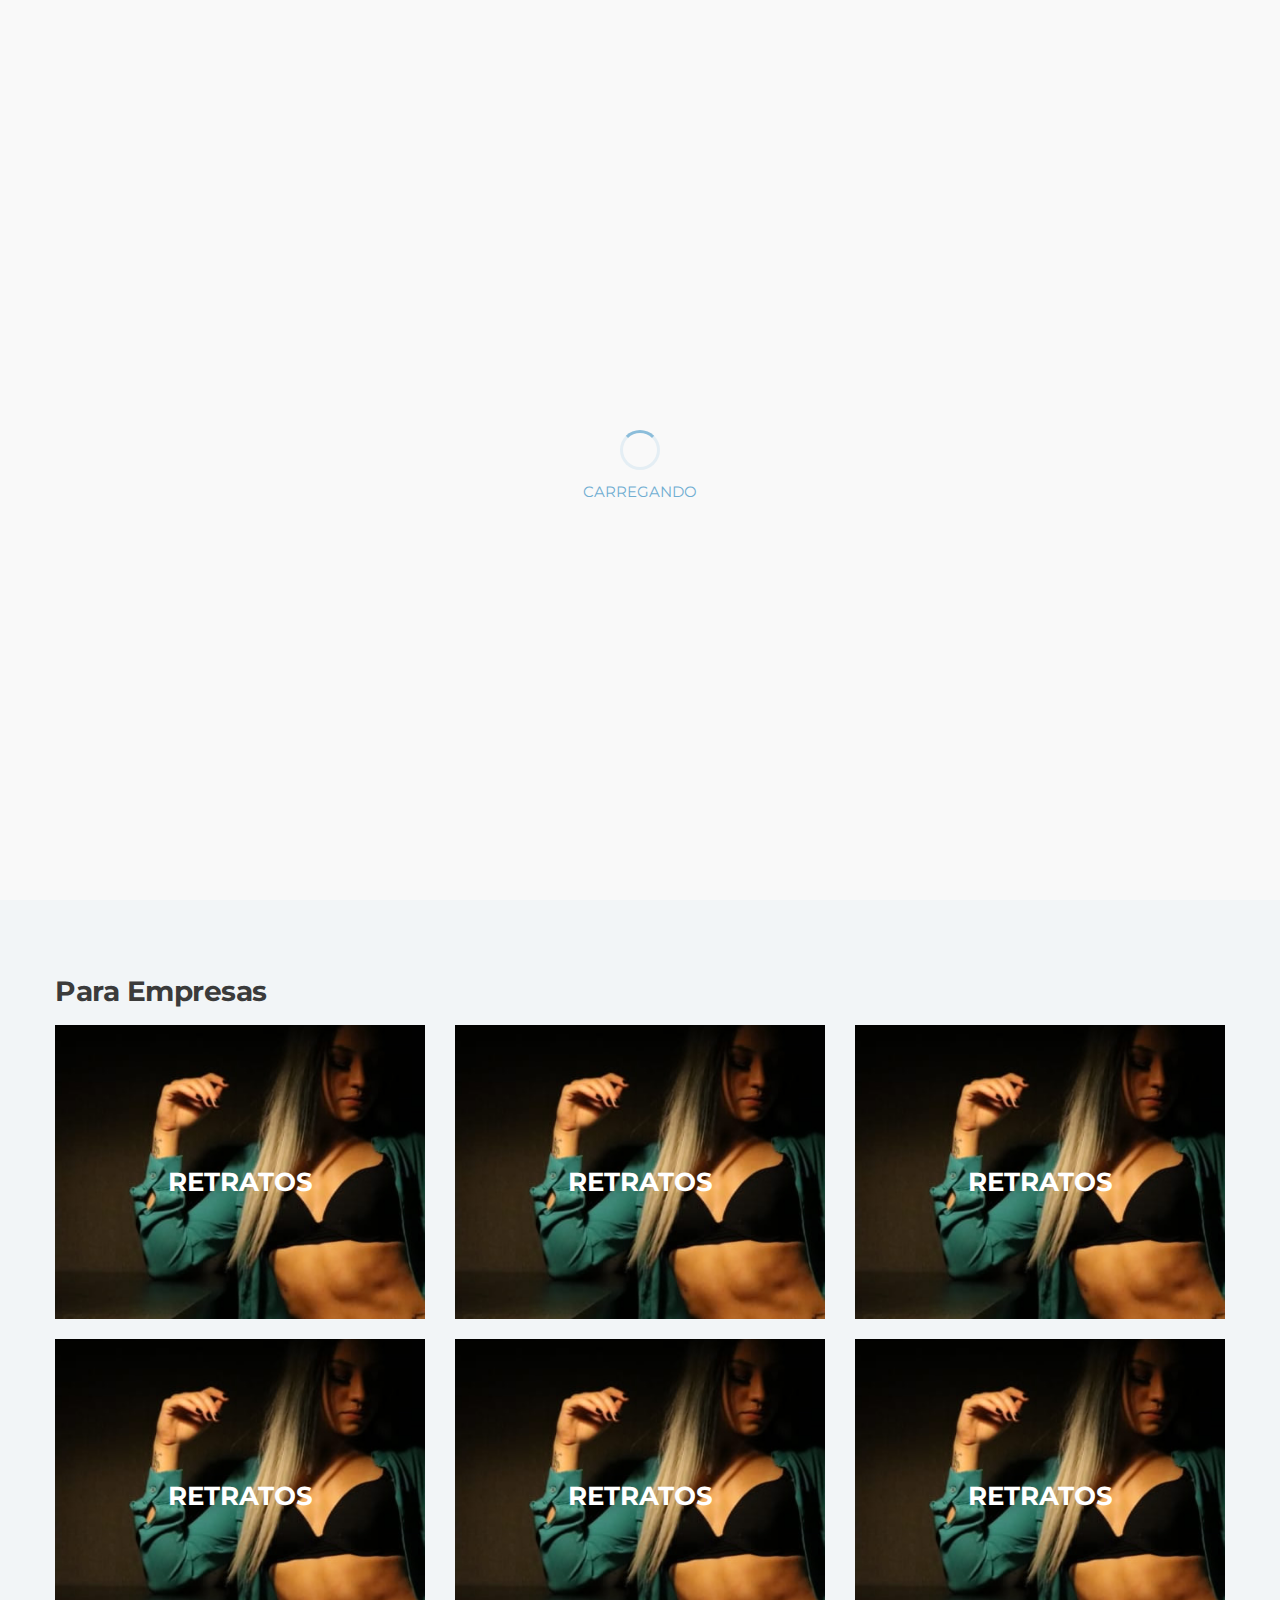
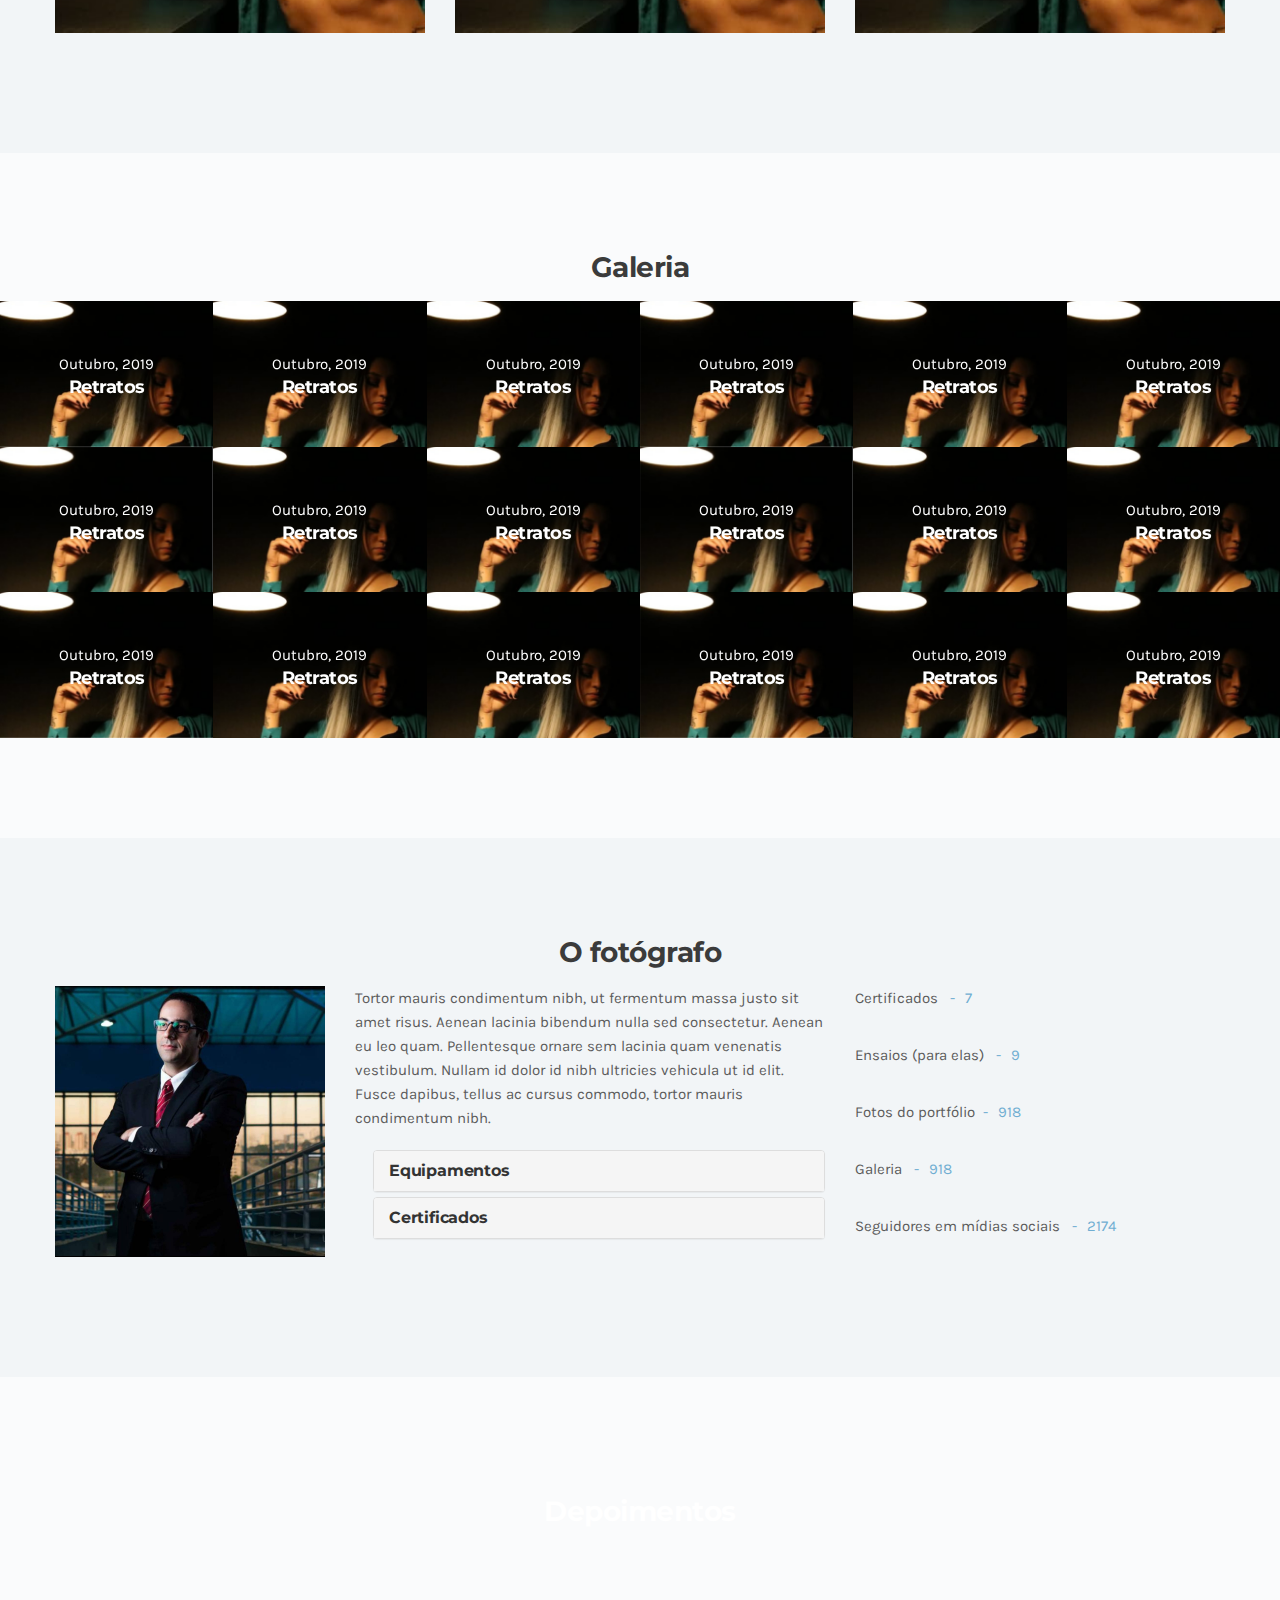
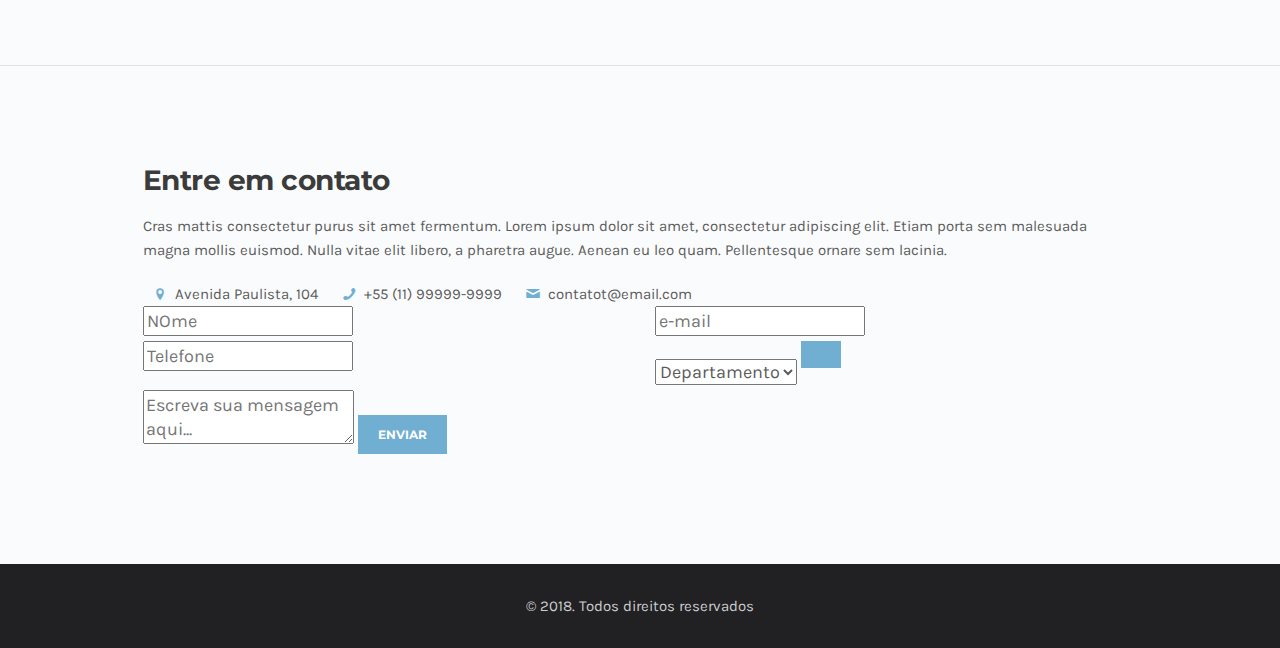
<file: site/index.html>
<!DOCTYPE html>
<html lang="pt-br">

<head>
  <meta charset="utf-8">
  <meta name="viewport" content="width=device-width, initial-scale=1.0">
  <meta name="description" content="">
  <meta name="author" content="">
  <link rel="shortcut icon" href="style/images/favicon.png">
  <title>Leandto Fotografia</title>
  <!-- Bootstrap core CSS -->
  <!--<link rel="stylesheet" href="https://stackpath.bootstrapcdn.com/bootstrap/4.1.3/css/bootstrap.min.css" integrity="sha384-MCw98/SFnGE8fJT3GXwEOngsV7Zt27NXFoaoApmYm81iuXoPkFOJwJ8ERdknLPMO" crossorigin="anonymous"> -->

  <link href="style/css/bootstrap.min.css" rel="stylesheet">
  <link href="style/css/plugins.css" rel="stylesheet">
  <link href="style.css" rel="stylesheet">
  <link href="style/css/color/blue.css" rel="stylesheet">
  <link href='http://fonts.googleapis.com/css?family=Montserrat:400,700' rel='stylesheet' type='text/css'>
  <link href='http://fonts.googleapis.com/css?family=Karla:400,400italic,700,700italic' rel='stylesheet' type='text/css'>
  <link href="style/type/icons.css" rel="stylesheet">
  <!-- HTML5 shim and Respond.js for IE8 support of HTML5 elements and media queries -->
  <!-- WARNING: Respond.js doesn't work if you view the page via file:// -->
  <!--[if lt IE 9]>
<script src="https://oss.maxcdn.com/html5shiv/3.7.2/html5shiv.min.js"></script>
<script src="https://oss.maxcdn.com/respond/1.4.2/respond.min.js"></script>
<![endif]-->
</head>

<body class="onepage">
  <div id="preloader">
    <div class="textload">Carregando</div>
    <div id="status">
      <div class="spinner"></div>
    </div>
  </div>
  <main class="body-wrapper">
    <div class="navbar">
      <div class="navbar-header">
        <div class="basic-wrapper">
          <div class="navbar-brand">
            <a href="onepage.html">
              <img src="#" srcset="style/images/logo.png 1x, style/images/logo@2x.png 2x" class="logo-light" alt="" />
              <img src="#" srcset="style/images/logo-dark.png 1x, style/images/logo-dark@2x.png 2x" class="logo-dark"
                alt="" width="202px;" />
            </a> </div>
          <a class="btn responsive-menu" data-toggle="collapse" data-target=".navbar-collapse"><i></i></a>
        </div>
        <!-- /.basic-wrapper -->
      </div>
      <!-- /.navbar-header -->
      <nav class="collapse navbar-collapse">
        <ul class="nav navbar-nav">
          <li class="current"><a href="#home">Home</a></li>
          <li><a href="#services">Serviços</a></li>
          <li><a href="#portfolio">Portifolio</a></li>
          <li><a href="#gallery">Galeria</a></li>
          <li><a href="#about">Sobre</a></li>
          <li><a href="#contact">Contato</a></li>
        </ul>
        <!-- /.navbar-nav -->
      </nav>
      <!-- /.navbar-collapse -->

      <div class="social-wrapper">
        <ul class="social naked">
          <li><a href="#"><i class="icon-s-facebook"></i></a></li>
          <li><a href="#"><i class="icon-s-instagram"></i></a></li>
        </ul>
        <!-- /.social -->
      </div>
      <!-- /.social-wrapper -->
    </div>
    <!-- /.navbar -->

    <section id="home">
      <div class="tp-fullscreen-container revolution">
        <div class="tp-fullscreen">
          <ul>
            <li data-transition="fade"> <img src="style/images/art/slider-bg1.jpg" alt="" data-bgposition="center top"
                data-bgfit="cover" data-bgrepeat="no-repeat" />
              <h1 class="tp-caption large sfr" data-x="30" data-y="263" data-speed="900" data-start="800" data-easing="Sine.easeOut">Olá!
                Seja bem vindo</h1>
              <div class="tp-caption medium sfr" data-x="30" data-y="348" data-speed="900" data-start="1500"
                data-easing="Sine.easeOut">Web site pessoal <br />
                Leandro Fotografia</div>
            </li>
            <li data-transition="fade"> <img src="style/images/art/slider-bg2.jpg" alt="" data-bgposition="center top"
                data-bgfit="cover" data-bgrepeat="no-repeat" />
              <div class="tp-caption large text-center sfl" data-x="center" data-y="283" data-speed="900" data-start="800"
                data-easing="Sine.easeOut">Criatividade e Capacitação</div>
              <div class="tp-caption large text-center sfr" data-x="center" data-y="363" data-speed="900" data-start="1500"
                data-easing="Sine.easeOut">Confira meu portifolio</div>
            </li>

          </ul>
          <div class="tp-bannertimer tp-bottom"></div>
        </div>
        <!-- /.tp-fullscreen-container -->
      </div>
      <!-- /.revolution -->
    </section>
    <!--/#home -->

    <section id="services">
      <div class="light-wrapper">
        <div class="container inner">
          <div>
            <h3 class="section-title text-left">Para Elas</h3>
          </div>
          <!-- /.thin -->
          <div class="divide10"></div>
          <div class="row">
            <div class="col-sm-4">
              <div class="caption-overlay">
                <div class="escurecer">
                  <div class="descricao-destaque">
                    <p style="color:white; font-size: 22px; text-align: center; padding:25px;">
                      Lorem ipsum dolor sit amet, consectetur adipiscing elit, magna aliqua. Ut enim ad minim veniam,
                      quis nostrud exercitation ullamco laboris nisi ut aliquip ex ea commodo consequat. Duis aute
                      irure dolor in reprehenderit in voluptate velit esse cillum dolore</p>
                  </div>
                  <figure><a><img src="style/images/art/s1.jpg" alt="" /> </a></figure>
                  <div class="caption bottom-right">
                    <div class="title">
                      <h3 class="main-title layer">Retratos</h3>
                    </div>
                    <!--/.title -->
                  </div>

                </div>
                <!--/.caption -->
              </div>
            </div>
            <div class="col-sm-4">
              <div class="caption-overlay">
                <div class="escurecer">
                  <div class="descricao-destaque">
                    <p style="color:white; font-size: 22px; text-align: center; padding:25px;">
                      Lorem ipsum dolor sit amet, consectetur adipiscing elit, magna aliqua. Ut enim ad minim veniam,
                      quis nostrud exercitation ullamco laboris nisi ut aliquip ex ea commodo consequat. Duis aute
                      irure dolor in reprehenderit in voluptate velit esse cillum dolore</p>
                  </div>
                  <figure><a><img src="style/images/art/s1.jpg" alt="" /> </a></figure>
                  <div class="caption bottom-right">
                    <div class="title">
                      <h3 class="main-title layer">Retratos</h3>
                    </div>
                    <!--/.title -->
                  </div>

                </div>
                <!--/.caption -->
              </div>
            </div>
            <div class="col-sm-4">
              <div class="caption-overlay">
                <div class="escurecer">
                  <div class="descricao-destaque">
                    <p style="color:white; font-size: 22px; text-align: center; padding:25px;">
                      Lorem ipsum dolor sit amet, consectetur adipiscing elit, magna aliqua. Ut enim ad minim veniam,
                      quis nostrud exercitation ullamco laboris nisi ut aliquip ex ea commodo consequat. Duis aute
                      irure dolor in reprehenderit in voluptate velit esse cillum dolore</p>
                  </div>
                  <figure><a><img src="style/images/art/s1.jpg" alt="" /> </a></figure>
                  <div class="caption bottom-right">
                    <div class="title">
                      <h3 class="main-title layer">Retratos</h3>
                    </div>
                    <!--/.title -->
                  </div>

                </div>
                <!--/.caption -->
              </div>
            </div>
            <div class="col-sm-4">
              <div class="caption-overlay">
                <div class="escurecer">
                  <div class="descricao-destaque">
                    <p style="color:white; font-size: 22px; text-align: center; padding:25px;">
                      Lorem ipsum dolor sit amet, consectetur adipiscing elit, magna aliqua. Ut enim ad minim veniam,
                      quis nostrud exercitation ullamco laboris nisi ut aliquip ex ea commodo consequat. Duis aute
                      irure dolor in reprehenderit in voluptate velit esse cillum dolore</p>
                  </div>
                  <figure><a><img src="style/images/art/s1.jpg" alt="" /> </a></figure>
                  <div class="caption bottom-right">
                    <div class="title">
                      <h3 class="main-title layer">Retratos</h3>
                    </div>
                    <!--/.title -->
                  </div>

                </div>
                <!--/.caption -->
              </div>
            </div>
            <div class="col-sm-4">
              <div class="caption-overlay">
                <div class="escurecer">
                  <div class="descricao-destaque">
                    <p style="color:white; font-size: 22px; text-align: center; padding:25px;">
                      Lorem ipsum dolor sit amet, consectetur adipiscing elit, magna aliqua. Ut enim ad minim veniam,
                      quis nostrud exercitation ullamco laboris nisi ut aliquip ex ea commodo consequat. Duis aute
                      irure dolor in reprehenderit in voluptate velit esse cillum dolore</p>
                  </div>
                  <figure><a><img src="style/images/art/s1.jpg" alt="" /> </a></figure>
                  <div class="caption bottom-right">
                    <div class="title">
                      <h3 class="main-title layer">Retratos</h3>
                    </div>
                    <!--/.title -->
                  </div>

                </div>
                <!--/.caption -->
              </div>
            </div>
            <div class="col-sm-4">
              <div class="caption-overlay">
                <div class="escurecer">
                  <div class="descricao-destaque">
                    <p style="color:white; font-size: 22px; text-align: center; padding:25px;">
                      Lorem ipsum dolor sit amet, consectetur adipiscing elit, magna aliqua. Ut enim ad minim veniam,
                      quis nostrud exercitation ullamco laboris nisi ut aliquip ex ea commodo consequat. Duis aute
                      irure dolor in reprehenderit in voluptate velit esse cillum dolore</p>
                  </div>
                  <figure><a><img src="style/images/art/s1.jpg" alt="" /> </a></figure>
                  <div class="caption bottom-right">
                    <div class="title">
                      <h3 class="main-title layer">Retratos</h3>
                    </div>
                    <!--/.title -->
                  </div>

                </div>
                <!--/.caption -->
              </div>
            </div>
            <!-- /column -->
          </div>
          <!-- /.row -->

        </div>
        <!-- /.container -->
      </div>
      <!-- /.light-wrapper -->
    </section>
    <!--/#services -->

    <section id="services">
      <div class="dark-wrapper">
        <div class="container inner">
          <div>
            <h3 class="section-title text-left">Para Empresas</h3>
          </div>
          <!-- /.thin -->
          <div class="divide10"></div>
          <div class="row">
            <div class="col-sm-4">
              <div class="caption-overlay">
                <div class="escurecer">
                  <div class="descricao-destaque">
                    <p style="color:white; font-size: 22px; text-align: center; padding:25px;">
                      Lorem ipsum dolor sit amet, consectetur adipiscing elit, magna aliqua. Ut enim ad minim veniam,
                      quis nostrud exercitation ullamco laboris nisi ut aliquip ex ea commodo consequat. Duis aute
                      irure dolor in reprehenderit in voluptate velit esse cillum dolore</p>
                  </div>
                  <figure><a><img src="style/images/art/s1.jpg" alt="" /> </a></figure>
                  <div class="caption bottom-right">
                    <div class="title">
                      <h3 class="main-title layer">Retratos</h3>
                    </div>
                    <!--/.title -->
                  </div>

                </div>
                <!--/.caption -->
              </div>
            </div>
            <div class="col-sm-4">
              <div class="caption-overlay">
                <div class="escurecer">
                  <div class="descricao-destaque">
                    <p style="color:white; font-size: 22px; text-align: center; padding:25px;">
                      Lorem ipsum dolor sit amet, consectetur adipiscing elit, magna aliqua. Ut enim ad minim veniam,
                      quis nostrud exercitation ullamco laboris nisi ut aliquip ex ea commodo consequat. Duis aute
                      irure dolor in reprehenderit in voluptate velit esse cillum dolore</p>
                  </div>
                  <figure><a><img src="style/images/art/s1.jpg" alt="" /> </a></figure>
                  <div class="caption bottom-right">
                    <div class="title">
                      <h3 class="main-title layer">Retratos</h3>
                    </div>
                    <!--/.title -->
                  </div>

                </div>
                <!--/.caption -->
              </div>
            </div>
            <div class="col-sm-4">
              <div class="caption-overlay">
                <div class="escurecer">
                  <div class="descricao-destaque">
                    <p style="color:white; font-size: 22px; text-align: center; padding:25px;">
                      Lorem ipsum dolor sit amet, consectetur adipiscing elit, magna aliqua. Ut enim ad minim veniam,
                      quis nostrud exercitation ullamco laboris nisi ut aliquip ex ea commodo consequat. Duis aute
                      irure dolor in reprehenderit in voluptate velit esse cillum dolore</p>
                  </div>
                  <figure><a><img src="style/images/art/s1.jpg" alt="" /> </a></figure>
                  <div class="caption bottom-right">
                    <div class="title">
                      <h3 class="main-title layer">Retratos</h3>
                    </div>
                    <!--/.title -->
                  </div>

                </div>
                <!--/.caption -->
              </div>
            </div>
            <div class="col-sm-4">
              <div class="caption-overlay">
                <div class="escurecer">
                  <div class="descricao-destaque">
                    <p style="color:white; font-size: 22px; text-align: center; padding:25px;">
                      Lorem ipsum dolor sit amet, consectetur adipiscing elit, magna aliqua. Ut enim ad minim veniam,
                      quis nostrud exercitation ullamco laboris nisi ut aliquip ex ea commodo consequat. Duis aute
                      irure dolor in reprehenderit in voluptate velit esse cillum dolore</p>
                  </div>
                  <figure><a><img src="style/images/art/s1.jpg" alt="" /> </a></figure>
                  <div class="caption bottom-right">
                    <div class="title">
                      <h3 class="main-title layer">Retratos</h3>
                    </div>
                    <!--/.title -->
                  </div>

                </div>
                <!--/.caption -->
              </div>
            </div>
            <div class="col-sm-4">
              <div class="caption-overlay">
                <div class="escurecer">
                  <div class="descricao-destaque">
                    <p style="color:white; font-size: 22px; text-align: center; padding:25px;">
                      Lorem ipsum dolor sit amet, consectetur adipiscing elit, magna aliqua. Ut enim ad minim veniam,
                      quis nostrud exercitation ullamco laboris nisi ut aliquip ex ea commodo consequat. Duis aute
                      irure dolor in reprehenderit in voluptate velit esse cillum dolore</p>
                  </div>
                  <figure><a><img src="style/images/art/s1.jpg" alt="" /> </a></figure>
                  <div class="caption bottom-right">
                    <div class="title">
                      <h3 class="main-title layer">Retratos</h3>
                    </div>
                    <!--/.title -->
                  </div>

                </div>
                <!--/.caption -->
              </div>
            </div>
            <div class="col-sm-4">
              <div class="caption-overlay">
                <div class="escurecer">
                  <div class="descricao-destaque">
                    <p style="color:white; font-size: 22px; text-align: center; padding:25px;">
                      Lorem ipsum dolor sit amet, consectetur adipiscing elit, magna aliqua. Ut enim ad minim veniam,
                      quis nostrud exercitation ullamco laboris nisi ut aliquip ex ea commodo consequat. Duis aute
                      irure dolor in reprehenderit in voluptate velit esse cillum dolore</p>
                  </div>
                  <figure><a><img src="style/images/art/s1.jpg" alt="" /> </a></figure>
                  <div class="caption bottom-right">
                    <div class="title">
                      <h3 class="main-title layer">Retratos</h3>
                    </div>
                    <!--/.title -->
                  </div>

                </div>
                <!--/.caption -->
              </div>
            </div>
            <!-- /column -->
          </div>
          <!-- /.row -->

        </div>
        <!-- /.container -->
      </div>
      <!-- /.light-wrapper -->
    </section>
    <!--/#services -->
    <section id="gallery">
      <div class="light-wrapper ">
        <div class="inner">
          <div class="container">
            <h3 class="section-title text-center">Galeria</h3>
          </div>
          <div class="divide30"></div>
          <div id="slide-portfolio" class="image-grid col3">
            <div class="items-wrapper">
              <div class="row" style="margin:0;">
                <div class=" col-md-2 px-0 px-0">

                  <figure class="icon-overlay">
                    <div class="caption bottom-right" style="    position: absolute;
                      top: 35%;
                      text-align: center;
                      width: 100%;
                      color: white;
                      z-index:9999999">
                      <div class="title">
                        <p style="margin:0">Outubro, 2019</p>
                        <h3 class="main-title layer" style="color:white">Retratos</h3>
                      </div>
                      <!--/.title -->
                    </div><a href="#0" data-type="slide-portfolio-item-1"><img src="style/images/art/pf1.jpg" alt="" /></a>
                  </figure>

                </div>
                <div class=" col-md-2 px-0 px-0">

                  <figure class="icon-overlay">
                    <div class="caption bottom-right" style="    position: absolute;
                        top: 35%;
                        text-align: center;
                        width: 100%;
                        color: white;
                        z-index:9999999">
                      <div class="title">
                        <p style="margin:0">Outubro, 2019</p>
                        <h3 class="main-title layer" style="color:white">Retratos</h3>
                      </div>
                      <!--/.title -->
                    </div><a href="#0" data-type="slide-portfolio-item-1"><img src="style/images/art/pf1.jpg" alt="" /></a>
                  </figure>

                </div>
                <div class=" col-md-2 px-0 px-0">

                  <figure class="icon-overlay">
                    <div class="caption bottom-right" style="    position: absolute;
                          top: 35%;
                          text-align: center;
                          width: 100%;
                          color: white;
                          z-index:9999999">
                      <div class="title">
                        <p style="margin:0">Outubro, 2019</p>
                        <h3 class="main-title layer" style="color:white">Retratos</h3>
                      </div>
                      <!--/.title -->
                    </div><a href="#0" data-type="slide-portfolio-item-1"><img src="style/images/art/pf1.jpg" alt="" /></a>
                  </figure>

                </div>
                <div class=" col-md-2 px-0 px-0">

                  <figure class="icon-overlay">
                    <div class="caption bottom-right" style="    position: absolute;
                            top: 35%;
                            text-align: center;
                            width: 100%;
                            color: white;
                            z-index:9999999">
                      <div class="title">
                        <p style="margin:0">Outubro, 2019</p>
                        <h3 class="main-title layer" style="color:white">Retratos</h3>
                      </div>
                      <!--/.title -->
                    </div><a href="#0" data-type="slide-portfolio-item-1"><img src="style/images/art/pf1.jpg" alt="" /></a>
                  </figure>

                </div>
                <div class=" col-md-2 px-0 px-0">

                  <figure class="icon-overlay">
                    <div class="caption bottom-right" style="    position: absolute;
                              top: 35%;
                              text-align: center;
                              width: 100%;
                              color: white;
                              z-index:9999999">
                      <div class="title">
                        <p style="margin:0">Outubro, 2019</p>
                        <h3 class="main-title layer" style="color:white">Retratos</h3>
                      </div>
                      <!--/.title -->
                    </div><a href="#0" data-type="slide-portfolio-item-1"><img src="style/images/art/pf1.jpg" alt="" /></a>
                  </figure>

                </div>
                <div class=" col-md-2 px-0 px-0">

                  <figure class="icon-overlay">
                    <div class="caption bottom-right" style="    position: absolute;
                                top: 35%;
                                text-align: center;
                                width: 100%;
                                color: white;
                                z-index:9999999">
                      <div class="title">
                        <p style="margin:0">Outubro, 2019</p>
                        <h3 class="main-title layer" style="color:white">Retratos</h3>
                      </div>
                      <!--/.title -->
                    </div><a href="#0" data-type="slide-portfolio-item-1"><img src="style/images/art/pf1.jpg" alt="" /></a>
                  </figure>

                </div>
                <div class=" col-md-2 px-0 px-0">

                  <figure class="icon-overlay">
                    <div class="caption bottom-right" style="    position: absolute;
                                  top: 35%;
                                  text-align: center;
                                  width: 100%;
                                  color: white;
                                  z-index:9999999">
                      <div class="title">
                        <p style="margin:0">Outubro, 2019</p>
                        <h3 class="main-title layer" style="color:white">Retratos</h3>
                      </div>
                      <!--/.title -->
                    </div><a href="#0" data-type="slide-portfolio-item-1"><img src="style/images/art/pf1.jpg" alt="" /></a>
                  </figure>

                </div>
                <div class=" col-md-2 px-0 px-0">

                  <figure class="icon-overlay">
                    <div class="caption bottom-right" style="    position: absolute;
                                    top: 35%;
                                    text-align: center;
                                    width: 100%;
                                    color: white;
                                    z-index:9999999">
                      <div class="title">
                        <p style="margin:0">Outubro, 2019</p>
                        <h3 class="main-title layer" style="color:white">Retratos</h3>
                      </div>
                      <!--/.title -->
                    </div><a href="#0" data-type="slide-portfolio-item-1"><img src="style/images/art/pf1.jpg" alt="" /></a>
                  </figure>

                </div>
                <div class=" col-md-2 px-0 px-0">

                  <figure class="icon-overlay">
                    <div class="caption bottom-right" style="    position: absolute;
                                      top: 35%;
                                      text-align: center;
                                      width: 100%;
                                      color: white;
                                      z-index:9999999">
                      <div class="title">
                        <p style="margin:0">Outubro, 2019</p>
                        <h3 class="main-title layer" style="color:white">Retratos</h3>
                      </div>
                      <!--/.title -->
                    </div><a href="#0" data-type="slide-portfolio-item-1"><img src="style/images/art/pf1.jpg" alt="" /></a>
                  </figure>

                </div>
                <div class=" col-md-2 px-0 px-0">

                  <figure class="icon-overlay">
                    <div class="caption bottom-right" style="    position: absolute;
                                        top: 35%;
                                        text-align: center;
                                        width: 100%;
                                        color: white;
                                        z-index:9999999">
                      <div class="title">
                        <p style="margin:0">Outubro, 2019</p>
                        <h3 class="main-title layer" style="color:white">Retratos</h3>
                      </div>
                      <!--/.title -->
                    </div><a href="#0" data-type="slide-portfolio-item-1"><img src="style/images/art/pf1.jpg" alt="" /></a>
                  </figure>

                </div>
                <div class=" col-md-2 px-0 px-0">

                  <figure class="icon-overlay">
                    <div class="caption bottom-right" style="    position: absolute;
                                          top: 35%;
                                          text-align: center;
                                          width: 100%;
                                          color: white;
                                          z-index:9999999">
                      <div class="title">
                        <p style="margin:0">Outubro, 2019</p>
                        <h3 class="main-title layer" style="color:white">Retratos</h3>
                      </div>
                      <!--/.title -->
                    </div><a href="#0" data-type="slide-portfolio-item-1"><img src="style/images/art/pf1.jpg" alt="" /></a>
                  </figure>

                </div>
                <div class=" col-md-2 px-0 px-0">

                  <figure class="icon-overlay">
                    <div class="caption bottom-right" style="    position: absolute;
                                            top: 35%;
                                            text-align: center;
                                            width: 100%;
                                            color: white;
                                            z-index:9999999">
                      <div class="title">
                        <p style="margin:0">Outubro, 2019</p>
                        <h3 class="main-title layer" style="color:white">Retratos</h3>
                      </div>
                      <!--/.title -->
                    </div><a href="#0" data-type="slide-portfolio-item-1"><img src="style/images/art/pf1.jpg" alt="" /></a>
                  </figure>

                </div>
                <div class=" col-md-2 px-0 px-0">

                  <figure class="icon-overlay">
                    <div class="caption bottom-right" style="    position: absolute;
                                              top: 35%;
                                              text-align: center;
                                              width: 100%;
                                              color: white;
                                              z-index:9999999">
                      <div class="title">
                        <p style="margin:0">Outubro, 2019</p>
                        <h3 class="main-title layer" style="color:white">Retratos</h3>
                      </div>
                      <!--/.title -->
                    </div><a href="#0" data-type="slide-portfolio-item-1"><img src="style/images/art/pf1.jpg" alt="" /></a>
                  </figure>

                </div>
                <div class=" col-md-2 px-0 px-0">

                  <figure class="icon-overlay">
                    <div class="caption bottom-right" style="    position: absolute;
                                                top: 35%;
                                                text-align: center;
                                                width: 100%;
                                                color: white;
                                                z-index:9999999">
                      <div class="title">
                        <p style="margin:0">Outubro, 2019</p>
                        <h3 class="main-title layer" style="color:white">Retratos</h3>
                      </div>
                      <!--/.title -->
                    </div><a href="#0" data-type="slide-portfolio-item-1"><img src="style/images/art/pf1.jpg" alt="" /></a>
                  </figure>

                </div>
                <div class=" col-md-2 px-0 px-0">

                  <figure class="icon-overlay">
                    <div class="caption bottom-right" style="    position: absolute;
                                                  top: 35%;
                                                  text-align: center;
                                                  width: 100%;
                                                  color: white;
                                                  z-index:9999999">
                      <div class="title">
                        <p style="margin:0">Outubro, 2019</p>
                        <h3 class="main-title layer" style="color:white">Retratos</h3>
                      </div>
                      <!--/.title -->
                    </div><a href="#0" data-type="slide-portfolio-item-1"><img src="style/images/art/pf1.jpg" alt="" /></a>
                  </figure>

                </div>
                <div class=" col-md-2 px-0 px-0">

                  <figure class="icon-overlay">
                    <div class="caption bottom-right" style="    position: absolute;
                                                    top: 35%;
                                                    text-align: center;
                                                    width: 100%;
                                                    color: white;
                                                    z-index:9999999">
                      <div class="title">
                        <p style="margin:0">Outubro, 2019</p>
                        <h3 class="main-title layer" style="color:white">Retratos</h3>
                      </div>
                      <!--/.title -->
                    </div><a href="#0" data-type="slide-portfolio-item-1"><img src="style/images/art/pf1.jpg" alt="" /></a>
                  </figure>

                </div>
                <div class=" col-md-2 px-0 px-0">

                  <figure class="icon-overlay">
                    <div class="caption bottom-right" style="    position: absolute;
                                                      top: 35%;
                                                      text-align: center;
                                                      width: 100%;
                                                      color: white;
                                                      z-index:9999999">
                      <div class="title">
                        <p style="margin:0">Outubro, 2019</p>
                        <h3 class="main-title layer" style="color:white">Retratos</h3>
                      </div>
                      <!--/.title -->
                    </div><a href="#0" data-type="slide-portfolio-item-1"><img src="style/images/art/pf1.jpg" alt="" /></a>
                  </figure>

                </div>
                <div class=" col-md-2 px-0 px-0">

                  <figure class="icon-overlay">
                    <div class="caption bottom-right" style="    position: absolute;
                                                        top: 35%;
                                                        text-align: center;
                                                        width: 100%;
                                                        color: white;
                                                        z-index:9999999">
                      <div class="title">
                        <p style="margin:0">Outubro, 2019</p>
                        <h3 class="main-title layer" style="color:white">Retratos</h3>
                      </div>
                      <!--/.title -->
                    </div><a href="#0" data-type="slide-portfolio-item-1"><img src="style/images/art/pf1.jpg" alt="" /></a>
                  </figure>

                </div>
              </div>
            </div>
            <!--/.items-wrapper -->
          </div>
          <!-- slide-portfolio -->

        </div>
        <!-- /.container -->

      </div>
      <!-- /.dark-wrapper -->
    </section>
    <!--/#gallery -->

    <section id="about">
      <div class="dark-wrapper">
        <div class="container inner">
          <h3 class="section-title text-center">O fotógrafo</h3>
          <div class="divide20"></div>
          <div class="row">
            <div class="col-sm-3">
              <figure><img src="style/images/leandro.jpeg" alt=""></figure>
            </div>
            <!-- /column -->
            <div class="col-sm-5">
              <p>Tortor mauris condimentum nibh, ut fermentum massa justo sit amet risus. Aenean lacinia bibendum nulla
                sed consectetur. Aenean eu leo quam. Pellentesque ornare sem lacinia quam venenatis vestibulum. Nullam
                id dolor id nibh ultricies vehicula ut id elit. Fusce dapibus, tellus ac cursus commodo, tortor mauris
                condimentum nibh.</p>
              <ul class="social">
                <div class="panel-group" id="accordion">
                  <div class="panel panel-default">
                    <div class="panel-heading">
                      <h4 class="panel-title"> <a data-toggle="collapse" class="panel-toggle" data-parent="#accordion"
                          href="#collapseTwo"> Equipamentos </a> </h4>
                    </div>
                    <div id="collapseTwo" class="panel-collapse collapse">
                      <div class="panel-body"> <strong>Equipamentos de Fotografia</strong>
                        Camera Canon EOS Rebel T6i<br>
                        Lente Canon EF-S 18-55MM<br>
                        Lente Canon EF 50MM F/1.8 STM<br>
                        Lente Canon EF 85MM F/1.8 USM<br>
                        Lente Canon EF 75-300MM F/4-5.6<br><br>

                        <strong> Equipamentos de Iluminação e microfone</strong>
                        Iluminador de vídeo Light Led 500 PRO 5500K ATEK <br>
                        Tripé Studio ATEK <br>
                        Tripé Opus 3 ATEK <br>
                        Globo Difusor AT 233 ATEK<br>
                        Microfone Profissional Rode Videomic com Sistema Rycote</div>
                    </div>
                  </div>
                  <div class="panel panel-default">
                    <div class="panel-heading">
                      <h4 class="panel-title"> <a data-toggle="collapse" class="panel-toggle" data-parent="#accordion"
                          href="#collapseThree"> Certificados </a> </h4>
                    </div>
                    <div id="collapseThree" class="panel-collapse collapse">
                      <div class="panel-body"> Focus Fotografia - Conhecendo a luz (Ago/2018)<br>
                        Focus Fotografia - Interpretando a luz (Set/2018)<br>
                        Focus Fotografia - Moda, retrato e books (Out/2018)<br>
                        Focus Fotografia - Estúdio publicitário editorial e still (Out/2018)<br>
                        Focus Fotografia - Fotojornalismo (Nov/2018)<br>
                        Focus Fotografia - Casamento e eventos sociais (Nov/2018)<br>
                        Focus Fotografia - Photoshop para fotógrafos (Dez/2018)<br> </div>
                    </div>
                  </div>
                </div>
              </ul>
            </div>
            <div class="col-md-4">
              <ul class="progress-list">
                <li>
                  <p>Certificados <em>7</em></p>
                  <div class="progress plain">
                    <div class="bar" data-width="70"></div>
                  </div>
                </li>
                <li>
                  <p>Ensaios (para elas) <em>9</em></p>
                  <div class="progress plain">
                    <div class="bar" data-width="90"></div>
                  </div>
                </li>
                <li>
                  <p>Fotos do portfólio<em>918</em></p>
                  <div class="progress plain">
                    <div class="bar" data-width="100"></div>
                  </div>
                </li>
                <li>
                  <p>Galeria <em>918</em></p>
                  <div class="progress plain">
                    <div class="bar" data-width="80"></div>
                  </div>
                </li>
                <li>
                  <p>Seguidores em mídias sociais <em>2174</em></p>
                  <div class="progress plain">
                    <div class="bar" data-width="100"></div>
                  </div>
                </li>
              </ul>
            </div>
            <!-- /column -->

          </div>
          <!-- /.row -->
          <div class="clearfix"></div>
        </div>
        <!--/.container -->
      </div>
      <!--/.light-wrapper -->


    </section>
    <!--/#about -->

    <div class="parallax parallax3 inverse-wrapper customers">
      <div class="container inner text-center">
        <h3 class="section-title">Depoimentos</h3>
        <div class="testimonials owl-carousel thin">
          <div class="item">
            <blockquote>
              <p>Praesent commodo cursus magna, vel scelerisque nisl consectetur. Nullam dolor nibh ultricies vehicula
                elit vulputate tristique egestas.<small class="meta">Nikolas Brooten</small></p>
            </blockquote>
          </div>
          <!-- /.item -->
          <div class="item">
            <blockquote>
              <p>Cras justo odio, dapibus facilisis in, egestas eget quam. Maecenas faucibus mollis interdum. Etiam
                porta sem malesuada magna mollis euismod.<small class="meta">Coriss Ambady</small></p>
            </blockquote>
          </div>
          <!-- /.item -->
          <div class="item">
            <blockquote>
              <p>Aenean eu leo quam. Pellentesque ornare sem lacinia quam venenatis id vestibulum. Donec sed odio dui.
                Sed posuere consectetur est at lobortis.<small class="meta">Barclay Widerski</small></p>
            </blockquote>
          </div>
          <!-- /.item -->
          <div class="item">
            <blockquote>
              <p>Cras justo odio, dapibus ac facilisis in, egestas eget quam. Maecenas faucibus mollis interdum.
                Vivamus sagittis lacus vel augue laoreet.<small class="meta">Elsie Spear</small></p>
            </blockquote>
          </div>
          <!-- /.item -->
        </div>
        <!-- /.testimonials -->
      </div>
      <!-- /.container -->
    </div>
    <!-- /.parallax -->

    <section id="contact">
      <div class="light-wrapper">
        <div class="container inner">
          <div class="thin">
            <h3 class="section-title text-left">Entre em contato</h3>
            <p class="text-left">Cras mattis consectetur purus sit amet fermentum. Lorem ipsum dolor sit amet,
              consectetur adipiscing elit. Etiam porta sem malesuada magna mollis euismod. Nulla vitae elit libero, a
              pharetra augue. Aenean eu leo quam. Pellentesque ornare sem lacinia.</p>
            <ul class="contact-info text-left">
              <li><i class="icon-location"></i>Avenida Paulista, 104</li>
              <li><i class="icon-phone"></i>+55 (11) 99999-9999</li>
              <li><i class="icon-mail"></i><a href="contato@email.com">contatot@email.com</a> </li>
            </ul>
            <div class="divide50"></div>
            <div class="form-container">
              <form action="contact/vanilla-form.php" method="post" class="vanilla vanilla-form" novalidate>
                <div class="row">
                  <div class="col-sm-6">
                    <div class="form-field">
                      <label>
                        <input type="text" name="name" placeholder="NOme" required>
                      </label>
                    </div>
                    <!--/.form-field -->
                  </div>
                  <!--/column -->
                  <div class="col-sm-6">
                    <div class="form-field">
                      <label>
                        <input type="email" name="email" placeholder="e-mail" required>
                      </label>
                    </div>
                    <!--/.form-field -->
                  </div>
                  <!--/column -->
                  <div class="col-sm-6">
                    <div class="form-field">
                      <label>
                        <input type="tel" name="tel" placeholder="Telefone">
                      </label>
                    </div>
                    <!--/.form-field -->
                  </div>
                  <!--/column -->
                  <div class="col-sm-6">
                    <div class="form-field">
                      <label class="custom-select">
                        <select name="department" required="required">
                          <option value="">Departamento</option>
                          <option value="Sales">Foto</option>
                          <option value="Marketing">Videos</option>
                          <option value="Support">Network</option>
                          <option value="Other">Outro</option>
                        </select>
                        <span>
                          <!-- fake select handler --></span> </label>
                    </div>
                    <!--/.form-field -->
                  </div>
                  <!--/column -->
                </div>
                <!--/.row -->
                <textarea name="message" placeholder="Escreva sua mensagem aqui..." required></textarea>

                <input type="submit" class="btn" value="Enviar" data-error="Preencha todos campos" data-processing="Enviando..."
                  data-success="Obrigado!">
                <footer class="notification-box"></footer>
              </form>
              <!--/.vanilla-form -->
            </div>
            <!--/.form-container -->
          </div>
          <!-- /.thin -->
        </div>
        <!-- /.container -->
      </div>
      <!-- /.light-wrapper -->
    </section>
    <!--/#contact -->

    <footer class="footer inverse-wrapper">
      <!-- .container -->
      <div class="sub-footer">
        <div class="container inner">
          <p class="text-center">© 2018. Todos direitos reservados</p>
        </div>
        <!-- .container -->
      </div>
      <!-- .sub-footer -->
    </footer>
    <!-- /footer -->
    <div class="slide-portfolio-overlay"></div><!-- overlay that appears when slide portfolio content is open -->
  </main>
  <!--/.body-wrapper -->
  <div class="slide-portfolio-item-content dark-wrapper slide-portfolio-item-1">
    <div class="slide-portfolio-item-detail">
      <div class="inner2">
        <h2 class="text-center">Aline</h2>
        <p class="text-center">Cras mattis consectetur purus sit amet fermentum. Integer posuere erat a ante venenatis
          dapibus posuere velit aliquet. Sed posuere consectetur est at lobortis. Donec sed odio dui. Integer posuere
          erat a ante venenatis dapibus posuere velit aliquet. Maecenas sed diam eget risus varius blandit sit amet non
          magna.</p>
        <div class="divide25"></div>
        <ul class="basic-gallery text-center">
          <li><img src="style/images/art/sp1-1.jpg" alt=""></li>
          <li><img src="style/images/art/sp1-2.jpg" alt=""></li>
          <li><img src="style/images/art/sp1-3.jpg" alt=""></li>
          <li><img src="style/images/art/sp1-4.jpg" alt=""></li>
          <li><img src="style/images/art/sp1-5.jpg" alt=""></li>
        </ul>
      </div>
      <!-- .inner -->
    </div>
    <!-- slide-portfolio-item-detail -->
  </div>
  <!-- slide-portfolio-item-content -->

  <div class="slide-portfolio-item-content dark-wrapper slide-portfolio-item-2">
    <div class="slide-portfolio-item-detail">
      <div class="inner2">
        <h2 class="text-center">Avenida Paulisata</h2>
        <p class="text-center">Cras mattis consectetur purus sit amet fermentum. Integer posuere erat a ante venenatis
          dapibus posuere velit aliquet. Sed posuere consectetur est at lobortis. Donec sed odio dui. Integer posuere
          erat a ante venenatis dapibus posuere velit aliquet. Maecenas sed diam eget risus varius blandit sit amet non
          magna.</p>
        <div class="divide25"></div>
        <ul class="basic-gallery text-center">
          <li><img src="style/images/art/sp2-1.jpg" alt=""></li>
          <li><img src="style/images/art/sp2-2.jpg" alt=""></li>
          <li><img src="style/images/art/sp2-3.jpg" alt=""></li>
          <li><img src="style/images/art/sp2-4.jpg" alt=""></li>
        </ul>
      </div>
      <!-- .inner -->
    </div>
    <!-- slide-portfolio-item-detail -->
  </div>
  <!-- slide-portfolio-item-content -->

  <div class="slide-portfolio-item-content dark-wrapper slide-portfolio-item-3">
    <div class="slide-portfolio-item-detail">
      <div class="inner2">
        <h2 class="text-center">Fernanda 25/04/2016</h2>
        <p class="text-center">Cras mattis consectetur purus sit amet fermentum. Integer posuere erat a ante venenatis
          dapibus posuere velit aliquet. Sed posuere consectetur est at lobortis. Donec sed odio dui. Integer posuere
          erat a ante venenatis dapibus posuere velit aliquet. Maecenas sed diam eget risus varius blandit sit amet non
          magna.</p>
        <div class="divide25"></div>
        <ul class="basic-gallery text-center">
          <li><img src="style/images/art/sp3-1.jpg" alt=""></li>
          <li><img src="style/images/art/sp3-2.jpg" alt=""></li>
          <li><img src="style/images/art/sp3-3.jpg" alt=""></li>
          <li><img src="style/images/art/sp3-4.jpg" alt=""></li>
        </ul>
      </div>
      <!-- .inner -->
    </div>
    <!-- slide-portfolio-item-detail -->
  </div>
  <!-- slide-portfolio-item-content -->

  <div class="slide-portfolio-item-content dark-wrapper slide-portfolio-item-4">
    <div class="slide-portfolio-item-detail">
      <div class="inner2">
        <h2 class="text-center">Casamento</h2>
        <p class="text-center">Cras mattis consectetur purus sit amet fermentum. Integer posuere erat a ante venenatis
          dapibus posuere velit aliquet. Sed posuere consectetur est at lobortis. Donec sed odio dui. Integer posuere
          erat a ante venenatis dapibus posuere velit aliquet. Maecenas sed diam eget risus varius blandit sit amet non
          magna.</p>
        <div class="divide25"></div>
        <ul class="basic-gallery text-center">
          <li><img src="style/images/art/sp4-1.jpg" alt=""></li>
          <li><img src="style/images/art/sp4-2.jpg" alt=""></li>
          <li><img src="style/images/art/sp4-3.jpg" alt=""></li>
          <li><img src="style/images/art/sp4-4.jpg" alt=""></li>
          <li><img src="style/images/art/sp4-5.jpg" alt=""></li>
        </ul>
      </div>
      <!-- .inner -->
    </div>
    <!-- slide-portfolio-item-detail -->
  </div>
  <!-- slide-portfolio-item-content -->
  <div class="slide-portfolio-item-content dark-wrapper slide-portfolio-item-5">
    <div class="slide-portfolio-item-detail">
      <div class="inner2">
        <h2 class="text-center">França</h2>
        <p class="text-center">Cras mattis consectetur purus sit amet fermentum. Integer posuere erat a ante venenatis
          dapibus posuere velit aliquet. Sed posuere consectetur est at lobortis. Donec sed odio dui. Integer posuere
          erat a ante venenatis dapibus posuere velit aliquet. Maecenas sed diam eget risus varius blandit sit amet non
          magna.</p>
        <div class="divide25"></div>
        <ul class="basic-gallery text-center">
          <li><img src="style/images/art/sp5-1.jpg" alt=""></li>
          <li><img src="style/images/art/sp5-2.jpg" alt=""></li>
          <li><img src="style/images/art/sp5-3.jpg" alt=""></li>
          <li><img src="style/images/art/sp5-4.jpg" alt=""></li>
        </ul>
      </div>
      <!-- .inner -->
    </div>
    <!-- slide-portfolio-item-detail -->
  </div>
  <!-- slide-portfolio-item-content -->
  <div class="slide-portfolio-item-content dark-wrapper slide-portfolio-item-6">
    <div class="slide-portfolio-item-detail">
      <div class="inner2">
        <h2 class="text-center">Catadores</h2>
        <p class="text-center">Cras mattis consectetur purus sit amet fermentum. Integer posuere erat a ante venenatis
          dapibus posuere velit aliquet. Sed posuere consectetur est at lobortis. Donec sed odio dui. Integer posuere
          erat a ante venenatis dapibus posuere velit aliquet. Maecenas sed diam eget risus varius blandit sit amet non
          magna.</p>
        <div class="divide25"></div>
        <ul class="basic-gallery text-center">
          <li><img src="style/images/art/sp6-1.jpg" alt=""></li>
          <li><img src="style/images/art/sp6-2.jpg" alt=""></li>
          <li><img src="style/images/art/sp6-3.jpg" alt=""></li>
        </ul>
      </div>
      <!-- .inner -->
    </div>
    <!-- slide-portfolio-item-detail -->
  </div>
  <!-- slide-portfolio-item-content -->

  <!-- slide-portfolio-item-content -->
  <a href="#0" class="slide-portfolio-item-content-close"><i class="budicon-cancel-1"></i></a>
  <!-- close slide portfolio content -->
  <script src="style/js/jquery.min.js"></script>
  <script src="style/js/bootstrap.min.js"></script>
  <script src="style/js/plugins.js"></script>
  <script src="style/js/classie.js"></script>
  <script src="style/js/jquery.themepunch.tools.min.js"></script>
  <script src="style/js/scripts.js"></script>
</body>

</html>
<script>
  window.onload = function () {
    $(".onepage a").first().hide("fast");
  }
</script>
</file>
<file: site/style.css>
/*-------------------------------------------------------------------------------------

-------------------------------------------------------------------------------------*/
/*-------------------------------------------------------------------------------------
[TABLE OF CONTENTS]

	00. RESET
	01. GENERAL
	02. BUTTON
	03. NAVBAR
	04. STICKY NAVBAR
	05. REVOLUTION SLIDER
	06. OWL CAROUSEL
	07. SWIPER
	08. CUBE PORTFOLIO
	09. BASIC GALLERY
	10. SLIDE PORTFOLIO
	11. PORTFOLIO POSTS
	12. PARALLAX
	13. VIDEO PARALLAX
	14. BLOG
	15. WIDGETS
	16. THUMBNAIL OVERLAY
	17. PROGRESS BAR
	18. FEATURES
	19. FACTS
	20. TABS
	21. ACCORDION / TOGGLE
	22. PRICING & TABLES
	23. TOOLTIP
	24. TESTIMONIALS
	25. COMMENTS
	26. FORMS
	27. SOCIAL ICONS
	28. FANCYBOX
	29. FONT ICON PAGES
	30. DIVIDERS
	31. RESPONSIVE
	
	font-family: 'Karla', sans-serif;
	font-family: 'Montserrat', sans-serif;
	text: #5b5b5b
	hover: #70aed2
	headings: #3b3b3b
	
-------------------------------------------------------------------------------------*/
/*-----------------------------------------------------------------------------------*/
/*	00. RESET
/*-----------------------------------------------------------------------------------*/
*,
*:before,
*:after {
    -webkit-box-sizing: border-box;
    -moz-box-sizing: border-box;
    box-sizing: border-box;
}
:focus {
    outline: 0 !important
}
.fit-vids-style {
    display: none
}

.px-0{
    padding-left: 0px !important;
    padding-right: 0px !important;
}
figure {
    margin: 0;
    padding: 0;
}
figure img {
    height: auto;
    width: 100%;
    max-width: 100%;
}
iframe {
    border: none
}
::selection {
    background: #cee2ef; /* Safari */
    color: #2f2f2f;
}
::-moz-selection {
    background: #cee2ef; /* Firefox */
    color: #2f2f2f;
}
@-webkit-keyframes rotation { 
	from {
	    -webkit-transform: rotate(0deg)
	}
	to {
	    -webkit-transform: rotate(359deg)
	}
}
@-moz-keyframes rotation { 
	from {
	    -moz-transform: rotate(0deg)
	}
	to {
	    -moz-transform: rotate(359deg)
	}
}
@-o-keyframes rotation { 
	from {
	    -o-transform: rotate(0deg)
	}
	to {
	    -o-transform: rotate(359deg)
	}
}
@keyframes rotation { 
	from {
	    transform: rotate(0deg)
	}
	to {
	    transform: rotate(359deg)
	}
}
#preloader {
    position: fixed;
    top: 0;
    left: 0;
    right: 0;
    bottom: 0;
    background-color: #f9f9f9;
    z-index: 9999999;
}
#status {
    width: 40px;
    height: 40px;
    position: absolute;
    left: 50%;
    top: 50%;
    margin: -20px 0 0 -20px;
}
.spinner {
    height: 40px;
    width: 40px;
    position: relative;
    -webkit-animation: rotation .8s infinite linear;
    -moz-animation: rotation .8s infinite linear;
    -o-animation: rotation .8s infinite linear;
    animation: rotation .8s infinite linear;
    border-left: 3px solid rgba(112,174,210,.15);
    border-right: 3px solid rgba(112,174,210,.15);
    border-bottom: 3px solid rgba(112,174,210,.15);
    border-top: 3px solid rgba(112,174,210,.8);
    border-radius: 100%;
}
#preloader .textload {
	width: 100%;
	position: absolute;
	top: calc(50% + 30px);
	left: 0;
	text-transform: uppercase;
	text-align: center;
	color: #70aed2;
	font-family: 'Montserrat', sans-serif;
}
.icon img {
    width: 100%;
    height: 100%;
}
/*-----------------------------------------------------------------------------------*/
/*	01. GENERAL
/*-----------------------------------------------------------------------------------*/
body {
    overflow-x: hidden;
    font-size: 15px;
    font-weight: normal;
    -webkit-font-smoothing: antialiased;
    -moz-osx-font-smoothing: grayscale;
    -webkit-text-size-adjust: 100%;
    color: #5b5b5b;
    font-family: 'Karla', sans-serif;
    background: #fafbfc;
}
.container {
    padding-right: 0;
    padding-left: 0;
}
body,
li,
address {
    line-height: 24px
}
input,
button,
select,
textarea {
    font-family: inherit;
    font-size: 18px;
    font-weight: normal;
}
p {
    margin: 0 0 20px
}
a {
    color: #70aed2;
    transition: all 150ms ease-in;
}
a.line:hover {
    border-bottom: 1px solid #70aed2;
    transition: all 150ms ease-in;
}
a:hover,
a:focus {
    color: #70aed2;
    text-decoration: none;
}
h1,
h2,
h3,
h4,
h5,
h6 {
    margin-top: 0;
    color: #3b3b3b;
    margin-bottom: 10px;
    font-weight: 700;
    letter-spacing: -0.5px;
    font-family: 'Montserrat', sans-serif;
}
h1 {
    font-size: 28px;
    line-height: 32px;
    margin-bottom: 15px;
}
h2 {
    font-size: 24px;
    line-height: 28px;
    margin-bottom: 15px;
}
h3 {
    font-size: 18px;
    line-height: 22px;
}
h4 {
    font-size: 16px;
    line-height: 20px;
    margin-bottom: 7px;
    letter-spacing: -0.2px;
}
h5 {
	font-size: 15px;
	line-height: 19px;
	letter-spacing: -0.2px;
}
h6 {
	font-size: 14px;
	line-height: 18px;
	letter-spacing: -0.2px;
}
h1.post-title,
h2.post-title {
    font-size: 20px
}
h4.post-title {
    margin-bottom: 3px;
}
.image-grid h4.post-title {
	margin: 0;
}
.post-title a {
    color: #3b3b3b
}
.post-title a:hover {
    color: #70aed2
}
.section-title.text-center {
    text-align: center;
    margin-left: auto;
    margin-right: auto;
}
.section-title {
    font-size: 28px;
    line-height: 28px;
    margin-bottom: 20px;
}
.section-title span {
	color: #70aed2
}
.headline {
	margin-bottom: 20px;
}
.headline h2 {
    font-size: 40px;
    line-height: 45px;
}
.headline p {
    margin: 0;
}
.lead {
	font-size: 20px;
	line-height: 25px;
	font-weight: normal;
}
.inner {
    padding-top: 100px;
    padding-bottom: 100px;
}
.inner2 {
    padding-top: 70px;
    padding-bottom: 70px;
}
footer .inner {
    padding-top: 60px;
    padding-bottom: 50px;
}
.meta,
.meta a,
.more {
    color: #999999;
    font-size: 12px;
    text-transform: uppercase;
}
.more {
	font-size: 13px;
	line-height: 1;
}
.more:after {
	content: "→";
	padding-left: 5px;
}
.meta a:hover,
.more:hover {
	color: #70aed2
}
.meta {
    display: block;
    margin-bottom: 10px;
}
.meta span:before {
    content: "/";
    padding: 0 10px;
    color: #b5b5b5;
}
.meta span:first-child:before {
    display: none
}
.meta.tags {
    margin: 0 !important;
}
.meta.tags a:before {
    content: "#";
    display: inline;
}
h2.post-title + .meta {
	margin-top: -10px;
}
.post h2.post-title + .meta {
	margin-top: 0;
}
.thin {
    width: 85%;
    margin: 0 auto;
}
.light-wrapper {
	background: #fafbfc;
}
.dark-wrapper {
	background: #f2f5f7;
}
.inverse-wrapper {
    background: #26262a;
    color: #cdcdcd;
    position: relative;
}
.sub-footer {
    background: #212124;
}
.sub-footer p {
    margin: 0;
}
.sub-footer .inner {
	padding-top: 30px;
	padding-bottom: 30px;
}
.inverse-wrapper h1,
.inverse-wrapper h2,
.inverse-wrapper h3,
.inverse-wrapper h4,
.inverse-wrapper h5,
.inverse-wrapper h6 {
    color: #fff
}
.inverse-wrapper .section-title.text-center:after {
    color: inherit
}
hr {
    border: 0;
    border-bottom: 1px solid rgba(0,0,0,0.1);
    padding-top: 100px;
    margin-bottom: 100px;
    box-shadow: none;
}
ul {
    padding: 0 0 0 18px
}
ol {
    padding: 0 0 0 20px
}
ul,
ol {
    margin-bottom: 15px
}
ul.circled {
    padding: 0;
    list-style: none;
}
ul.circled li:before {
    content: '●';
    margin-right: 10px;
    font-weight: normal;
    vertical-align: top;
    display: inline-block;
    color: #70aed2;
    font-size: 11px;
}
.col-image {
    padding: 0px;
    position: relative;
}
.col-image .bg-wrapper {
    overflow: hidden;
    position: absolute;
    height: 100%;
    padding: 0px;
    top: 0px;
}
.col-image .inner-col {
    padding-top: 90px;
    padding-bottom: 90px;
}
.bg-holder {
    position: absolute;
    top: 0px;
    left: 0px;
    width: 100%;
    height: 100%;
    background-size: cover !important;
    background-position: center center !important;
}
#map {
    height: 400px
}
.contact-info {
    margin: 0;
    padding: 0;
    list-style: none;
}
.contact-info li {
    display: inline-block;
    margin: 0 10px;
}
.contact-info i {
    margin-right: 7px;
    color: #70aed2;
}
.contact-info a {
    color: inherit
}
.contact-info a:hover {
    color: #70aed2
}
footer .post-list {
    list-style: none;
    margin: 0;
    padding: 0;
}
footer .post-list li {
    margin-top:20px;
}
footer .post-list li:first-child {
    margin: 0;
}
footer .post-list li h6 {
	    font: inherit;
    font-size: 14px;
    line-height: 25px;
    letter-spacing: normal;
    text-transform: none;

    margin: 0;
}
footer .meta {
    color: #838383
}
footer a {
    color: #cdcdcd
}
footer .copyright {
    margin: 0
}
footer .contact-info i,
footer ul.circled li:before {
    color: inherit
}
.alert-success {
    border-color: #c0d6ae
}
.alert-info {
    border-color: #a3d5df
}
.alert-warning {
    border-color: #eddebf
}
.alert-danger {
    border-color: #ddb8be
}
.dropcap {
    font-weight: 800;
    display: block;
    float: left;
    font-size: 49px;
    padding: 0;
    margin: 0;
    margin: 12px 8px 0 0;
    text-transform: uppercase;
}
/*-----------------------------------------------------------------------------------*/
/*	02. BUTTON
/*-----------------------------------------------------------------------------------*/
.btn,
.vanilla-form label.custom-select span {
    color: #FFF !important;
    background: #70aed2;
    border: 0;
    margin-bottom: 10px;
    margin-right: 4px;
    font-size: 12px;
    line-height: 1;
    padding: 14px 20px 13px;
    font-weight: 700;
    text-shadow: none;
    text-transform: none;
    transition: all 150ms ease-in;
    box-shadow: none;
    border-radius: 0;
    text-transform: uppercase;
    display: inline-block;
    font-family: 'Montserrat', sans-serif;
}
.navigation .btn {
    margin-bottom: 0
}
.btn.btn-large {
    padding: 15px 23px
}
.btn-load-more + .btn-load-more {
    display: none
}
.btn-icon i {
    margin-right: 3px
}
.text-center .btn {
    margin: 0 4px
}
.btn:hover,
.btn:focus,
.btn:active,
.btn.active {
    background: #62a3c8;
    transition: all 150ms ease-in;
    box-shadow: none;
    border-color: transparent;
}
.btn.btn-blue {
    background: #70aed2
}
.btn.btn-purple {
    background: #7e86b5
}
.btn.btn-pink {
    background: #ce8fad
}
.btn.btn-rose {
    background: #c8627f
}
.btn.btn-green {
    background: #71aaaa
}
.btn.btn-forest {
    background: #72b979
}
.btn.btn-aqua {
    background: #62b8c8
}
.btn.btn-lime {
    background: #afca74
}
.btn.btn-brown {
    background: #ad7b4f
}
.btn.btn-red {
    background: #f0676a
}
.btn.btn-orange {
    background: #f67f44
}
.btn-blue:hover,
.btn-blue:focus,
.btn-blue:active,
.btn-blue.active {
    background: #62a3c8 !important
}
.btn-purple:hover,
.btn-purple:focus,
.btn-purple:active,
.btn-purple.active {
    background: #6e76a1 !important
}
.btn-pink:hover,
.btn-pink:focus,
.btn-pink:active,
.btn-pink.active {
    background: #bb7d9a !important
}
.btn-rose:hover,
.btn-rose:focus,
.btn-rose:active,
.btn-rose.active {
    background: #b75772 !important
}
.btn-green:hover,
.btn-green:focus,
.btn-green:active,
.btn-green.active {
    background: #619b9b !important
}
.btn-forest:hover,
.btn-forest:focus,
.btn-forest:active,
.btn-forest.active {
    background: #62a969 !important
}
.btn-aqua:hover,
.btn-aqua:focus,
.btn-aqua:active,
.btn-aqua.active {
    background: #51a7b6 !important
}
.btn-lime:hover,
.btn-lime:focus,
.btn-lime:active,
.btn-lime.active {
    background: #9eb963 !important
}
.btn-brown:hover,
.btn-brown:focus,
.btn-brown:active,
.btn-brown.active {
    background: #996d46 !important
}
.btn-red:hover,
.btn-red:focus,
.btn-red:active,
.btn-red.active {
    background: #e45558 !important
}
.btn-orange:hover,
.btn-orange:focus,
.btn-orange:active,
.btn-orange.active {
    background: #ea6928 !important
}
/*-----------------------------------------------------------------------------------*/
/*	03. NAVBAR
/*-----------------------------------------------------------------------------------*/
.navbar {
    z-index: 9998;
    border: 0;
    border-radius: 0;
    min-height: inherit;
    width: 100%;
    position: fixed;
    top: 0;
    left: 0;
    margin: 0;
    height: 90px;
    background: transparent;  
    transition: all 0.3s;
    font-family: 'Montserrat', sans-serif;
}
.container>.navbar-header {
    margin-left: 0 !important;
    margin-right: 0 !important;
}
.navbar .navbar-brand {
    padding: 0;
    float: none;
    height: auto;
    position: relative;
    box-shadow: none;
    margin: 0 !important;  
}
.navbar .navbar-brand a {
    transition: none;  
}
.navbar .navbar-collapse {
    padding-right: 0;
    padding-left: 0;
    float: none;
    text-align: center;
    width: 100%;   
}
.navbar .navbar-nav {
    float: none;  
    pointer-events: none;
}
.navbar .navbar-nav > li {
    float: none;
    pointer-events: all;
}
.navbar .navbar-nav > li > a {
    padding: 0;
    font-size: 12px;
    font-weight: 700;
    transition: all 150ms ease-in;
    text-transform: uppercase;
    line-height: 1;
    color: #FFF !important;
    position: relative;  
}
.navbar.light .navbar-nav > li > a,
.navbar.light .btn.responsive-menu {
    color: #3b3b3b !important;
}
.navbar .navbar-nav > li > a:focus,
.navbar .nav > li > a:hover,
.navbar .nav > li.current > a {
    background: none; 
}
.navbar .nav > li.current > a,
.navbar .navbar-nav > li > a:focus,
.navbar .nav > li > a:hover {
    color: #70aed2 !important 
}
.navbar .dropdown-menu {
    padding: 0;
    margin: 0;
    min-width: 150px;
    border: none;
    background: none;
    border-radius: 0;
    box-shadow: none;
    padding-top: 15px;   
}
.navbar .dropdown-menu li {
    background: #26262a;
    border: none;
    border-top: 1px solid rgba(255,255,255,0.08);
}
.navbar .dropdown-menu li:first-child {
    border-top: 2px solid #70aed2
}
.navbar .dropdown-menu li a {
    background: none;
    border: none;
    color: #fff;
    font-size: 11px;
    font-weight: 700;
    letter-spacing: 0;
    text-transform: uppercase;
    padding: 15px 20px 15px;
    line-height: 1;
}
.navbar .dropdown-menu li a:hover,
.navbar .dropdown-menu li a.active {
    padding: 15px 20px 15px;
    filter: none;
    line-height: 1;
}
.navbar .dropdown-menu li a:hover,
.navbar .dropdown-menu li a.active,
.navbar .nav .open > a,
.navbar .nav .open > a:hover,
.navbar .nav .open > a:focus,
.navbar .dropdown-menu > li > a:hover,
.navbar .dropdown-menu > li > a:focus,
.navbar .dropdown-submenu:hover > a,
.navbar .dropdown-submenu:focus > a,
.navbar .dropdown-menu > .active > a,
.navbar .dropdown-menu > .active > a:hover,
.navbar .dropdown-menu > .active > a:focus {
    background: none;
    color: #70aed2;
}
.navbar .nav > li > .dropdown-menu:after {
    display: none
}
.navbar .dropdown-menu > li > a:hover,
.navbar .dropdown-menu > li > a:focus,
.navbar .dropdown-submenu:hover > a,
.navbar .dropdown-submenu:focus > a,
.navbar .dropdown-menu > .active > a,
.navbar .dropdown-menu > .active > a:hover,
.navbar .dropdown-menu > .active > a:focus {
    filter: progid:DXImageTransform.Microsoft.gradient(enabled = false)
}
.caret {
    border-top: 4px solid
}
/* Responsive Menu Button */
.btn.responsive-menu {
    padding: 0;
    margin: 0;
    display: none;
    text-align: center;
    font-size: 22px;
    background: none;
    position: relative;
    z-index: 999999;
}
.btn.responsive-menu:hover,
.btn.responsive-menu:focus,
.btn.responsive-menu:active,
.btn.responsive-menu.active {
	background: none !important
}
.btn.responsive-menu i {
    margin: 0
}
.btn.responsive-menu i:before {
    content: '\f0c9';
    font-family: 'fontello';
    display: inline-block;
    font-style: normal;
    font-weight: normal;
    margin-right: 0;
    text-align: center;
}
.btn.responsive-menu.opn i:before {
    content: '\e819'
}
/*-----------------------------------------------------------------------------------*/
/*	04. STICKY NAVBAR
/*-----------------------------------------------------------------------------------*/
.navbar.fixed {
    background: rgba(29,29,33,0.8) !important;
    height: 70px;
}
.navbar.solid {
    background: rgba(29,29,33,0.9);
}
.navbar.solid.light {
	background: #FFF;
}
.navbar.fixed.light {
	background: rgba(255,255,255,0.9) !important;
	border-bottom: 1px solid rgba(29,29,33,0.12);
}
.navbar .navbar-brand img.logo-dark,
.navbar.solid.dark .navbar-brand img.logo-dark,
.navbar.solid.light .navbar-brand img.logo-light {
    display: none
}
.navbar .navbar-brand img.logo-light,
.navbar.solid.light .navbar-brand img.logo-dark,
.navbar.solid.dark .navbar-brand img.logo-light {
    display: inline-block
}
.navbar.fixed.light .navbar-brand img.logo-light {
    display: none
}
.navbar.fixed.light .navbar-brand img.logo-dark {
    display: inline-block
}
.navbar.fixed .navbar-collapse {
    line-height: 70px;
}
/*-----------------------------------------------------------------------------------*/
/*	05. REVOLUTION SLIDER
/*-----------------------------------------------------------------------------------*/
.tp-fullwidth-container,
.tp-fullscreen-container,
.tp-banner-container {
    width: 100% !important;
    position: relative;
    padding: 0;
}
.revolution {
    z-index: 998
}
.revolution.tp-banner-container {
	z-index: 996;
}
.revolution btn {
    font-size: 13px
}
.revolution ul {
    display: none;
    margin: 0;
    list-style: none;
}
.revolution .tp-caption h1 {
    margin: 0;
}
.revolution .tp-caption {
    color: #efefef
}
.revolution .tp-caption.large {
    font-size: 55px;
    line-height: 65px;
    font-weight: 700;
    font-family: 'Montserrat', sans-serif;
}
.revolution .tp-caption.medium {
    font-size: 28px;
    line-height: 36px;
}
.tp-leftarrow.default,
.tp-rightarrow.default {
    z-index: 100;
    cursor: pointer;
    position: relative;
    top: 50% !important;
    -webkit-transition: all 150ms ease-in;
    -o-transition: all 150ms ease-in;
    -moz-transition: all 150ms ease-in;
    color: rgba(255,255,255,0.75);
    padding: 0;
    text-align: center;
    font-size: 40px;
    line-height: 1;
}
.tparrows:before {
    font-family: 'fontello';
    font-style: normal;
    font-weight: normal;
    speak: none;
    display: inline-block;
    text-decoration: inherit;
    text-align: center;
    vertical-align: middle;
}
.tp-leftarrow.default {
    margin-left: 20px;
}
.tp-rightarrow.default {
    margin-right: 20px;
}
.tp-leftarrow.default:before {
    content: '\e765';
}
.tp-rightarrow.default:before {
    content: '\e766';
}
.tparrows:hover {
    color: rgba(255,255,255,1);
}
.tp-bullets {
    bottom: 30px !important
}
.tp-bullets.simplebullets.round .bullet {
    margin-left: 5px;
    border-radius: 100%;
    border: 2px solid rgba(255,255,255,0.9);
    width: 14px;
    height: 14px;
    transition: all 150ms ease-in;
    background: none;
}
.tp-bullets.simplebullets.round .bullet.selected,
.tp-bullets.simplebullets.round .bullet:hover {
    background: rgba(255,255,255,0.9)
}
.tp-bullets.hidebullets {
    -ms-filter: "progid:DXImageTransform.Microsoft.Alpha(Opacity=0)";
    -moz-opacity: 0;
    -khtml-opacity: 0;
    opacity: 0;
}
.tp-loader.spinner0 {
    background: none !important;
    height: 40px;
    width: 40px;
    -webkit-animation: rotation .8s infinite linear;
    -moz-animation: rotation .8s infinite linear;
    -o-animation: rotation .8s infinite linear;
    animation: rotation .8s infinite linear;
    border-left: 3px solid rgba(112,174,210,.15);
    border-right: 3px solid rgba(112,174,210,.15);
    border-bottom: 3px solid rgba(112,174,210,.15);
    border-top: 3px solid rgba(112,174,210,.8);
    border-radius: 100%;
    margin: -20px -20px;
    top: 50%;
    left: 50%;
    z-index: 1000;
    position: absolute;
    box-shadow: none;
    -webkit-box-shadow: none;
}
.tp-bannertimer {
    width: 100%;
    height: 10px;
    background: url(style/images/timer.png);
    position: absolute;
    z-index: 200;
}
.tp-dottedoverlay.twoxtwo {
    background: rgba(29,29,33,0.4)
}
/*-----------------------------------------------------------------------------------*/
/* 	06. OWL CAROUSEL
/*-----------------------------------------------------------------------------------*/
.owl-carousel {
    position: relative
}
.owl-carousel .item {
    padding-bottom: 1px;
}
.owl-controls .owl-nav {
    position: absolute;
    top: 50%;
    margin-top: -13px;
    width: 100%;
}
.carousel.portfolio .owl-nav {
    margin: 0;
    top: 110px;
}
.carousel.blog .owl-nav {
    margin: 0;
    top: 106px;
}
.owl-carousel .owl-item .steps-item .icon img {
    width: auto;
    margin: 0 auto;
}
.owl-nav .owl-prev,
.owl-nav .owl-next {
    z-index: 100;
    cursor: pointer;
    position: absolute;
    transition: all 150ms ease-in;
    background: none;
    color: rgba(255,255,255,0.75);
    font-size: 35px;
    width: auto;
    height: auto;
}
.owl-nav .owl-prev:before,
.owl-nav .owl-next:before {
    font-family: 'fontello';
    font-style: normal;
    font-weight: normal;
    speak: none;
    display: inline-block;
    text-decoration: inherit;
    text-align: center;
}
.owl-carousel .owl-nav .owl-prev {
    left: 15px
}
.owl-carousel .owl-nav .owl-next {
    left: auto;
    right: 15px;
}
.owl-nav .owl-prev:before {
    content: '\e765';
}
.owl-nav .owl-next:before {
    content: '\e766';
}
.owl-nav .owl-prev:hover,
.owl-nav .owl-next:hover {
    color: rgba(255,255,255,1);
}
.owl-theme .owl-controls {
    margin-top: 10px;
    text-align: center;
    -webkit-tap-highlight-color: transparent;
}
.clients .owl-controls,
.blog-carousel .owl-controls {
	margin: 0;
}
.owl-theme .owl-dots {
    pointer-events: auto;
    position: absolute;
    width: 100%;
    bottom: 10px;
    cursor: pointer;
    z-index: 2;
    transition: all 150ms ease-in;
}
.owl-theme .owl-dots .owl-dot {
    display: inline-block;
    zoom: 1;
    *display: inline;
}
.owl-theme .owl-dots .owl-dot span {
    margin: 0 3px;
    display: block;
    border-radius: 100%;
    border: 2px solid rgba(255,255,255,0.9);
    width: 14px;
    height: 14px;
    transition: all 150ms ease-in;
}
.owl-theme .owl-dots .owl-dot.active span,
.owl-theme .owl-dots .owl-dot:hover span {
    background: rgba(255,255,255,0.9)
}
figure .link-out {
    position: absolute;
    right: 10px;
    bottom: 10px;
    background: rgba(0,0,0,0.45);
    color: #f7f7f7;
    line-height: 1;
    padding: 10px;
    font-weight: 300;
    opacity: 0;
}
figure:hover .link-out {
    opacity: 1
}
figure .link-out:hover {
    background: rgba(0,0,0,0.7);
    color: #f7f7f7;
}
/*-----------------------------------------------------------------------------------*/
/*	07. SWIPER
/*-----------------------------------------------------------------------------------*/
.swiper-container {
    margin: 0 auto;
    position: relative;
    overflow: hidden;
    -webkit-backface-visibility: hidden;
    -moz-backface-visibility: hidden;
    -ms-backface-visibility: hidden;
    -o-backface-visibility: hidden;
    backface-visibility: hidden;
    z-index: 1;
    -webkit-box-sizing: content-box;
    -moz-box-sizing: content-box;
    box-sizing: content-box;
}
.swiper {
    position: relative;
    width: 100%;
    -webkit-transition-property: -webkit-transform, left, top;
    -webkit-transition-duration: 0s;
    -webkit-transform: translate3d(0px,0,0);
    -webkit-transition-timing-function: ease;
    -moz-transition-property: -moz-transform, left, top;
    -moz-transition-duration: 0s;
    -moz-transform: translate3d(0px,0,0);
    -moz-transition-timing-function: ease;
    -o-transition-property: -o-transform, left, top;
    -o-transition-duration: 0s;
    -o-transform: translate3d(0px,0,0);
    -o-transition-timing-function: ease;
    -o-transform: translate(0px,0px);
    -ms-transition-property: -ms-transform, left, top;
    -ms-transition-duration: 0s;
    -ms-transform: translate3d(0px,0,0);
    -ms-transition-timing-function: ease;
    transition-property: transform, left, top;
    transition-duration: 0s;
    transform: translate3d(0px,0,0);
    transition-timing-function: ease;
    -webkit-box-sizing: content-box;
    -moz-box-sizing: content-box;
    box-sizing: content-box;
}
.swiper-free-mode > .swiper {
    -webkit-transition-timing-function: ease-out;
    -moz-transition-timing-function: ease-out;
    -ms-transition-timing-function: ease-out;
    -o-transition-timing-function: ease-out;
    transition-timing-function: ease-out;
    margin: 0 auto;
}
.swiper .item {
    float: left
}
.swiper-wp8-horizontal {
    -ms-touch-action: pan-y
}
.swiper-wp8-vertical {
    -ms-touch-action: pan-x
}
.swiper-container {
    width: 100%;
    height: 500px;
}
.swiper-container.gallery {
    height: 500px
}
.swiper .item {
    height: 100%;
    -webkit-box-sizing: content-box;
    -moz-box-sizing: content-box;
    box-sizing: content-box;
}
.swiper-wrapper {
    position: relative;
    -webkit-box-sizing: content-box;
    -moz-box-sizing: content-box;
    box-sizing: content-box;
}
.swiper-wrapper .arrow-left,
.swiper-wrapper .arrow-right {
    z-index: 100;
    cursor: pointer;
    position: absolute;
    top: 50% !important;
    -webkit-transition: all 200ms ease-in;
    -o-transition: all 200ms ease-in;
    -moz-transition: all 200ms ease-in;
    color: rgba(255,255,255,0.75);
    font-size: 40px;
    margin-top: -19px;
    text-align: center;
}
.swiper-wrapper .arrow-left:before,
.swiper-wrapper .arrow-right:before {
    font-family: 'fontello';
    font-style: normal;
    font-weight: normal;
    speak: none;
    display: inline-block;
    text-decoration: inherit;
    text-align: center;
}
.swiper-wrapper .arrow-left {
    left: 15px
}
.swiper-wrapper .arrow-right {
    right: 15px
}
.swiper-wrapper .arrow-left:before {
    content: '\e765'
}
.swiper-wrapper .arrow-right:before {
    content: '\e766'
}
.swiper-wrapper .arrow-left:hover,
.swiper-wrapper .arrow-right:hover {
    color: rgba(255,255,255,1);
}
/*-----------------------------------------------------------------------------------*/
/* 	08. CUBE PORTFOLIO
/*-----------------------------------------------------------------------------------*/
.cbp-panel {
    max-width: none;
}
.cbp a {
    transition: none
}
.cbp .post-title a {
    transition: all 150ms ease-in
}
.cbp-below .cbp-popup-content {
	padding-top: 20px;
}
.cbp-below .cbp-popup-navigation {
	top: 20px;
}
.cbp-filter-container {
    display: block;
    margin-bottom: 30px;
}
.sfilter .sticky-filter {
	border-bottom: 1px solid rgba(29,29,33,0.10);
}
.sticky-filter ul {
	margin: 0;
	padding: 20px 0;
}
.cbp-filter-container .cbp-filter-item,
.sticky-filter ul li {
    display: inline-block;
    font-family: 'Montserrat', sans-serif;
    text-transform: uppercase;
    font-size: 13px;
    font-weight: bold;
    transition: all 200ms ease-in;
    cursor: pointer;
    color: #3b3b3b;
}
.sticky-filter ul li a {
    color: inherit;
}
.cbp-filter-container .cbp-filter-item:before,
.sticky-filter ul li:before {
    display: inline-block;
    content: "/";
    padding: 0 25px 0 19px;
    color: rgba(0,0,0,0.2);
}
.cbp-filter-container .cbp-filter-item:first-child:before,
.sticky-filter ul li:first-child:before {
    display: none
}
.cbp-filter-container .cbp-filter-item:hover,
.cbp-filter-container .cbp-filter-item.cbp-filter-item-active,
.sticky-filter ul li a:hover,
.sticky-filter ul li.current a {
    color: #70aed2 !important;
}
.cbp-caption-fadeIn .cbp-caption-activeWrap {
    background: #202020;
    background: rgba(29,29,33,0.8);
    transition: all 0.4s;
}
.cbp-caption-fadeIn .cbp-caption-activeWrap {
    top: 0;
}
.cbp-singlePageInline-active {
 	opacity: 1 !important; 
}
.cbp-singlePageInline-active .cbp-caption-activeWrap {
    opacity: 1;
}
.cbp-l-caption-title,
.cbp-l-caption-desc {
    font: inherit
}
.cbp-l-caption-title {
    font-size: 13px;
    font-family: 'Montserrat', sans-serif;
	text-transform: uppercase;
	letter-spacing: normal;
	color: #FFF;
	font-weight: bold;
}
.cbp-l-caption-title .cbp-plus,
.cbp-l-caption-title .cbp-link {
    font-size: 32px;
    color: #efefef;
	font-weight: normal;
}
.cbp-l-caption-title .cbp-plus:before,
.cbp-l-caption-title .cbp-link:before {
    font-family: 'budicon';
    content: '\e04e';
    display: block;
}
.cbp-l-caption-title .cbp-link:before {
    content: '\e004';
}
a.cbp-caption .cbp-l-caption-title {
	transform: translate3d(0,-10px,0);
    transition: 0.35s ease-in;
}
a.cbp-caption:hover .cbp-l-caption-title {
	transform: translate3d(0,0,0);
}
.cbp-popup-content {
	background: #f2f5f7;
}
.cbp-l-inline {
    padding: 0;
    margin: 60px 0 60px 0;
    background: none;
}
.cbp-popup-navigation {
    left: 50%;
    margin-left: -20px;
    right: auto;
    z-index: 10000;
}
.cbp-popup-singlePageInline .cbp-popup-close {
    background: none;
    top: 0;
    right: auto;
    color: #5f5f5f !important;
    text-align: center;
    display: table;
    font-size: 18px;
    z-index: 10000;
    transition: all 150ms ease-in;
    background: rgba(29,29,33,0.07);
    border-bottom-left-radius: 4px;
    border-bottom-right-radius: 4px;
    width: 42px;
    height: 40px;
}
.cbp-popup-singlePageInline .cbp-popup-close:hover {
    opacity: 1;
    background: rgba(29,29,33,0.12)
}
.cbp-popup-singlePageInline .cbp-popup-close:before {
    font-family: 'fontello';
    content: "\e819";
    vertical-align: middle;
    display: table-cell;
}
.cbp-panel {
    width: 100%
}
.cbp-popup-singlePageInline:before {
    position: absolute;
    top: 0;
    left: 0;
    right: 0;
    bottom: 0;
    margin: auto;
    z-index: 2;
    content: '';
    width: 40px;
    height: 40px;
    border-left: 3px solid rgba(112,174,210,.15);
    border-right: 3px solid rgba(112,174,210,.15);
    border-bottom: 3px solid rgba(112,174,210,.15);
    border-top: 3px solid rgba(112,174,210,.8);
    border-radius: 100%;
    animation: rotation .8s infinite linear;
    -webkit-animation: rotation .8s infinite linear;
    opacity: 1;
}
.sticky-filter {
    width: 100%;
    text-align: center;
    overflow: hidden;
    z-index: 2;
}
/*-----------------------------------------------------------------------------------*/
/*	09. BASIC GALLERY
/*-----------------------------------------------------------------------------------*/
.basic-gallery {
    display: block;
    padding: 0;
    margin: 0;
    width: 100%;
}
.basic-gallery li {
    display: block;
    width: 100%;
    margin-top: 50px;
}
.basic-gallery li:first-child {
    margin-top: 0
}
.basic-gallery li img {
    display: inline;
    max-width: 100%;
}
/*-----------------------------------------------------------------------------------*/
/* 	10. SLIDE PORTFOLIO
/*-----------------------------------------------------------------------------------*/
body.overflow-hidden {
  overflow: hidden !important;
}
img {
  max-width: 100%;
}
.cd-container {
  width: 90%;
  max-width: 1200px;
  margin: 0 auto;
}
.cd-container::after {
  content: '';
  display: table;
  clear: both;
}
main {
  position: relative;
  z-index: 2;
  -webkit-transition-property: -webkit-transform;
  -moz-transition-property: -moz-transform;
  transition-property: transform;
  -webkit-transition-duration: 0.3s;
  -moz-transition-duration: 0.3s;
  transition-duration: 0.3s;
}
main.slide-out {
  -webkit-transform: translateX(-320px);
  -moz-transform: translateX(-320px);
  -ms-transform: translateX(-320px);
  -o-transform: translateX(-320px);
  transform: translateX(-320px);
}
main.slide-out .slide-portfolio-overlay {
  display: block;
  -webkit-animation: cd-fade-in 0.3s;
  -moz-animation: cd-fade-in 0.3s;
  animation: cd-fade-in 0.3s;
}
@media only screen and (min-width: 768px) {
  main.slide-out {
    -webkit-transform: translateX(-700px);
    -moz-transform: translateX(-700px);
    -ms-transform: translateX(-700px);
    -o-transform: translateX(-700px);
    transform: translateX(-700px);
  }
}
@media only screen and (min-width: 1200px) {
  main.slide-out {
    -webkit-transform: translateX(-1000px);
    -moz-transform: translateX(-1000px);
    -ms-transform: translateX(-1000px);
    -o-transform: translateX(-1000px);
    transform: translateX(-1000px);
  }
}
.no-touch #slide-portfolio li:hover {
  box-shadow: 0 0 10px rgba(92, 75, 81, 0.3);
}
.no-touch #slide-portfolio li:hover .cd-img-overlay {
  opacity: 1;
}
#slide-portfolio figure {
  position: relative;
}
#slide-portfolio img {
  display: block;
  width: 100%;
}
.slide-portfolio-item-content {
  position: fixed;
  top: 0;
  right: 0;
  width: 320px;
  height: 100%;
  overflow-y: auto;
  -webkit-overflow-scrolling: touch;
  z-index: 1;
  -webkit-transform: translateX(320px);
  -moz-transform: translateX(320px);
  -ms-transform: translateX(320px);
  -o-transform: translateX(320px);
  transform: translateX(320px);
  -webkit-transition-property: -webkit-transform;
  -moz-transition-property: -moz-transform;
  transition-property: transform;
  -webkit-transition-duration: 0.3s;
  -moz-transition-duration: 0.3s;
  transition-duration: 0.3s;
}
.slide-portfolio-item-content .slide-portfolio-item-detail {
    padding: 0 20px 0 20px;
  }
.slide-portfolio-item-content.slide-in {
  -webkit-transform: translateX(0);
  -moz-transform: translateX(0);
  -ms-transform: translateX(0);
  -o-transform: translateX(0);
  transform: translateX(0);
}
@media only screen and (min-width: 768px) {
  .slide-portfolio-item-content {
    width: 700px;
    -webkit-transform: translateX(700px);
    -moz-transform: translateX(700px);
    -ms-transform: translateX(700px);
    -o-transform: translateX(700px);
    transform: translateX(700px);
  }
  .slide-portfolio-item-content .slide-portfolio-item-detail {
    padding: 0 50px 0 50px;
  }
}
@media only screen and (min-width: 1200px) {
  .slide-portfolio-item-content {
    width: 1000px;
    -webkit-transform: translateX(1000px);
    -moz-transform: translateX(1000px);
    -ms-transform: translateX(1000px);
    -o-transform: translateX(1000px);
    transform: translateX(1000px);
  }
  .slide-portfolio-item-content .slide-portfolio-item-detail {
    padding: 0 100px 0 100px;
  }
  .no-cssgradients .slide-portfolio-item-content .slide-portfolio-item-detail {
    -webkit-transform: translateY(0);
    -moz-transform: translateY(0);
    -ms-transform: translateY(0);
    -o-transform: translateY(0);
    transform: translateY(0);
  }
}
.slide-portfolio-item-content-close {
  width: 32px;
  height: 32px;
  overflow: hidden;
  position: fixed;
  top: 10px;
  right: 10px;
  background: none;
  font-size: 25px;
  white-space: nowrap;
  z-index: 3;
  display: none;
}
.slide-portfolio-item-content-close {
   color: rgba(29,29,33,0.8); 
}
.slide-portfolio-item-content-close:hover {
   color: rgba(29,29,33,1); 
}
.slide-portfolio-item-content-close.is-visible {
  display: block;
  -webkit-animation: cd-move-in 1.2s;
  -moz-animation: cd-move-in 1.2s;
  animation: cd-move-in 1.2s;
}
@media only screen and (min-width: 1200px) {
  .slide-portfolio-item-content-close {
    right: 20px;
    top: 20px;
  }
}
.slide-portfolio-overlay {
  position: absolute;
  top: 0;
  left: 0;
  width: 100%;
  height: 100%;
  background: rgba(29,29,33,0.8);
  cursor: pointer;
  display: none;
  z-index: 9999;
}
@-webkit-keyframes cd-fade-in {
  0% {
    opacity: 0;
  }
  100% {
    opacity: 1;
  }
}
@-moz-keyframes cd-fade-in {
  0% {
    opacity: 0;
  }
  100% {
    opacity: 1;
  }
}
@keyframes cd-fade-in {
  0% {
    opacity: 0;
  }
  100% {
    opacity: 1;
  }
}
@-webkit-keyframes cd-move-in {
  0% {
    -webkit-transform: translateX(100px);
  }
  100% {
    -webkit-transform: translateX(0);
  }
}
@-moz-keyframes cd-move-in {
  0% {
    -moz-transform: translateX(100px);
  }
  100% {
    -moz-transform: translateX(0);
  }
}
@keyframes cd-move-in {
  0% {
    -webkit-transform: translateX(100px);
    -moz-transform: translateX(100px);
    -ms-transform: translateX(100px);
    -o-transform: translateX(100px);
    transform: translateX(100px);
  }
  100% {
    -webkit-transform: translateX(0);
    -moz-transform: translateX(0);
    -ms-transform: translateX(0);
    -o-transform: translateX(0);
    transform: translateX(0);
  }
}
/*-----------------------------------------------------------------------------------*/
/* 	11. PORTFOLIO POSTS
/*-----------------------------------------------------------------------------------*/
.items-wrapper {
    text-align: center
}
.items {
	padding: 0;
	margin: 0;
	list-style: none;
}
.image-grid .item {
    float: left
}
.image-grid.col5 .item {
    margin-bottom: 10px;
    width: 20%;
    padding-right: 10px;
}

.image-grid.col3 .item {
    margin-bottom: 20px;
    width: 33.33339%;
    padding-right: 20px;
}
.image-grid figure {
	margin: 0;
}
.widget .image-grid.col3 .items-wrapper{
    margin-bottom: -5px;
    margin-right: -5px;
}
.widget .image-grid.col3 .item {
    margin-bottom: 5px;
    width: 33.33339%;
    padding-right: 5px;
}
.item-details {
    padding: 0;
    margin: 0 0 30px 0;
    list-style: none;
}
.item-details li {
    margin-top: 10px;
    padding-top: 10px;
    border-top: 1px solid rgba(0,0,0,0.1);
}
.item-details li:first-child {
    margin-top: 0px;
    padding-top: 0px;
    border-top: 0;
}
.item-details li strong {
    font-weight: normal;
    color: #70aed2;
    padding-right: 3px;
}
/*-----------------------------------------------------------------------------------*/
/*	12. PARALLAX
/*-----------------------------------------------------------------------------------*/
.parallax {
    background: url(style/images/art/parallax1.jpg) fixed no-repeat center center;
    background-size: cover;
    position: relative;
    z-index: 1;
    border-bottom: 1px solid rgba(0,0,0,0.1);
    color: #FFF !important
}
.parallax .main {
    margin-bottom: -1px
}
.parallax .inner {
    padding-top: 120px;
    padding-bottom: 120px;
}
.parallax.mobile {
    background-attachment: scroll !important
}
.parallax.parallax1 {
    background-image: url(style/images/art/parallax1.jpg)
}
.parallax.parallax2 {
    background-image: url(style/images/art/parallax2.jpg)
}
.parallax.parallax3 {
    background-image: url(style/images/art/parallax3.jpg)
}
.post-parallax .inner {
    padding: 220px 0 150px 0;
}
/*-----------------------------------------------------------------------------------*/
/* 	13. VIDEO PARALLAX
/*-----------------------------------------------------------------------------------*/
video {
    width: 100%;
    height: 100%;
    display: inline-block;
    vertical-align: baseline;
}
.video-wrap {
    height: 100%;
    width: 100%;
}
#video-office {
    background: url('style/video/fish.jpg') scroll no-repeat center center;
    background-size: cover;
}
.content-overlay {
    position: relative;
    z-index: 20;
    width: 100%;
    height: 100%;
    padding-top: 210px;
    background: rgba(29,29,33,0.5);
}
.outer-wrap {
    height: 500px
}
/*-----------------------------------------------------------------------------------*/
/*	14. BLOG
/*-----------------------------------------------------------------------------------*/
.no-sidebar {
    margin: 0 auto;
    width: 720px;
}
.classic-view .meta {
	margin-bottom: 15px;
}
.grid-view hr {
    padding-top: 20px;
    margin-bottom: 50px;
}
.pagination {
    display: block;
    margin: 0;
    overflow: hidden;
    border-radius: 0;
    padding-bottom: 3px;
}
.pagination ul {
    -webkit-box-shadow: none;
    -moz-box-shadow: none;
    box-shadow: none;
    list-style: none;
    padding: 0;
    margin: 0;
    font-family: 'Montserrat', sans-serif;
}
.pagination ul > li {
    display: inline-block;
    margin-right: 2px;
}
.pagination ul > li > a,
.pagination ul > li > span {
    float: none
}
.pagination ul > li > a {
    background: #FFF;
    font-size: 14px;
    color: #3b3b3b;
    font-weight: 700;
    display: inline-block;
    padding: 9px 18px;
    box-shadow: 0 2px 0 rgba(0, 0, 0, 0.07);
}
.pagination ul > li:first-child > a,
.pagination ul > li:last-child > a {

}
.pagination ul > li > a:hover,
.pagination ul > li > a:focus,
.pagination ul > .active > a,
.pagination ul > .active > span {
	color: #70aed2
}
.about-author {
    position: relative;
    padding: 0 0 0 180px;
}
.about-author .author-image {
    position: absolute;
    top: 0;
    left: 0;
}
.post .box {
    margin-bottom: 30px;
    padding-bottom: 15px;
}
.box {
    background: #FFF;
    padding: 30px;
    box-shadow: 0 2px 0 rgba(29,29,33,0.07);
}
.image-grid .box {
	padding: 20px
}
.box figure.main {
    margin: 20px -30px
}
.box .main {
    margin: 0 -30px 30px -30px !important
}
.classic-view .gallery-wrapper {
    margin-bottom: 20px
}
.post-footer {
	margin: 0 0 15px 0;
	padding-top: 5px;
}
.classic-view .post-title {
    margin-bottom: 5px;
    line-height: 20px;
}
.box {
	position: relative;
}
.post .box .post-title {
	margin-top: 5px;
}
.box .category {
	position: absolute;
	width: 100%;
	top: -15px;
	left: 0;
}
.classic-view .box .category {
	position: relative;
	top: auto;
	left: auto;
	margin-bottom: 15px;
}
.box .category span {
	color: #FFF;
	font-family: 'Montserrat', sans-serif;
	text-transform: uppercase;
	font-size: 11px;
	display: inline-block;
	font-weight: bold;
}
.box .category span a {
	color: #FFF;
	padding: 3px 12px;
	display: block;
}
.category.cat1 span a {
	background: rgba(120,176,208,0.9);
}
.category.cat2 span a {
	background: rgba(133,149,192,0.9);
}
.category.cat3 span a {
	background: rgba(195,143,168,0.9);
}
.category.cat4 span a {
	background: rgba(133,182,182,0.9);
}
.category.cat5 span a {
	background: rgba(134,195,140,0.9);
}
.category.cat6 span a {
	background: rgba(120,198,208,0.9);
}
.category.cat7 span a {
	background: rgba(180,207,121,0.9);
}
.category.cat8 span a {
	background: rgba(120,207,121,0.9);
}
.category.cat9 span a {
	background: rgba(207,121,145,0.9);
}
.category.cat10 span a {
	background: rgba(226,159,123,0.9);
}
.category.cat11 span a {
	background: rgba(163,181,227,0.9);
}
.category.cat12 span a {
	background: rgba(252,179,76,0.9);
}
.category.cat13 span a {
	background: rgba(228,222,43,0.9);
}
.category.cat14 span a {
	background: rgba(192,121,208,0.9);
}
.category.cat15 span a {
	background: rgba(84,109,133,0.9);
}
.category.cat1 span a:hover {
	background: rgba(120,176,208,1);
}
.category.cat2 span a:hover {
	background: rgba(133,149,192,1);
}
.category.cat3 span a:hover {
	background: rgba(195,143,168,1);
}
.category.cat4 span a:hover {
	background: rgba(133,182,182,1);
}
.category.cat5 span a:hover {
	background: rgba(134,195,140,1);
}
.category.cat6 span a:hover {
	background: rgba(120,198,208,1);
}
.category.cat7 span a:hover {
	background: rgba(180,207,121,1);
}
.category.cat8 span a:hover {
	background: rgba(120,207,121,1);
}
.category.cat9 span a:hover {
	background: rgba(207,121,145,1);
}
.category.cat10 span a:hover {
	background: rgba(226,159,123,1);
}
.category.cat11 span a:hover {
	background: rgba(163,181,227,1);
}
.category.cat12 span a:hover {
	background: rgba(252,179,76,1);
}
.category.cat13 span a:hover {
	background: rgba(228,222,43,1);
}
.category.cat14 span a:hover {
	background: rgba(192,121,208,1);
}
.category.cat15 span a:hover {
	background: rgba(84,109,133,1);
}
/*-----------------------------------------------------------------------------------*/
/* 	15. WIDGETS
/*-----------------------------------------------------------------------------------*/
.sidebox {
    margin-top: 50px;
    display: block;
}
.sidebox:first-child {
    margin-top: 0
}
.sidebox a {
    color: inherit
}
.sidebox a:hover {
    color: #70aed2
}
.sidebar {
    padding-left: 35px !important
}
footer [class*="col-"] .widget {
    margin-top: 30px
}
footer [class*="col-"] .widget:first-child {
    margin-top: 0
}
.widget-title {
	font-size: 14px;
	text-transform: uppercase;
	letter-spacing: 0;
	line-height: 18px;
    margin-bottom: 15px !important;
}
.widget .post-list {
    padding: 0;
    margin: 0;
}
.widget .post-list:after {
    content: '';
    display: block;
    height: 0;
    clear: both;
    visibility: hidden;
}
.widget .post-list li {
    clear: both;
    margin-bottom: 15px;
    display: block;
    overflow: hidden;
}
.widget .post-list h5 {
    margin: 0;
    color: inherit;
    margin-bottom: 5px;
}
.widget .post-list h5 a {
    color: #3b3b3b;
    font-size: 15px !important;
    line-height: 20px;
    text-transform: none !important;
}
.widget .post-list h5 a:hover {
    color: #70aed2
}
footer .widget .post-list h5 a {
    color: #ececec
}
.widget .post-list .icon-overlay {
    float: left;
    width: 70px;
    height: 70px;
}
.sidebar .widget .post-list .meta,
footer .widget .post-list .meta {
    margin-left: 85px;
    margin-bottom: 0;
}
.widget .post-list .meta em {
    color: #999999;
    margin-bottom: 10px;
    font-style: normal;
}
.widget .post-list .meta em a,
.widget .post-list .meta span:before {
    color: #999999
}
.widget .post-list .meta em a:hover {
    color: #70aed2
}
.widget .list {
    list-style: none;
    margin: 0;
}
ul.tag-list {
    padding: 0;
    margin: 0;
    list-style: none;
}
ul.tag-list li {
    padding: 0;
    margin: 0;
    display: inline-block;
    background: none;
}
ul.tag-list li a {
    margin: 0 2px 6px 0;
    position: relative;
    font-weight: 700;
    font-size: 12px !important;
}
ul.tag-list li a:hover {
    text-decoration: none
}
footer ul.tag-list li a {
    background: rgba(0,0,0,0.15) !important
}
footer ul.tag-list li a:hover {
    background: #70aed2 !important;
    color: #FFF !important;
}
.sidebox ul.tag-list li a {
    background: #FFF !important;
    color: #3b3b3b !important;
    box-shadow: 0 2px 0 rgba(0, 0, 0, 0.07);
}
.sidebox ul.tag-list li a:hover {
    background: #FFF  !important;
    color: #70aed2 !important;
}
/*-----------------------------------------------------------------------------------*/
/*	16. THUMBNAIL OVERLAY
/*-----------------------------------------------------------------------------------*/
figure {
    display: block;
    overflow: hidden;
    position: relative;
    margin-bottom: 20px;
}
.grid-view figure.main,
.carousel-boxed figure {
	margin: 0;
}
.items li figure img {
    display: block;
    width: 100%;
}
figure li a,
figure li a img {
    display: block;
    position: relative;
}
figure img {
    display: block;
    max-width: 100%;
}
.icon-overlay {
    display: block;
    overflow: hidden;
    position: relative;
}
.icon-overlay img {
    display: block;
    max-width: 100%;
    -webkit-backface-visibility: hidden;
}
.icon-overlay a .icn-more {
    opacity: 0;
    filter: progid:DXImageTransform.Microsoft.Alpha(Opacity=0);
    -MS-filter: "progid:DXImageTransform.Microsoft.Alpha(Opacity=0)";
    height: 100%;
    position: absolute;
    text-decoration: none;
    width: 100%;
    left: 0;
    z-index: 100;
    background: #222;
    background: rgba(29,29,33,0.8);
    overflow: hidden;
    transition: all 0.4s;
}
.icon-overlay a:hover .icn-more {
    opacity: 1;
    filter: progid:DXImageTransform.Microsoft.Alpha(Opacity=100);
    -MS-filter: "progid:DXImageTransform.Microsoft.Alpha(Opacity=100)";
}

.cpp{
    position: absolute;
    top: 35%;
    text-align: center;
    width: 100%;
    color: white;
    z-index:9999999
}
.icon-overlay a .icn-more:before {
    font-family: 'budicon';
    font-style: normal;
    font-weight: normal;
    speak: none;
    display: inline-block;
    text-decoration: inherit;
    position: absolute;
    text-align: center;
    content: '\e004';
    line-height: 1;
    color: #FFF;
    top: 50%;
    left: 50%;
    z-index: 2;
    font-size: 22px;
    margin: -10px 0px 0px -11px;
    transform: translate3d(0,-10px,0);
    transition: 0.35s ease-in;
}
.icon-overlay.lightbox a .icn-more:before{
    content: '\e04e';
    font-size: 32px;
    color: #efefef;
	font-weight: normal;
	margin: -16px 0px 0px -17px;
}
#slide-portfolio .icon-overlay a .icn-more:before {
    content: '\e062';
    font-size: 29px;
    margin: -14px 0px 0px -14px;
}
.icon-overlay a:hover .icn-more:before {
    transform: translate3d(0,0,0);
}
.caption-overlay {
	position: relative;
}
.caption-overlay .caption {
	position: absolute;
	padding: 0;
	width: 100%;
	pointer-events: none;
}
.caption-overlay .caption {
    bottom: 36%;
    text-align: center;
}
.caption-overlay .caption a {
	pointer-events: all;
}
.caption-overlay .caption .btn {
	margin: 0;
}
.caption-overlay .caption .main-title {
	font-size: 13px;
	line-height: 17px;
	display: inline-block;
	letter-spacing: 0;
	text-transform: uppercase;
	letter-spacing: normal;
}
.caption-overlay .caption .layer {
	font-size: 26px;
    padding: 12px 20px;
    color: #FFF;
    transition: all 200ms ease-in;
}

.escurecer, figure img{
    transition: all 0.5s ease;
}
.escurecer{
    background-color:black;}
    
.caption-overlay:hover figure img {
	opacity: 0.1;
}

.caption-overlay:hover .caption{
    display: none;
}
.descricao-destaque{
    
    position: absolute
}
.caption-overlay:hover .descricao-destaque{
    display: block;
}

.owl-carousel .caption-overlay .caption {
	width: 100%;
	text-align: center;
	display: inline;
}
.owl-carousel .caption-overlay .caption .layer {
	display: inline-block;
	background: rgba(255,255,255,0.9);
	box-shadow: none;
	padding: 20px 25px;
}
.owl-carousel .caption-overlay .caption .meta {
	margin: 0;
}
.owl-carousel .caption-overlay .caption .post-title {
	font-size: 18px;
	margin-top: 10px;
}
.owl-carousel .caption-overlay .caption.center {
	bottom: 40px;
	text-align: center;
}
.owl-carousel .caption-overlay .caption.bottom-left {
	bottom: 40px;
	left: 40px;
	text-align: left;
}
.owl-carousel .caption-overlay .caption.bottom-left .category {
	left: 25px;
}
.owl-carousel .caption-overlay .caption.bottom-right {
	bottom: 40px;
	left: auto;
	right: 40px;
	text-align: right;
}
.owl-carousel .caption-overlay .caption.bottom-right .category {
	right: 25px;
	left: auto;
}
.blog-carousel .caption-overlay .caption {
	padding: 0;
}
.blog-carousel .caption-overlay .caption .layer {
	background: rgba(29,29,33,0.6);
	width: 100%;
}
.blog-carousel .caption-overlay .caption .post-title a {
	color: #FFF;
}
.blog-carousel .caption-overlay .caption .post-title a:hover {
	color: #70aed2;
}
.blog-carousel .caption-overlay .caption.bottom-left {
	bottom: 0px;
	left: 0px;
	text-align: left;
}
.blog-carousel .caption-overlay .caption .meta,
.blog-carousel .caption-overlay .caption .meta a {
	color: #ccc;
}
.blog-carousel .caption-overlay .caption .meta a:hover {
	color: #70aed2;
}

/*-----------------------------------------------------------------------------------*/
/*	17. PROGRESS BAR
/*-----------------------------------------------------------------------------------*/
.progress-list {
    margin: 0;
    padding: 0;
    list-style: none;
}
.progress-list p {
    margin-bottom: 3px
}

.progress-list li em {
    padding-left: 8px;
    color: #70aed2;
    font-style: normal;
}
.progress-list li em:before {
    content: "-";
    padding-right: 10px;
    display: inline-block;
}
.progress.plain {
    height: 30px;
    margin-bottom: 0;
    filter: progid:DXImageTransform.Microsoft.gradient(enabled = false);
    background: none;
    border: 0;
    border-radius: 0;
    -webkit-box-shadow: none;
    -moz-box-shadow: none;
    box-shadow: none;
}
.bar-container{
    height: 20px !important;
.progress.plain .bar {
    float: left;
    filter: progid:DXImageTransform.Microsoft.gradient(enabled = false);
    width: 0;
    height: 100%;
    font-size: 12px;
    color: #ffffff;
    text-align: center;
    text-shadow: none;
    -webkit-border-radius: 0;
    border-radius: 0;
    -webkit-box-shadow: none;
    -moz-box-shadow: none;
    box-shadow: none;
    background: #70aed2 !important;
}
.bar-container {
	background: rgba(29,29,33,0.05) !important;
	line-height: 1;
}
/*-----------------------------------------------------------------------------------*/
/*	18. FEATURES
/*-----------------------------------------------------------------------------------*/
.feature {
    padding: 0 0 0 60px;
    position: relative;
    margin-bottom: 40px;
}
.feature .icon {
    position: absolute;
    left: 0;
    font-size: 40px;
    color: #70aed2
}
/*-----------------------------------------------------------------------------------*/
/*	19. FACTS
/*-----------------------------------------------------------------------------------*/
.icon-large {
    font-size: 55px;
    margin-bottom: 15px;
    color: #70aed2;
}
.facts h2 {
    font-size: 35px;
    margin-bottom: 5px;
}
.facts p {
    text-transform: uppercase;
    margin: 0;
}
/*-----------------------------------------------------------------------------------*/
/*	20. TABS
/*-----------------------------------------------------------------------------------*/
.tabs-top .etabs {
    margin: 0;
    padding: 0;
    overflow: inherit;
}
.tabs-top.center .etabs {
    text-align: center
}
.tabs-top .tab {
    margin: 0;
    padding: 0;
    display: inline-block;
    zoom: 1;
    *display: inline;
    background: rgba(29,29,33,0.06);
    top: 1px;
    position: relative;
    z-index: 1;
    margin-right: 3px;
}
.tabs-top .tab a {
    padding: 9px 20px;
    display: block;
    color: #3b3b3b;
    font-size: 12px;
    letter-spacing: normal;
    font-weight: 700;
    text-transform: uppercase;
    font-family: 'Montserrat', sans-serif;
}
.tabs-top .tab i {
    margin-right: 5px
}
.tabs-top .tab.active {
    position: relative;
    z-index: 3;
}
.tabs-top .tab a:hover,
.tabs-top .tab.active a {
    background: #70aed2;
    color: #FFF;
}
.tabs-top.tab-container .panel-container {
    position: relative;
    z-index: 1;
    display: block;
}
.tabs-top.tab-container .panel-container p {
    margin: 0;
    padding-bottom: 10px;
}
.tabs-top.tab-container .panel-container .tab-block {
    padding-top: 20px;
}
.tabs-top.boxed.tab-container .panel-container .tab-block {
    padding: 20px;
    padding-bottom: 5px;
}
.tabs-top.boxed .tab {
    background: none;
}
.tabs-top.boxed .tab a:hover,
.tabs-top.boxed .tab.active a {
    background: none;
}
.tabs-top.boxed .tab a:hover,
.tabs-top.boxed .tab.active a {
    color: #3b3b3b;
    background: #fff;
}
.tabs-top.boxed.tab-container .panel-container {
    background: #fff;
    box-shadow: 0 2px 0 rgba(29,29,33,0.07);
}
/*-----------------------------------------------------------------------------------*/
/*	21. ACCORDION / TOGGLE
/*-----------------------------------------------------------------------------------*/
.panel-group .panel {
    margin-bottom: 10px;
    background: none;
    border: none;
    border-radius: 0;
    -webkit-box-shadow: none;
    box-shadow: none;
}
.panel-group .panel-heading {
    padding: 0;
    background: none !important;
    border: 0 !important;
}
.panel-group .panel-heading .panel-title {
    color: #3b3b3b;
    font-size: 12px;
    letter-spacing: normal;
    line-height: 24px;
    font-weight: 700;
    background: rgba(29,29,33,0.06);
    text-transform: uppercase;
    transition: all 150ms ease-in;
}
.panel-group .panel-title > a {
    display: block;
    padding: 10px 20px;
}
.panel-group .panel-active a,
.panel-group .panel-title > a:hover {
    color: #FFF;   
}
.panel-group .panel-heading .panel-title:hover,
.panel-group .panel-active .panel-heading .panel-title {
    background: #70aed2;
    color: #FFF;
}
.panel-default > .panel-heading + .panel-collapse .panel-body {
    border: 0
}
.panel-body {
    padding: 20px 0;
}
.boxed .panel-body {
    padding: 20px;
    padding-top: 0;
}
.boxed.panel-group .panel-heading .panel-title {
    box-shadow: 0 2px 0 rgba(29,29,33,0.07);
    background: #FFF !important;
}
.boxed .panel-default > .panel-heading + .panel-collapse {
    box-shadow: 0 2px 0 rgba(29,29,33,0.07);
    background: #FFF !important;
}
.boxed.panel-group .panel-active a,
.boxed.panel-group .panel-title > a:hover,
.boxed.panel-group .panel-title > a:focus,
.boxed.panel-group .panel-heading .panel-title:hover,
.boxed.panel-group .panel-active .panel-heading .panel-title {
    color: #3b3b3b !important
}
/*-----------------------------------------------------------------------------------*/
/* 	22. PRICING & TABLES
/*-----------------------------------------------------------------------------------*/
.panel.pricing {
    text-align: center;
    border: 1px solid rgba(0,0,0,0.1);
    border-radius: 0;
    box-shadow: none;
}
.panel.pricing .panel-heading {
    padding: 30px 0
}
.panel.pricing .panel-title {
    text-transform: uppercase;
    margin: 0;
    font-size: 18px;
    color: #3b3b3b;
}
.panel.pricing table {
    margin-bottom: 0
}
.pricing .panel-body {
    padding: 0px;
    text-align: center;
}
.price {
    padding: 20px 0 0 0;
    margin: 0;
    color: #70aed2;
}
.price-value {
    font-size: 60px;
    font-weight: 400;
}
.price-currency,
.price-duration {
    font-weight: 700
}
.price-currency {
    display: inline-block;
    vertical-align: top;
    font-size: 20px;
    margin-right: -2px;
}
.price-duration {
    font-size: 14px;
    text-transform: uppercase;
}
.price-duration:before {
    content: "/";
    padding-right: 5px;
}
.table>thead>tr>th,
.table>tbody>tr>th,
.table>tfoot>tr>th,
.table>thead>tr>td,
.table>tbody>tr>td,
.table>tfoot>tr>td {
    padding: 20px 0;
    line-height: 1;
    vertical-align: top;
}
.table>thead>tr {
    border-bottom: 1px solid rgba(0,0,0,0.1)
}
.panel-footer {
    padding: 20px 0;
    background: none;
}
.pricing .panel-footer a {
    margin: 0
}
/*-----------------------------------------------------------------------------------*/
/*	 23. TOOLTIP
/*-----------------------------------------------------------------------------------*/
.tooltip {
    font-size: 14px
}
.tooltip-inner {
    color: #fff;
    background-color: #70aed2;
    padding: 5px 12px 5px;
}
.tooltip.top .tooltip-arrow,
.tooltip.top-left .tooltip-arrow,
.tooltip.top-right .tooltip-arrow {
    border-top-color: #70aed2
}
.tooltip.right .tooltip-arrow {
    border-right-color: #70aed2
}
.tooltip.left .tooltip-arrow {
    border-left-color: #70aed2
}
.tooltip.bottom .tooltip-arrow,
.tooltip.bottom-left .tooltip-arrow,
.tooltip.bottom-right .tooltip-arrow {
    border-bottom-color: #70aed2
}
/*-----------------------------------------------------------------------------------*/
/*	24. TESTIMONIALS
/*-----------------------------------------------------------------------------------*/
.testimonials {
    text-align: center
}
blockquote {
    position: relative;
    margin: 0 0 20px 0;
    border: 0;
    padding: 10px 60px 0 60px;
    font-size: 22px;
    line-height: 30px;
    color: #999999;
    font-style: italic;
    font-weight: normal;
    background: none;
}
blockquote small {
    font-style: normal;
    margin: 0;
}
blockquote:before,
blockquote:after {
    position: absolute;
    width: 60px;
    height: 60px;
    font-size: 90px;
    line-height: 1;
}
blockquote:before {
    top: 0;
    left: 0;
    content: "\201C";
}
blockquote:after {
    top: 0;
    right: 0;
    content: "\201D";
}
.testimonials .item blockquote {
    color: #FFF;
    margin: 0;
}
.testimonials .item blockquote small {
    font-style: normal;
    color: #FFF;
    margin-top: 20px;
    display: block;
}
.testimonials .item blockquote small span:before {
    content: "-";
    display: inline-block;
}
.testimonials .item blockquote small:before {
    display: none
}
.testimonials2 {
	overflow: hidden;
	margin-bottom: -30px;
}
.testimonials2 .quote {
	margin-bottom: 30px;
}
.small-quote .quote {
    padding: 0 0 0 150px;
    position: relative;
}
.small-quote .quote.right {
    padding: 0 150px 0 0;
    position: relative;
}
.small-quote .quote .icon {
    position: absolute;
    top: 0;
    left: 0;
}
.small-quote .quote.right .icon {
    right: 0;
    left: auto;
}
.quote .author {
    margin: 10px 0 0 0
}
.quote .author h5 {
    margin-bottom: 0;
    text-transform: uppercase;
}
.small-quote .quote img {
    width: 90px;
    height: auto;
    border-radius: 100%;
}
.small-quote .quote .box:before {
    content: "";
    display: block;
    position: absolute;
    top: 20px;
    left: -10px;
    width: 0;
    height: 0;
    border-top: 10px solid transparent;
    border-bottom: 10px solid transparent;
    border-right: 10px solid #FFF;
}
.small-quote .quote.right .box:before {
    left: auto;
    right: -10px;
    border-right: 0;
    border-top: 10px solid transparent;
    border-bottom: 10px solid transparent;
    border-left: 10px solid #FFF;
}
.small-quote .box {
    padding: 30px 30px 10px 10px;
}
.small-quote blockquote {
    padding: 0 0 0 40px;
    font-size: 18px;
    line-height: 26px;
}
.small-quote blockquote:before,
.small-quote blockquote:after {
    position: absolute;
    width: 60px;
    height: 60px;
    font-size: 60px;
    line-height: 1;
}
.small-quote blockquote:after {
    display: none;
}
/*-----------------------------------------------------------------------------------*/
/*	25. COMMENTS
/*-----------------------------------------------------------------------------------*/
#comments {
    margin: 0;
    position: relative;
}
#comments ol.commentlist {
    list-style: none;
    margin: 0;
    padding: 0;
}
#comments ol.commentlist li {
    background: none;
    margin-top: 30px;
}
#comments ol.commentlist li:first-child {
    margin: 0;
}
#comments .user {
    float: left;
    width: 70px;
    height: 70px;
    position: relative;
}
#comments .message p {
    margin: 0;  
}
#comments .message p + p {
    margin-top: 15px;  
}
#comments .message-inner {
    margin-left: 100px;
    position: relative;
    overflow: hidden;
}
#comments ul.children {
    margin: 0;
    overflow: inherit;
    padding: 0 0 0 35px;
    list-style: none;
}
#comments ol.commentlist ul.children li {
    padding-right: 0;
    border: none;
    margin-top: 30px;
}
#comments ol.commentlist ul.children li .message {
    background: #f7f8f9;
    padding: 25px;
}
#comments .info h2 {
    font-size: 16px;
    line-height: 20px;
    margin: 0;
    display: inline;
}
#comments .info {
    margin-bottom: 12px
}
#comments .info h2 a {
    color: #3b3b3b
}
#comments .info h2 a:hover {
    color: #70aed2
}
#comments .info .meta {
    display: block;
    margin: 0;
}
#comments .info .meta .date {
    display: inline
}
.comment-form-wrapper p {
    padding-bottom: 20px
}
/*-----------------------------------------------------------------------------------*/
/*	26. FORMS
/*-----------------------------------------------------------------------------------*/
select {
    -webkit-appearance: none;
    box-shadow: none !important;
    width: 100% !important;
    font-weight: 500;
}
label {
    font-weight: inherit
}
.form-field label {
    width: 100%
}
select,
textarea,
input[type="text"],
input[type="password"],
input[type="datetime"],
input[type="datetime-local"],
input[type="date"],
input[type="month"],
input[type="time"],
input[type="week"],
input[type="number"],
input[type="email"],
input[type="url"],
input[type="search"],
input[type="tel"],
input[type="color"],
.uneditable-input {
    display: inline-block;
    -webkit-font-smoothing: antialiased;
    -webkit-text-size-adjust: 100%;
    font-weight: inherit;
    width: 100%;
    height: 40px;
    padding: 0 15px;
    margin-bottom: 15px;
    font-size: 15px;
    line-height: 40px;
    color: inherit;
    border: none;
    border-radius:0;
    background: rgba(29,29,33,0.06);
    resize: none;
    vertical-align: middle;
    box-shadow: none;
    transition: all 150ms ease-in;
}
.widget input {
	margin-bottom: 0;
}
footer input {
	background: rgba(0,0,0,0.15) !important;
}
textarea:focus,
input[type="text"]:focus,
input[type="password"]:focus,
input[type="datetime"]:focus,
input[type="datetime-local"]:focus,
input[type="date"]:focus,
input[type="month"]:focus,
input[type="time"]:focus,
input[type="week"]:focus,
input[type="number"]:focus,
input[type="email"]:focus,
input[type="url"]:focus,
input[type="search"]:focus,
input[type="tel"]:focus,
input[type="color"]:focus,
.uneditable-input:focus {
    background: rgba(29,29,33,0.08);
    box-shadow: none;
}
footer input:focus {
	background: rgba(0,0,0,0.25) !important;
}
textarea {
    height: 100%;
    padding: 8px 13px;
    margin-bottom: 15px;
    min-height: 200px;
    resize: vertical;
    font-weight: inherit;
}
.form-container .form-field {
    position: relative
}
.form-container .form-field i {
    position: absolute;
    top: 0;
    left: 0;
    padding: 0 13px;
    margin: 1px 0 0 0;
    line-height: 40px;
    color: #a3a3a3;
    height: 38px;
    line-height: 37px;
    border-right: 1px solid rgba(0,0,0,0.15);
    font-weight: normal;
}
.form-container .form-field input,
.form-container .form-field select {
    
}
.vanilla-form .btn {
    display: block
}
.vanilla-form label.custom-select {
    position: relative;
    display: block;
}
.vanilla-form label.custom-select span {
    position: absolute;
    display: inline-block;
    text-align: center;
    right: -4px;
    top: 0;
    height: 40px;
    width: 40px;
    pointer-events: none;
    padding: 15px 0 0 0;
    border-bottom-left-radius: 0;
    border-top-left-radius: 0;
}
.vanilla-form label.custom-select span::after {
    content: '\e84c';
    font-family: 'fontello';
}
.vanilla-form input.error,
.vanilla-form textarea.error,
.vanilla-form label.custom-select select.error,
.vanilla-form label.custom-select select.error:active,
.vanilla-form label.custom-select select.error:focus {
    background: rgba(222,71,71,0.15);
}
.state-error,
.btn.state-error:hover {
    background: #de4747 !important;
    color: #FFF;
}
.vanilla-form .radio-set {
    margin-bottom: 10px
}
.vanilla-form .radio-set label {
    margin-right: 10px
}
.vanilla-form input[type="radio"],
.vanilla-form input[type="checkbox"] {
    position: absolute;
    pointer-events: none;
    opacity: 0;
    margin: 0;
    padding: 0;
    height: 10px;
}
.vanilla-form input[type="radio"] + span,
.vanilla-form input[type="checkbox"] + span {
    display: inline-block;
    width: 16px;
    height: 16px;
    background-color: #ffffff;
    border: 1px solid rgba(0,0,0,0.15);
    text-align: center;
    vertical-align: text-bottom;
    position: relative;
}
.vanilla-form input[type="radio"] + span::after,
.vanilla-form input[type="checkbox"] + span::after {
    content: "";
    display: inline-block;
    opacity: 0;
    width: 100%;
    position: absolute;
    top: 0;
    left: 0;
    height: 100%;
}
.vanilla-form input[type="radio"]:focus + span,
.vanilla-form input[type="checkbox"]:focus + span,
.vanilla-form input[type="radio"]:active + span,
.vanilla-form input[type="checkbox"]:active + span {
    border-color: #70aed2
}
.vanilla-form input[type="radio"]:checked + span::after,
.vanilla-form input[type="checkbox"]:checked + span::after {
    opacity: 1
}
.vanilla-form input[type="radio"].error + span,
.vanilla-form input[type="checkbox"].error + span {
    border-color: #de4747
}
.vanilla-form input[type="radio"] + span {
    border-radius: 100%
}
.vanilla-form input[type="radio"] + span::after {
    border-radius: 100%;
    background-color: #70aed2;
    border-color: #70aed2;
}
.vanilla-form input[type="radio"]:checked + span,
.vanilla-form input[type="checkbox"]:checked + span {
    border: 1px solid #70aed2
}
.vanilla-form input[type="radio"]:checked + span::after {
    border: 4px solid #ffffff
}
.vanilla-form input[type="checkbox"] + span::after {
    height: 40%;
    width: 70%;
    background-color: transparent;
    border: 0 solid #70aed2;
    top: 9px;
    left: 2px;
    -webkit-transform: rotate(-45deg) translate(50%, -75%);
    -moz-transform: rotate(-45deg) translate(50%, -75%);
    -ms-transform: rotate(-45deg) translate(50%, -75%);
    -o-transform: rotate(-45deg) translate(50%, -75%);
    transform: rotate(-45deg) translate(50%, -75%);
}
.vanilla-form input[type="checkbox"]:checked + span::after {
    border-left-width: 0.2em;
    border-bottom-width: 0.2em;
}
.vanilla-form .notification-box {
    display: block;
    padding: 15px;
    margin-bottom: 20px;
    border: 1px solid transparent;
    border-radius: 0;
}
.vanilla-form .notification-box.show-error {
    background-color: #f2dede;
    border-color: #ebccd1;
    color: #a94442;
}
.vanilla-form .notification-box.show-success {
    background-color: #dff0d8;
    border-color: #d6e9c6;
    color: #3c763d;
}
.searchform {
    position: relative
}
.sidebar .searchform {
    max-width: 300px
}
.searchform .btn {
    position: absolute;
    top: 0;
    right: -5px;
    height: 40px !important;
    font-weight: 800 !important;
    font-size: 12px !important;
    padding: 0 15px !important;
    margin: 0;
    
}
::-webkit-input-placeholder {
    color: inherit !important;
    font-weight: 500 !important;
}
:-moz-placeholder {
    color: inherit !important;
    font-weight: 500 !important;
    opacity: 1;
}
::-moz-placeholder {
    color: inherit !important;
    font-weight: 500 !important;
    opacity: 1;
}
:-ms-input-placeholder {
    color: inherit !important;
    font-weight: 500 !important;
}
.searchform .btn {
    border-radius: 0;
}
/*-----------------------------------------------------------------------------------*/
/*	27. SOCIAL ICONS
/*-----------------------------------------------------------------------------------*/
.social {
    padding: 0;
    margin: 0;
    font-size: 0;
    line-height: 1;
}
.social li {
    display: inline-block;
    font-family: 'fontello-social';
    margin-right: 5px;
    margin-bottom: 5px;
}
.text-center .social li {
    margin: 0 3px
}
.social li a {
    display: table
}
.social li a i {
    text-align: center;
    display: table-cell;
    vertical-align: middle;
    color: #f5f5f5;
    background: none;
    line-height: 1;
    width: 30px;
    height: 30px !important;
    line-height: 1;
    font-size: 12px;
    border-radius: 0;
    transition: all 150ms ease-in;
}
.social .icon-s-pinterest {
    background-color: #c53942
}
.social .icon-s-rss {
    background-color: #e86f04
}
.social .icon-s-facebook {
    background-color: #4470cf
}
.social .icon-s-twitter {
    background-color: #5daed5
}
.social .icon-s-flickr {
    background-color: #ff0088
}
.social .icon-s-dribbble {
    background-color: #d07ead
}
.social .icon-s-behance {
    background-color: #098ffa
}
.social .icon-s-linkedin {
    background-color: #3393c1
}
.social .icon-s-vimeo {
    background-color: #099fc7
}
.social .icon-s-youtube {
    background-color: #c8312b
}
.social .icon-s-skype {
    background-color: #2ebbf0
}
.social .icon-s-tumblr {
    background-color: #5d82a4
}
.social .icon-s-delicious {
    background-color: #3274d1
}
.social .icon-s-500px {
    background-color: #00a6df
}
.social .icon-s-grooveshark {
    background-color: #f66c00
}
.social .icon-s-forrst {
    background-color: #2f7935
}
.social .icon-s-digg {
    background-color: #1b5891
}
.social .icon-s-blogger {
    background-color: #fc6605
}
.social .icon-s-klout {
    background-color: #d8390f
}
.social .icon-s-dropbox {
    background-color: #016aab
}
.social .icon-s-github {
    background-color: #4073a6
}
.social .icon-s-songkick {
    background-color: #ff0030
}
.social .icon-s-posterous {
    background-color: #eac954
}
.social .icon-s-appnet {
    background-color: #0291c9
}
.social .icon-s-gplus {
    background-color: #a84539
}
.social .icon-s-stumbleupon {
    background-color: #eb4923
}
.social .icon-s-lastfm {
    background-color: #be0c02
}
.social .icon-s-spotify {
    background-color: #7cc011
}
.social .icon-s-instagram {
    background-color: #a4765c
}
.social .icon-s-evernote {
    background-color: #82d15c
}
.social .icon-s-paypal {
    background-color: #2a608e
}
.social .icon-s-picasa {
    background-color: #9864ae
}
.social .icon-s-soundcloud {
    background-color: #ff680d
}
.social a:hover .icon-s-pinterest {
    background-color: #b0363e
}
.social a:hover .icon-s-rss {
    background-color: #cf6508
}
.social a:hover .icon-s-facebook {
    background-color: #4066b9
}
.social a:hover .icon-s-twitter {
    background-color: #569cbe
}
.social a:hover .icon-s-flickr {
    background-color: #e3057b
}
.social a:hover .icon-s-dribbble {
    background-color: #ba729b
}
.social a:hover .icon-s-behance {
    background-color: #0d81de
}
.social a:hover .icon-s-linkedin {
    background-color: #3185ad
}
.social a:hover .icon-s-vimeo {
    background-color: #0d8fb2
}
.social a:hover .icon-s-youtube {
    background-color: #b32f2a
}
.social a:hover .icon-s-skype {
    background-color: #2da8d6
}
.social a:hover .icon-s-tumblr {
    background-color: #567694
}
.social a:hover .icon-s-delicious {
    background-color: #306abb
}
.social a:hover .icon-s-500px {
    background-color: #0595c7
}
.social a:hover .icon-s-grooveshark {
    background-color: #db6305
}
.social a:hover .icon-s-forrst {
    background-color: #2e6e33
}
.social a:hover .icon-s-digg {
    background-color: #1c5183
}
.social a:hover .icon-s-blogger {
    background-color: #e05e09
}
.social a:hover .icon-s-klout {
    background-color: #c13612
}
.social a:hover .icon-s-dropbox {
    background-color: #06619a
}
.social a:hover .icon-s-github {
    background-color: #3d6995
}
.social a:hover .icon-s-songkick {
    background-color: #e3052f
}
.social a:hover .icon-s-posterous {
    background-color: #d1b44e
}
.social a:hover .icon-s-appnet {
    background-color: #0783b4
}
.social a:hover .icon-s-gplus {
    background-color: #974136
}
.social a:hover .icon-s-stumbleupon {
    background-color: #d14423
}
.social a:hover .icon-s-lastfm {
    background-color: #aa0f07
}
.social a:hover .icon-s-spotify {
    background-color: #71ac14
}
.social a:hover .icon-s-instagram {
    background-color: #946c55
}
.social a:hover .icon-s-evernote {
    background-color: #76bb55
}
.social a:hover .icon-s-paypal {
    background-color: #295880
}
.social a:hover .icon-s-picasa {
    background-color: #895c9c
}
.social a:hover .icon-s-soundcloud {
    background-color: #e35f10
}
.social a:hover i {
    color: #FFF
}
.navbar .social-wrapper {
    display: none;
    vertical-align: middle;
}
.social.naked.pull-right {
	text-align: right;
}
.social.naked.pull-right li {
	margin-left: 5px;
	margin-bottom: 0;
}
.navbar .social.naked {
	text-align: right;
}
.navbar .social.naked li {
	margin-left: 15px;
	margin-bottom: 0;
}
.social.naked li:first-child {
	margin-left: 0;
}
.social.naked li a i {
    color: #999999;
    background: none;
    border: 0;
    height: auto !important;
    width: auto;
    font-size: 14px;
}
.social.naked.bigger li a i {
    font-size: 17px;
}
.navbar.light .social li a i {
    color: #3b3b3b;
}
.navbar .social li a i {
    color: #fff;
}
.social.naked a:hover i {
    background: none
}
.social.naked a:hover .icon-s-pinterest {
    color: #d8545d;
    border: 0;
}
.social.naked a:hover .icon-s-rss {
    color: #faaa5e
}
.social.naked a:hover .icon-s-facebook {
    color: #677fb5
}
.social.naked a:hover .icon-s-twitter {
    color: #70c2e9
}
.social.naked a:hover .icon-s-flickr {
    color: #ff3ba4
}
.social.naked a:hover .icon-s-dribbble {
    color: #e299c2
}
.social.naked a:hover .icon-s-behance {
    color: #42a9fb
}
.social.naked a:hover .icon-s-linkedin {
    color: #3daccf
}
.social.naked a:hover .icon-s-vimeo {
    color: #42b5d4
}
.social.naked a:hover .icon-s-youtube {
    color: #d5615c
}
.social.naked a:hover .icon-s-skype {
    color: #5ecbf3
}
.social.naked a:hover .icon-s-tumblr {
    color: #829fb9
}
.social.naked a:hover .icon-s-delicious {
    color: #6194dc
}
.social.naked a:hover .icon-s-500px {
    color: #3bbbe6
}
.social.naked a:hover .icon-s-grooveshark {
    color: #f88e3b
}
.social.naked a:hover .icon-s-forrst {
    color: #5f9864
}
.social.naked a:hover .icon-s-digg {
    color: #507faa
}
.social.naked a:hover .icon-s-blogger {
    color: #fd893f
}
.social.naked a:hover .icon-s-klout {
    color: #e16747
}
.social.naked a:hover .icon-s-dropbox {
    color: #6ba3c5
}
.social.naked a:hover .icon-s-github {
    color: #6c93bb
}
.social.naked a:hover .icon-s-songkick {
    color: #ff3b60
}
.social.naked a:hover .icon-s-posterous {
    color: #efd57c
}
.social.naked a:hover .icon-s-appnet {
    color: #3daad5
}
.social.naked a:hover .icon-s-gplus {
    color: #bc7067
}
.social.naked a:hover .icon-s-stumbleupon {
    color: #f07356
}
.social.naked a:hover .icon-s-lastfm {
    color: #cd443d
}
.social.naked a:hover .icon-s-spotify {
    color: #9acf48
}
.social.naked a:hover .icon-s-instagram {
    color: #926d53
}
.social.naked a:hover .icon-s-evernote {
    color: #9fdc82
}
.social.naked a:hover .icon-s-paypal {
    color: #5b85a8
}
.social.naked a:hover .icon-s-picasa {
    color: #b088c1
}
.social.naked a:hover .icon-s-soundcloud {
    color: #ff8b45
}
/*-----------------------------------------------------------------------------------*/
/*	28. FANCYBOX
/*-----------------------------------------------------------------------------------*/
#fancybox-thumbs ul li img {
    max-width: none
}
.fancybox-title {
    font: inherit
}
.fancybox-nav {
    position: fixed;
    top: 50%;
    margin-top: -62px;
    width: 40px;
    height: 40px;
}
.fancybox-prev span {
    left: 0px
}
.fancybox-next span {
    right: 0px
}
.fancybox-nav span {
    width: 40px;
    height: 40px;
    visibility: visible;
}
.fancybox-close {
    position: fixed;
    top: 15px;
    right: 10px;
    width: 40px;
    height: 40px;
}
.fancybox-close:before,
.fancybox-prev span:before,
.fancybox-next span:before {
    font-family: 'fontello';
    font-style: normal;
    font-weight: normal;
    speak: none;
    display: inline-block;
    text-decoration: inherit;
    text-align: center;
    font-size: 35px;
    vertical-align: middle;
    line-height: 1;
}
.fancybox-close:before {
    font-size: 25px;
    line-height: 1;
}
.fancybox-close,
.fancybox-prev span,
.fancybox-next span {
    background: none;
    color: #bfbfbf;
    text-align: center;
    transition: all 150ms ease-in;
}
.fancybox-close:hover,
.fancybox-prev span:hover,
.fancybox-next span:hover {
    color: #FFF;
}
.fancybox-prev span:before {
    content: '\e765';
    padding-left: 10px;
}
.fancybox-next span:before {
    content: '\e766';
    padding-right: 10px;
}
.fancybox-close:before {
    font-family: 'budicon';
    content: "\e04c";
    font-weight: bold; 
}
#fancybox-loading {
    margin-top: -20px;
    margin-left: -20px;
    opacity: 1;
}
#fancybox-loading div {
    height: 40px;
    width: 40px;
    position: relative;
    -webkit-animation: rotation .8s infinite linear;
    -moz-animation: rotation .8s infinite linear;
    -o-animation: rotation .8s infinite linear;
    animation: rotation .8s infinite linear;
    border-left: 3px solid rgba(112,174,210,.15);
    border-right: 3px solid rgba(112,174,210,.15);
    border-bottom: 3px solid rgba(112,174,210,.15);
    border-top: 3px solid rgba(112,174,210,.8);
    border-radius: 100%;
}
.fancybox-overlay {
    background: rgba(30,30,31,0.95)
}
#fancybox-thumbs.bottom {
    bottom: 10px
}
#fancybox-thumbs ul li {
    padding: 5px
}
#fancybox-thumbs ul li.active {
    border: none;
    opacity: 1;
    padding: 5px;
}
#fancybox-thumbs ul li a {
    border: 1px solid rgba(0, 0, 0, 0.3)
}
#fancybox-thumbs ul li a:before {
    pointer-events: none;
    content: '';
    position: absolute;
    width: 100%;
    height: 100%;
    z-index: 1;
    box-shadow: inset 0 0 1px 0 rgba(255,255,255,0.3);
}
#fancybox-thumbs ul li.active a:before {
    box-shadow: inset 0 0 1px 0 rgba(255,255,255,1)
}
.fancybox-opened .fancybox-skin {
    box-shadow: none
}
.fancybox-skin {
    background: none;
    color: #ececec;
    border-radius: 0;
}
.fancybox-skin h3 {
    color: #ececec
}
.fancybox-title-inside-wrap {
    padding-top: 20px
}
/*-----------------------------------------------------------------------------------*/
/*	29. FONT ICON PAGES
/*-----------------------------------------------------------------------------------*/
.font-icons {
    list-style: none;
    margin: 0;
    padding: 0;
}
.font-icons li {
    display: inline-block;
    font-size: 25px;
    margin-bottom: 10px;
    padding: 0 10px;
}
.alert .close {
    line-height: 20px
}
.retina-icons-code i {
    font-size: 18px
}
.retina-icons-code tr td:first-child,
.retina-icons-code tr th:first-child {
    text-align: center
}
.retina-icons-code code {
    background: none;
    white-space: normal;
}
.table-striped>tbody>tr:nth-of-type(odd) {
    background: none !important
}
.table-bordered {
    border-bottom: 1px solid rgba(0,0,0,0.2) !important;
    border-left: none;
    background: none;
}
.table-bordered th,
.table-bordered td {
    border-bottom: 1px solid rgba(0,0,0,0.2) !important
}
.retina-icons-code td {
    vertical-align: middle !important;
    padding: 20px 10px !important;
}
.retina-icons-code th {
    padding: 20px 10px !important
}
.retina-icons-code .table th,
.retina-icons-code .table td {
    border-bottom: 1px solid rgba(0,0,0,0.2) !important
}
.retina-icons-code .table-bordered>thead>tr>th,
.retina-icons-code .table-bordered>tbody>tr>th,
.retina-icons-code .table-bordered>tfoot>tr>th,
.retina-icons-code .table-bordered>thead>tr>td,
.retina-icons-code .table-bordered>tbody>tr>td,
.retina-icons-code .table-bordered>tfoot>tr>td {
    border: 1px solid rgba(0,0,0,0.2) !important
}
.retina-icons-code code {
    color: inherit
}
.budicons-list .font-icons li {
    font-size: 40px;
    margin-bottom: 40px;
    padding: 0 20px;
}
.budicons-list .retina-icons-code i {
    font-size: 30px;
    line-height: 1;
    margin-top: 5px;
    display: block;
}
.flats {
    margin-bottom: -50px
}
.flats .col-sm-2 {
    height: 160px
}
.flats img {
    max-width: 100%;
    max-height: 100%;
    width: 100px;
    height: auto;
}
/*-----------------------------------------------------------------------------------*/
/*	30. DIVIDERS
/*-----------------------------------------------------------------------------------*/
.divide0 {
    width: 100%;
    height: 0px;
}
.divide2 {
    width: 100%;
    height: 2px;
}
.divide3 {
    width: 100%;
    height: 3px;
}
.divide5 {
    width: 100%;
    height: 5px;
}
.divide10 {
    width: 100%;
    height: 10px;
}
.divide15 {
    width: 100%;
    height: 15px;
}
.divide20 {
    width: 100%;
    height: 20px;
}
.divide25 {
    width: 100%;
    height: 25px;
}
.divide30 {
    width: 100%;
    height: 30px;
}
.divide35 {
    width: 100%;
    height: 35px;
}
.divide40 {
    width: 100%;
    height: 40px;
}
.divide45 {
    width: 100%;
    height: 40px;
}
.divide50 {
    width: 100%;
    height: 50px;
}
.divide55 {
    width: 100%;
    height: 55px;
}
.divide60 {
    width: 100%;
    height: 60px;
}
.divide65 {
    width: 100%;
    height: 65px;
}
.divide70 {
    width: 100%;
    height: 70px;
}
.divide75 {
    width: 100%;
    height: 75px;
}
.divide80 {
    width: 100%;
    height: 80px;
}
.divide85 {
    width: 100%;
    height: 85px;
}
.divide90 {
    width: 100%;
    height: 90px;
}
.divide100 {
    width: 100%;
    height: 100px;
}
.rm0 {
    margin-right: 0px
}
.rm1 {
    margin-right: 1px
}
.rm2 {
    margin-right: 2px
}
.rm5 {
    margin-right: 5px
}
.rm6 {
    margin-right: 6px
}
.rm10 {
    margin-right: 10px
}
.rm15 {
    margin-right: 15px
}
.rm20 {
    margin-right: 20px
}
.rm25 {
    margin-right: 25px
}
.rm30 {
    margin-right: 30px
}
.rm40 {
    margin-right: 40px
}
.rm50 {
    margin-right: 50px
}
.lm0 {
    margin-left: 0px
}
.lm1 {
    margin-left: 1px
}
.lm5 {
    margin-left: 5px
}
.lm7 {
    margin-left: 7px
}
.lm10 {
    margin-left: 10px
}
.lm15 {
    margin-left: 15px
}
.lm20 {
    margin-left: 20px
}
.lm25 {
    margin-left: 25px
}
.lm30 {
    margin-left: 25px
}
.lm40 {
    margin-left: 40px
}
.rp5 {
    padding-right: 5px
}
.rp10 {
    padding-right: 10px
}
.rp15 {
    padding-right: 15px
}
.rp20 {
    padding-right: 20px
}
.rp30 {
    padding-right: 30px
}
.rp40 {
    padding-right: 40px
}
.rp50 {
    padding-right: 50px
}
.lp0 {
    padding-left: 0px
}
.lp10 {
    padding-left: 10px
}
.lp20 {
    padding-left: 20px
}
.lp30 {
    padding-left: 30px
}
.lp40 {
    padding-left: 40px
}
.lp50 {
    padding-left: 50px
}
.lp100 {
    padding-left: 100px
}
.tp0 {
    padding-top: 0 !important
}
.tp3 {
    padding-top: 3px
}
.tp5 {
    padding-top: 5px
}
.tp10 {
    padding-top: 10px
}
.tp20 {
    padding-top: 20px
}
.tp25 {
    padding-top: 25px
}
.tp30 {
    padding-top: 30px
}
.tp40 {
    padding-top: 40px
}
.tm4 {
    margin-top: 4px
}
.tm5 {
    margin-top: 5px
}
.tm7 {
    margin-top: 7px
}
.tm10 {
    margin-top: 10px
}
.tm15 {
    margin-top: 15px
}
.tm20 {
    margin-top: 20px
}
.tm40 {
    margin-top: 40px
}
.mbm1 {
    margin-bottom: -1px
}
.bp0 {
    padding-bottom: 0 !important
}
.bp10 {
    padding-bottom: 10px !important
}
.bp20 {
    padding-bottom: 20px !important
}
.bm0 {
    margin-bottom: 0 !important
}
.bm5 {
    margin-bottom: 5px !important
}
.bm6 {
    margin-bottom: 6px !important
}
.bm10 {
    margin-bottom: 10px !important
}
.bm15 {
    margin-bottom: 15px !important
}
.bm20 {
    margin-bottom: 20px !important
}
.bm25 {
    margin-bottom: 25px !important
}
.bm30 {
    margin-bottom: 30px !important
}
.bm50 {
    margin-bottom: 50px !important
}
.bp50 {
    padding-bottom: 50px !important
}
/*-----------------------------------------------------------------------------------*/
/*	31. RESPONSIVE
/*-----------------------------------------------------------------------------------*/
@media (min-width: 992px) { 
	.navbar {
		display: table;  
		padding: 0 40px;
	}
	.navbar-header {
	    display: table-cell !important;
	    vertical-align: middle;
	    float: none !important;
	}
	.navbar .navbar-collapse {
	    line-height: 90px;
	}
	.navbar .navbar-collapse {
	    position: absolute;
	    top: 0;
	    left: 0;
	    transition: all 0.3s;
	    pointer-events: none; 
	}
	.navbar .navbar-nav > li {
	    margin: 0 15px;
	    display: inline-block;
	    text-align: center;  
	}
	.navbar .social-wrapper {
	    display: table-cell !important;
	}
	.navbar .dropdown-menu:before {
	    content: "";
	    width: 0;
	    display: block;
	    position: absolute;
	    height: 10px;
	    top: 5px;
	    left: 10px;
	    border-left: 5px solid transparent;
	    border-right: 5px solid transparent;
	    border-bottom: 5px solid #70aed2;
	}
	.caret {
	    display: none
	}
	.dropdown-submenu .caret {
	    display: inline-block
	}
	.navbar .dropdown-submenu > a:after {
	    display: none
	}
	.navbar .dropdown-submenu > .dropdown-menu:before {
	    display: none
	}
	.navbar .dropdown-submenu > .dropdown-menu {
	    margin-top: 0;
	    padding-top: 0;
	}
	.dropdown-submenu {
	    position: relative
	}
	.dropdown-submenu>.dropdown-menu {
	    top: 0;
	    left: 100%;
	    margin-left: 0;
	    margin-top: -1px !important;
	}
	.dropdown-submenu>.dropdown-menu li {
	    border-left: 1px solid rgba(255,255,255,0.06) !important
	}
	.dropdown-submenu:hover>.dropdown-menu {
	    display: block
	}
	.dropdown-submenu>a:after {
	    display: block;
	    content: " ";
	    float: right;
	    width: 0;
	    height: 0;
	    margin-top: 5px;
	    margin-right: -10px;
	}
	.dropdown-submenu.pull-left {
	    float: none
	}
	.dropdown-submenu.pull-left>.dropdown-menu {
	    left: -100%;
	    margin-left: 10px;
	}
	.open > .dropdown-menu,
	.open > .dropdown-menu > .dropdown-submenu > .dropdown-menu {
	    animation-name: slidenavAnimation;
	    animation-duration: .3s;
	    animation-iteration-count: 1;
	    animation-timing-function: ease;
	    animation-fill-mode: forwards;
	    -webkit-animation-name: slidenavAnimation;
	    -webkit-animation-duration: .3s;
	    -webkit-animation-iteration-count: 1;
	    -webkit-animation-timing-function: ease;
	    -webkit-animation-fill-mode: forwards;
	    -moz-animation-name: slidenavAnimation;
	    -moz-animation-duration: .3s;
	    -moz-animation-iteration-count: 1;
	    -moz-animation-timing-function: ease;
	    -moz-animation-fill-mode: forwards;
	}
	@keyframes slidenavAnimation {
	    from {
	        opacity: 0
	    }
	    to {
	        opacity: 1
	    }
	}
	@-webkit-keyframes slidenavAnimation {
	    from {
	        opacity: 0
	    }
	    to {
	        opacity: 1
	    }
	}
	.navbar .top-bar {
		display: block;
	}
}
@media (max-width: 991px) {
	body:not(.onepage) .navbar,
	body:not(.onepage) .navbar.fixed {
	    position: relative;
	    height: auto;
	}
	body:not(.onepage) .offset {
	    display: none
	}
	body:not(.onepage) .navbar {
	    background: rgba(29,29,33,0.9) !important;
	}
	body:not(.onepage) .navbar.light {
	    background: #FFF !important;
	}
	.basic-wrapper {
		display: table;
		height: 90px;
	}
	.navbar.fixed .basic-wrapper {
	    height: 70px;
	}
	.basic-wrapper .navbar-brand {
		display: table-cell;
		vertical-align: middle;
		text-align: left;
	}
	.navbar .nav > li.current > a {
	    box-shadow: none !important;
	}
	.navbar .nav > li.current > a,
	.navbar .nav > li > a:hover {
	    color: #70aed2 !important
	}
	.navbar-brand {
	    position: relative;
	    -webkit-box-shadow: none;
	    -moz-box-shadow: none;
	    box-shadow: none;
	    margin: 0;
	}
	.btn.responsive-menu {
	    display: block
	}
	.navbar li.menu-icon span {
		display: block;
	}
	.navbar li.menu-icon i {
		display: none;
	}
	.navbar .nav,
	.navbar .dropup,
	.navbar .dropdown,
	.navbar .collapse {
	    position: relative
	}
	.navbar .dropdown-menu {
	    position: relative;
	    left: inherit;
	    top: inherit;
	    float: none;
	    width: 100% !important;
	    background: none;
	    padding: 0;
	    border-top: 0 !important;
	}
	.navbar .nav > li.current > a {
	    box-shadow: none
	}
	.navbar .dropdown-menu li {
	    border: none !important
	}
	.navbar-nav > li > a,
	.navbar .dropdown-menu li a {
	    border-top: 1px solid rgba(255,255,255,0.06)
	}
	.navbar-nav > li:first-child > a {
	    border-top: none
	}
	.navbar .nav .open > a,
	.navbar .nav .open > a:hover,
	.navbar .nav .open > a:focus {
	    background: none;
	    border-color: rgba(255,255,255,0.06);
	}
	.navbar .dropdown-menu li a,
	.navbar.solid .navbar-nav > li > a,
	.navbar.fixed .navbar-nav > li > a {
	    color: #FFF !important
	}
	.navbar-nav > li > a,
	.navbar .dropdown-menu li a,
	.navbar .dropdown-menu li a:hover,
	.navbar .dropdown-menu li a.active {
	    padding: 12px 0 !important
	}
	.navbar-nav .open .dropdown-menu > li > a {
	    line-height: 1
	}
	.navbar .navbar-nav .open .dropdown-menu > li > a:hover,
	.navbar .navbar-nav .open .dropdown-menu > li > a:focus {
	    color: #70aed2 !important
	}
	.navbar .dropdown-menu {
	    padding-left: 20px
	}
	.navbar-nav > li {
	    border: none;
	    margin: 0 !important;
	}
	.navbar .btn.responsive-menu {
	    display: table-cell;
		vertical-align: middle;
		text-align: right;
	}
	.navbar-header {
	    float: left;
	    width: 100%;
	}
	.navbar-header:after {
	    content: '';
	    display: block;
	    height: 0;
	    clear: both;
	    visibility: hidden;
	}
	.navbar .container {
	    width: 100%;
	    padding: 0;
	}
	.navbar .navbar-collapse {
	    width: 100%;
	    float: none !important;
	    margin: 0;
	    border: 0 !important;
	    max-height: none;
	    text-align: left;
	    overflow: hidden;
	    background: #26262a;
	    box-shadow: none;
	}
	.navbar .navbar-nav {
	    width: 720px;
	    margin: 20px auto 0;
	    padding: 0;
	}
	.navbar .basic-wrapper {
	    width: 720px;
	    margin: 0 auto;
	}
	.thin {
		width: 100%;
	}
	.tabs-top .tab {
	    margin-bottom: 6px;
	}
}
@media (min-width: 768px) and (max-width: 991px) { 
	.container {
	    padding-right: 15px;
	    padding-left: 15px;
	}
	.caption-overlay .caption {
		text-align: center;
	}
	.caption-overlay .caption .main-title {
		display: block;
	}
	.image-grid.col5 .item {
	    width: 25%;
	}
}
@media (max-width: 767px) { 
	.container {
	    padding-right: 20px;
	    padding-left: 20px;
	}
	.navbar .container {
	    padding-right: 0px;
	    padding-left: 0px;
	}
	.navbar .navbar-nav {
	    width: 100%;
	    margin: 20px auto 0;
	    padding-left: 20px;
	    padding-right: 20px;
	}
	.navbar .basic-wrapper {
	    width: 100%;
	    padding-left: 20px;
	    padding-right: 20px;
	    margin: 0 auto;
	}
	.navbar .navbar-nav > li {
	    margin-left: 0
	}
	[class*="col-"] {
	    margin-bottom: 30px
	}
	.parallax .col-md-pull-6 .main {
		margin-bottom: -30px;
		width: 100%;
		max-width: 100%;
	}
	.vanilla-form [class*="col-"] {
	    margin-bottom: 0
	}
	#comments .user {
	    display: none
	}
	#comments .message-inner {
	    margin-left: 0px;
	}
	.swiper-container.gallery,
	.swiper-container.gallery img {
	    height: 250px;
	    width: auto;
	}
	.image-grid.col3 .items-wrapper{
	    margin-right: 0;
	}
	.image-grid.col3 .item {
	    width: 100%;
	    padding: 0;
	}
	.owl-carousel .caption-overlay .caption {
		display: none;
	}
	.grid-view .post .box {
	    margin-bottom: 0;
	}
	.no-sidebar {
	    margin: 0 auto;
	    width: 100%;
	}
	.image-grid.col5 .item {
	    width: 50%;
	}
	.sticky-filter ul,
	.cbp-filter-container {
		text-align: left !important;
	}
	.cbp-filter-container .cbp-filter-item:before,
	.sticky-filter ul li:before {
	    padding: 0 10px 0 10px;
	}
}
</file>
<file: site/style/css/color/blue.css>
/*-----------------------------------------------------------------------------------*/
/*	MAIN COLOR
/*-----------------------------------------------------------------------------------*/
#preloader .textload {
	color: #70aed2;
}
a {
    color: #70aed2;
}
a.line:hover {
    border-bottom: 1px solid #70aed2;
}
a:hover,
a:focus {
    color: #70aed2;
}

.post-title a:hover {
    color: #70aed2
}
.section-title span {
	color: #70aed2
}
.meta a:hover,
.more:hover {
	color: #70aed2
}
ul.circled li:before {
    color: #70aed2;
}
.contact-info i {
    color: #70aed2;
}
.contact-info a:hover {
    color: #70aed2
}
.btn,
.vanilla-form label.custom-select span {
    background: #70aed2;
}
.navbar .nav > li.current > a,
.navbar .navbar-nav > li > a:focus,
.navbar .nav > li > a:hover {
    color: #70aed2 !important 
}
.navbar .dropdown-menu li:first-child {
    border-top: 2px solid #70aed2
}
.navbar .dropdown-menu li a:hover,
.navbar .dropdown-menu li a.active,
.navbar .nav .open > a,
.navbar .nav .open > a:hover,
.navbar .nav .open > a:focus,
.navbar .dropdown-menu > li > a:hover,
.navbar .dropdown-menu > li > a:focus,
.navbar .dropdown-submenu:hover > a,
.navbar .dropdown-submenu:focus > a,
.navbar .dropdown-menu > .active > a,
.navbar .dropdown-menu > .active > a:hover,
.navbar .dropdown-menu > .active > a:focus {
    color: #70aed2;
}
.cbp-filter-container .cbp-filter-item:hover,
.cbp-filter-container .cbp-filter-item.cbp-filter-item-active,
.sticky-filter ul li a:hover,
.sticky-filter ul li.current a {
    color: #70aed2 !important;
}
.item-details li strong {
    color: #70aed2;
}
.pagination ul > li > a:hover,
.pagination ul > li > a:focus,
.pagination ul > .active > a,
.pagination ul > .active > span {
	color: #70aed2
}
.sidebox a:hover {
    color: #70aed2
}
.widget .post-list h5 a:hover {
    color: #70aed2
}
.widget .post-list .meta em a:hover {
    color: #70aed2
}
footer ul.tag-list li a:hover {
    background: #70aed2 !important;
}
.sidebox ul.tag-list li a:hover {
    color: #70aed2 !important;
}
.blog-carousel .caption-overlay .caption .post-title a:hover {
	color: #70aed2;
}
.blog-carousel .caption-overlay .caption .meta a:hover {
	color: #70aed2;
}
.progress-list li em {
    color: #70aed2;
}
.progress.plain .bar {
    background: #70aed2 !important;
}
.feature .icon {
    color: #70aed2
}
.icon-large {
    color: #70aed2;
}
.tabs-top .tab a:hover,
.tabs-top .tab.active a {
    background: #70aed2;
}
.panel-group .panel-heading .panel-title:hover,
.panel-group .panel-active .panel-heading .panel-title {
    background: #70aed2;
}
.price {
    color: #70aed2;
}
.tooltip-inner {
    background-color: #70aed2;
}
.tooltip.top .tooltip-arrow,
.tooltip.top-left .tooltip-arrow,
.tooltip.top-right .tooltip-arrow {
    border-top-color: #70aed2
}
.tooltip.right .tooltip-arrow {
    border-right-color: #70aed2
}
.tooltip.left .tooltip-arrow {
    border-left-color: #70aed2
}
.tooltip.bottom .tooltip-arrow,
.tooltip.bottom-left .tooltip-arrow,
.tooltip.bottom-right .tooltip-arrow {
    border-bottom-color: #70aed2
}
#comments .info h2 a:hover {
    color: #70aed2
}
.vanilla-form input[type="radio"]:focus + span,
.vanilla-form input[type="checkbox"]:focus + span,
.vanilla-form input[type="radio"]:active + span,
.vanilla-form input[type="checkbox"]:active + span {
    border-color: #70aed2
}
.vanilla-form input[type="radio"] + span::after {
    background-color: #70aed2;
    border-color: #70aed2;
}
.vanilla-form input[type="radio"]:checked + span,
.vanilla-form input[type="checkbox"]:checked + span {
    border: 1px solid #70aed2
}
.vanilla-form input[type="checkbox"] + span::after {
    border: 0 solid #70aed2;
}
@media (min-width: 992px) { 
	.navbar .dropdown-menu:before {
	    border-bottom: 5px solid #70aed2;
	}
}
@media (max-width: 991px) {
	.navbar .nav > li.current > a,
	.navbar .nav > li > a:hover {
	    color: #70aed2 !important
	}
	.navbar .navbar-nav .open .dropdown-menu > li > a:hover,
	.navbar .navbar-nav .open .dropdown-menu > li > a:focus {
	    color: #70aed2 !important
	}
}
/*-----------------------------------------------------------------------------------*/
/*	HOVER
/*-----------------------------------------------------------------------------------*/
.btn:hover,
.btn:focus,
.btn:active,
.btn.active {
    background: #62a3c8;
}
/*-----------------------------------------------------------------------------------*/
/*	RGBA
/*-----------------------------------------------------------------------------------*/
.spinner,
.tp-loader.spinner0,
.cbp-popup-singlePageInline:before,
#fancybox-loading div {
    border-left: 3px solid rgba(112,174,210,.15);
    border-right: 3px solid rgba(112,174,210,.15);
    border-bottom: 3px solid rgba(112,174,210,.15);
    border-top: 3px solid rgba(112,174,210,.8);
}
/*-----------------------------------------------------------------------------------*/
/*	SELECTION
/*-----------------------------------------------------------------------------------*/
::selection {
    background: #cee2ef; /* Safari */
}
::-moz-selection {
    background: #cee2ef; /* Firefox */
}
</file>
<file: site/style/type/icons.css>
@charset "UTF-8";

@font-face {
  font-family: 'fontello';
  src: url("fontello/fontello.eot");
  src: url("fontello/fontello.eot?#iefix") format('embedded-opentype'), url("fontello/fontello.woff") format('woff'), url("fontello/fontello.ttf") format('truetype'), url("fontello/fontello.svg#fontello") format('svg');
  font-weight: normal;
  font-style: normal;
}

@font-face {
  font-family: 'fontello-social';
  src: url("fontello/fontello-social.eot");
  src: url("fontello/fontello-social.eot?#iefix") format('embedded-opentype'), url("fontello/fontello-social.woff") format('woff'), url("fontello/fontello-social.ttf") format('truetype'), url("fontello/fontello-social.svg#fontello") format('svg');
  font-weight: normal;
  font-style: normal;
}
@font-face {
  font-family: 'fontello-circle';
  src: url('fontello/fontello-circle.eot?49961091');
  src: url('fontello/fontello-circle.eot?49961091#iefix') format('embedded-opentype'),
       url('fontello/fontello-circle.woff?49961091') format('woff'),
       url('fontello/fontello-circle.ttf?49961091') format('truetype'),
       url('fontello/fontello-circle.svg?49961091#fontello') format('svg');
  font-weight: normal;
  font-style: normal;
}

@font-face {
	font-family: 'elemis-diamond';
	src:url('elemis/dia.eot?-fkua3');
	src:url('elemis/dia.eot?#iefix-fkua3') format('embedded-opentype'),
		url('elemis/dia.ttf?-fkua3') format('truetype'),
		url('elemis/dia.woff?-fkua3') format('woff'),
		url('elemis/dia.svg?-fkua3#icomoon') format('svg');
	font-weight: normal;
	font-style: normal;
}

.icon-elemis-diamond:before {
	content: "\e990";
}

@font-face {
  font-family: "budicon";
  src:url("budicons/budicon.eot");
  src:url("budicons/budicon.eot?#iefix") format("embedded-opentype"),
    url("budicons/budicon.woff") format("woff"),
    url("budicons/budicon.ttf") format("truetype"),
    url("budicons/budicon.svg#budicon") format("svg");
  font-weight: normal;
  font-style: normal;

}

[class^="icon-"]:before,
[class*=" icon-"]:before {
  font-family: 'fontello';
  font-style: normal;
  font-weight: normal;
  speak: none;
  display: inline-block;
  text-decoration: inherit;
  width: 1em;
  margin-right: 0;
  text-align: center;
  line-height: 1em;
}

[class^="icon-s-"]:before,
[class*=" icon-s-"]:before {
  font-family: 'fontello-social';
  font-style: normal;
  font-weight: normal;
  speak: none;
  display: inline-block;
  text-decoration: inherit;
  width: 1em;
  margin-right: 0;
  text-align: center;
  line-height: 1em;
}

[data-icon]:before {
  font-family: "budicon" !important;
  content: attr(data-icon);
  font-style: normal !important;
  font-weight: normal !important;
  font-variant: normal !important;
  text-transform: none !important;
  speak: none;
  line-height: 1;
  -webkit-font-smoothing: antialiased;
  -moz-osx-font-smoothing: grayscale;
}

[class^="budicon-"]:before,
[class*=" budicon-"]:before {
  font-family: "budicon" !important;
  font-style: normal !important;
  font-weight: normal !important;
  font-variant: normal !important;
  text-transform: none !important;
  speak: none;
  line-height: 1;
  -webkit-font-smoothing: antialiased;
  -moz-osx-font-smoothing: grayscale;
}

.budicon-pie-chart:before {
  content: "a";
}
.budicon-coffee:before {
  content: "b";
}
.budicon-location-1:before {
  content: "c";
}
.budicon-cocktail:before {
  content: "d";
}
.budicon-noodle:before {
  content: "e";
}
.budicon-drop:before {
  content: "f";
}
.budicon-book:before {
  content: "g";
}
.budicon-leaf:before {
  content: "h";
}
.budicon-fork-knife:before {
  content: "i";
}
.budicon-fire:before {
  content: "j";
}
.budicon-meal:before {
  content: "k";
}
.budicon-fridge:before {
  content: "l";
}
.budicon-microwave:before {
  content: "m";
}
.budicon-shop:before {
  content: "n";
}
.budicon-receipt:before {
  content: "o";
}
.budicon-receipt-1:before {
  content: "p";
}
.budicon-diamond:before {
  content: "q";
}
.budicon-tie:before {
  content: "r";
}
.budicon-cash-dollar:before {
  content: "s";
}
.budicon-cash-euro:before {
  content: "t";
}
.budicon-cash-pound:before {
  content: "u";
}
.budicon-cash-yen:before {
  content: "v";
}
.budicon-pants:before {
  content: "w";
}
.budicon-tshirt:before {
  content: "x";
}
.budicon-bag:before {
  content: "y";
}
.budicon-shirt:before {
  content: "z";
}
.budicon-tag:before {
  content: "A";
}
.budicon-wallet:before {
  content: "B";
}
.budicon-coins:before {
  content: "C";
}
.budicon-cash:before {
  content: "D";
}
.budicon-pack:before {
  content: "E";
}
.budicon-gift:before {
  content: "F";
}
.budicon-shopping-bag:before {
  content: "G";
}
.budicon-shopping-cart:before {
  content: "H";
}
.budicon-shopping-cart-1:before {
  content: "I";
}
.budicon-sun:before {
  content: "J";
}
.budicon-cloud:before {
  content: "K";
}
.budicon-album:before {
  content: "L";
}
.budicon-note-1:before {
  content: "M";
}
.budicon-note:before {
  content: "N";
}
.budicon-repeat:before {
  content: "O";
}
.budicon-list:before {
  content: "P";
}
.budicon-eject:before {
  content: "Q";
}
.budicon-forward:before {
  content: "R";
}
.budicon-backward:before {
  content: "S";
}
.budicon-stop:before {
  content: "T";
}
.budicon-pause:before {
  content: "U";
}
.budicon-pause-1:before {
  content: "V";
}
.budicon-play:before {
  content: "W";
}
.budicon-equalizer:before {
  content: "X";
}
.budicon-volume:before {
  content: "Y";
}
.budicon-volume-1:before {
  content: "Z";
}
.budicon-volume-2:before {
  content: "0";
}
.budicon-speaker:before {
  content: "1";
}
.budicon-speaker-1:before {
  content: "2";
}
.budicon-mic:before {
  content: "3";
}
.budicon-radio:before {
  content: "4";
}
.budicon-calculator:before {
  content: "5";
}
.budicon-binoculars:before {
  content: "6";
}
.budicon-scissors:before {
  content: "7";
}
.budicon-hammer:before {
  content: "8";
}
.budicon-compass:before {
  content: "9";
}
.budicon-ruler:before {
  content: "!";
}
.budicon-headphones:before {
  content: "\"";
}
.budicon-umbrella:before {
  content: "#";
}
.budicon-tv-1:before {
  content: "$";
}
.budicon-video:before {
  content: "%";
}
.budicon-gameboy:before {
  content: "&";
}
.budicon-joystick:before {
  content: "'";
}
.budicon-mouse:before {
  content: "(";
}
.budicon-monitor:before {
  content: ")";
}
.budicon-mobile:before {
  content: "*";
}
.budicon-disk:before {
  content: "+";
}
.budicon-search:before {
  content: ",";
}
.budicon-camera:before {
  content: "-";
}
.budicon-camera-2:before {
  content: ".";
}
.budicon-camera-1:before {
  content: "/";
}
.budicon-magnet:before {
  content: ":";
}
.budicon-magic-wand:before {
  content: ";";
}
.budicon-redo:before {
  content: "<";
}
.budicon-undo:before {
  content: "=";
}
.budicon-brush:before {
  content: ">";
}
.budicon-bookmark:before {
  content: "?";
}
.budicon-trash:before {
  content: "@";
}
.budicon-trash-1:before {
  content: "[";
}
.budicon-pencil-1:before {
  content: "]";
}
.budicon-pencil-2:before {
  content: "^";
}
.budicon-pencil-3:before {
  content: "_";
}
.budicon-pencil-4:before {
  content: "`";
}
.budicon-book-1:before {
  content: "{";
}
.budicon-lock:before {
  content: "|";
}
.budicon-authors:before {
  content: "}";
}
.budicon-author:before {
  content: "~";
}
.budicon-setting-1:before {
  content: "\";
}
.budicon-setting:before {
  content: "\e000";
}
.budicon-wrench:before {
  content: "\e001";
}
.budicon-share:before {
  content: "\e002";
}
.budicon-code:before {
  content: "\e003";
}
.budicon-link:before {
  content: "\e004";
}
.budicon-link-1:before {
  content: "\e005";
}
.budicon-alert:before {
  content: "\e006";
}
.budicon-download:before {
  content: "\e007";
}
.budicon-upload:before {
  content: "\e008";
}
.budicon-server:before {
  content: "\e009";
}
.budicon-webcam:before {
  content: "\e00a";
}
.budicon-graph:before {
  content: "\e00b";
}
.budicon-rss:before {
  content: "\e00c";
}
.budicon-statistic:before {
  content: "\e00d";
}
.budicon-browser-2:before {
  content: "\e00e";
}
.budicon-browser-3:before {
  content: "\e00f";
}
.budicon-browser-4:before {
  content: "\e010";
}
.budicon-browser-5:before {
  content: "\e011";
}
.budicon-browser:before {
  content: "\e012";
}
.budicon-network:before {
  content: "\e013";
}
.budicon-cone:before {
  content: "\e014";
}
.budicon-location:before {
  content: "\e015";
}
.budicon-grid:before {
  content: "\e016";
}
.budicon-cancel-2:before {
  content: "\e017";
}
.budicon-check-2:before {
  content: "\e018";
}
.budicon-minus-2:before {
  content: "\e019";
}
.budicon-plus-2:before {
  content: "\e01a";
}
.budicon-layout:before {
  content: "\e01b";
}
.budicon-grid-1:before {
  content: "\e01c";
}
.budicon-layout-1:before {
  content: "\e01d";
}
.budicon-layout-2:before {
  content: "\e01e";
}
.budicon-layout-3:before {
  content: "\e01f";
}
.budicon-layout-4:before {
  content: "\e020";
}
.budicon-layout-5:before {
  content: "\e021";
}
.budicon-layout-6:before {
  content: "\e022";
}
.budicon-layout-7:before {
  content: "\e023";
}
.budicon-layout-8:before {
  content: "\e024";
}
.budicon-layout-9:before {
  content: "\e025";
}
.budicon-layout-10:before {
  content: "\e026";
}
.budicon-cancel:before {
  content: "\e027";
}
.budicon-check-1:before {
  content: "\e028";
}
.budicon-plus-1:before {
  content: "\e029";
}
.budicon-minus-1:before {
  content: "\e02a";
}
.budicon-enlarge:before {
  content: "\e02b";
}
.budicon-fullscreen:before {
  content: "\e02c";
}
.budicon-fullscreen-2:before {
  content: "\e02d";
}
.budicon-fullscreen-1:before {
  content: "\e02e";
}
.budicon-enlarge-1:before {
  content: "\e02f";
}
.budicon-list-1:before {
  content: "\e030";
}
.budicon-arrow-diagonal:before {
  content: "\e031";
}
.budicon-arrow-diagonal-1:before {
  content: "\e032";
}
.budicon-arrow-vertical:before {
  content: "\e033";
}
.budicon-arrow-horizontal:before {
  content: "\e034";
}
.budicon-date:before {
  content: "\e035";
}
.budicon-power:before {
  content: "\e036";
}
.budicon-cloud-upload:before {
  content: "\e037";
}
.budicon-cloud-download:before {
  content: "\e038";
}
.budicon-glass:before {
  content: "\e039";
}
.budicon-home:before {
  content: "\e03a";
}
.budicon-download-1:before {
  content: "\e03b";
}
.budicon-upload-1:before {
  content: "\e03c";
}
.budicon-window:before {
  content: "\e03d";
}
.budicon-fullscreen-3:before {
  content: "\e03e";
}
.budicon-arrow:before {
  content: "\e03f";
}
.budicon-arrow-1:before {
  content: "\e040";
}
.budicon-arrow-2:before {
  content: "\e041";
}
.budicon-arrow-3:before {
  content: "\e042";
}
.budicon-arrow-down:before {
  content: "\e043";
}
.budicon-arrow-right:before {
  content: "\e044";
}
.budicon-arrow-up:before {
  content: "\e045";
}
.budicon-arrow-left:before {
  content: "\e046";
}
.budicon-target:before {
  content: "\e047";
}
.budicon-target-1:before {
  content: "\e048";
}
.budicon-star:before {
  content: "\e049";
}
.budicon-heart:before {
  content: "\e04a";
}
.budicon-check:before {
  content: "\e04b";
}
.budicon-cancel-1:before {
  content: "\e04c";
}
.budicon-minus:before {
  content: "\e04d";
}
.budicon-plus:before {
  content: "\e04e";
}
.budicon-crop:before {
  content: "\e04f";
}
.budicon-bell:before {
  content: "\e050";
}
.budicon-search-1:before {
  content: "\e051";
}
.budicon-search-2:before {
  content: "\e052";
}
.budicon-search-5:before {
  content: "\e053";
}
.budicon-search-4:before {
  content: "\e054";
}
.budicon-search-3:before {
  content: "\e055";
}
.budicon-clock:before {
  content: "\e056";
}
.budicon-dashboard:before {
  content: "\e057";
}
.budicon-check-3:before {
  content: "\e058";
}
.budicon-cancel-3:before {
  content: "\e059";
}
.budicon-minus-3:before {
  content: "\e05a";
}
.budicon-plus-3:before {
  content: "\e05b";
}
.budicon-support:before {
  content: "\e05c";
}
.budicon-arrow-left-bottom:before {
  content: "\e05d";
}
.budicon-arrow-right-bottom:before {
  content: "\e05e";
}
.budicon-arrow-right-top:before {
  content: "\e05f";
}
.budicon-arrow-left-top:before {
  content: "\e060";
}
.budicon-arrow-down-1:before {
  content: "\e061";
}
.budicon-arrow-right-1:before {
  content: "\e062";
}
.budicon-arrow-up-1:before {
  content: "\e063";
}
.budicon-arrow-left-1:before {
  content: "\e064";
}
.budicon-link-external:before {
  content: "\e065";
}
.budicon-link-incoming:before {
  content: "\e066";
}
.budicon-aid-kit:before {
  content: "\e067";
}
.budicon-lab:before {
  content: "\e068";
}
.budicon-flag:before {
  content: "\e069";
}
.budicon-award:before {
  content: "\e06a";
}
.budicon-award-1:before {
  content: "\e06b";
}
.budicon-award-2:before {
  content: "\e06c";
}
.budicon-timer:before {
  content: "\e06d";
}
.budicon-tv:before {
  content: "\e06e";
}
.budicon-mic-1:before {
  content: "\e06f";
}
.budicon-bicycle:before {
  content: "\e070";
}
.budicon-bus:before {
  content: "\e071";
}
.budicon-car:before {
  content: "\e072";
}
.budicon-direction:before {
  content: "\e073";
}
.budicon-leaf-1:before {
  content: "\e074";
}
.budicon-bulb:before {
  content: "\e075";
}
.budicon-tree:before {
  content: "\e076";
}
.budicon-home-1:before {
  content: "\e077";
}
.budicon-pin:before {
  content: "\e078";
}
.budicon-clock-1:before {
  content: "\e079";
}
.budicon-date-2:before {
  content: "\e07a";
}
.budicon-timer-1:before {
  content: "\e07b";
}
.budicon-clock-2:before {
  content: "\e07c";
}
.budicon-time:before {
  content: "\e07d";
}
.budicon-clock-3:before {
  content: "\e07e";
}
.budicon-date-1:before {
  content: "\e07f";
}
.budicon-map:before {
  content: "\e080";
}
.budicon-pin-1:before {
  content: "\e081";
}
.budicon-compass-1:before {
  content: "\e082";
}
.budicon-crown:before {
  content: "\e083";
}
.budicon-pointer:before {
  content: "\e084";
}
.budicon-pointer-1:before {
  content: "\e085";
}
.budicon-pointer-2:before {
  content: "\e086";
}
.budicon-puzzle:before {
  content: "\e087";
}
.budicon-gender-female:before {
  content: "\e088";
}
.budicon-gender-male:before {
  content: "\e089";
}
.budicon-globe:before {
  content: "\e08a";
}
.budicon-cube:before {
  content: "\e08b";
}
.budicon-book-2:before {
  content: "\e08c";
}
.budicon-notebook:before {
  content: "\e08d";
}
.budicon-image:before {
  content: "\e08e";
}
.budicon-image-1:before {
  content: "\e08f";
}
.budicon-image-2:before {
  content: "\e090";
}
.budicon-image-3:before {
  content: "\e091";
}
.budicon-camera-3:before {
  content: "\e092";
}
.budicon-camera-4:before {
  content: "\e093";
}
.budicon-video-1:before {
  content: "\e094";
}
.budicon-briefcase:before {
  content: "\e095";
}
.budicon-briefcase-1:before {
  content: "\e096";
}
.budicon-document:before {
  content: "\e097";
}
.budicon-document-1:before {
  content: "\e098";
}
.budicon-document-2:before {
  content: "\e099";
}
.budicon-document-3:before {
  content: "\e09a";
}
.budicon-paper:before {
  content: "\e09b";
}
.budicon-note-2:before {
  content: "\e09c";
}
.budicon-note-3:before {
  content: "\e09d";
}
.budicon-note-5:before {
  content: "\e09e";
}
.budicon-attachment:before {
  content: "\e09f";
}
.budicon-note-4:before {
  content: "\e0a0";
}
.budicon-note-6:before {
  content: "\e0a1";
}
.budicon-note-7:before {
  content: "\e0a2";
}
.budicon-note-8:before {
  content: "\e0a3";
}
.budicon-list-2:before {
  content: "\e0a4";
}
.budicon-presentation:before {
  content: "\e0a5";
}
.budicon-presentation-1:before {
  content: "\e0a6";
}
.budicon-pie-cart:before {
  content: "\e0a7";
}
.budicon-document-4:before {
  content: "\e0a8";
}
.budicon-book-3:before {
  content: "\e0a9";
}
.budicon-note-9:before {
  content: "\e0aa";
}
.budicon-note-10:before {
  content: "\e0ab";
}
.budicon-radion:before {
  content: "\e0ac";
}
.budicon-box:before {
  content: "\e0ad";
}
.budicon-video-2:before {
  content: "\e0ae";
}
.budicon-glasses:before {
  content: "\e0af";
}
.budicon-box-1:before {
  content: "\e0b0";
}
.budicon-printer:before {
  content: "\e0b1";
}
.budicon-printer-1:before {
  content: "\e0b2";
}
.budicon-pin-2:before {
  content: "\e0b3";
}
.budicon-pin-3:before {
  content: "\e0b4";
}
.budicon-folder:before {
  content: "\e0b5";
}
.budicon-book-4:before {
  content: "\e0b6";
}
.budicon-cancel-4:before {
  content: "\e0b7";
}
.budicon-check-4:before {
  content: "\e0b8";
}
.budicon-minus-4:before {
  content: "\e0b9";
}
.budicon-plus-4:before {
  content: "\e0ba";
}
.budicon-equal:before {
  content: "\e0bb";
}
.budicon-book-5:before {
  content: "\e0bc";
}
.budicon-book-6:before {
  content: "\e0cd";
}
.budicon-newspaper:before {
  content: "\e0bd";
}
.budicon-image-4:before {
  content: "\e0be";
}
.budicon-telephone:before {
  content: "\e0bf";
}
.budicon-mic-2:before {
  content: "\e0c0";
}
.budicon-paper-plane:before {
  content: "\e0c1";
}
.budicon-pen:before {
  content: "\e0c2";
}
.budicon-profile:before {
  content: "\e0c3";
}
.budicon-mail:before {
  content: "\e0c4";
}
.budicon-mail-1:before {
  content: "\e0c5";
}
.budicon-megaphone:before {
  content: "\e0c6";
}
.budicon-comment:before {
  content: "\e0c7";
}
.budicon-comment-1:before {
  content: "\e0c8";
}
.budicon-comment-2:before {
  content: "\e0c9";
}
.budicon-comment-3:before {
  content: "\e0ca";
}
.budicon-comment-4:before {
  content: "\e0cb";
}
.budicon-comment-5:before {
  content: "\e0cc";
}




.icon-plus:before { content: '\2b'; } /* '+' */
.icon-plus-1:before { content: '\e817'; } /* '' */
.icon-minus:before { content: '\2d'; } /* '-' */
.icon-minus-1:before { content: '\e816'; } /* '' */
.icon-info:before { content: '\2139'; } /* 'ℹ' */
.icon-left-thin:before { content: '\2190'; } /* '←' */
.icon-left-1:before { content: '\e847'; } /* '' */
.icon-up-thin:before { content: '\2191'; } /* '↑' */
.icon-up-1:before { content: '\e845'; } /* '' */
.icon-right-thin:before { content: '\2192'; } /* '→' */
.icon-right-1:before { content: '\e846'; } /* '' */
.icon-down-thin:before { content: '\2193'; } /* '↓' */
.icon-down-1:before { content: '\e848'; } /* '' */
.icon-level-up:before { content: '\21b0'; } /* '↰' */
.icon-level-down:before { content: '\21b3'; } /* '↳' */
.icon-switch:before { content: '\21c6'; } /* '⇆' */
.icon-infinity:before { content: '\221e'; } /* '∞' */
.icon-plus-squared:before { content: '\229e'; } /* '⊞' */
.icon-minus-squared:before { content: '\229f'; } /* '⊟' */
.icon-home:before { content: '\2302'; } /* '⌂' */
.icon-home-1:before { content: '\e811'; } /* '' */
.icon-keyboard:before { content: '\2328'; } /* '⌨' */
.icon-erase:before { content: '\232b'; } /* '⌫' */
.icon-pause:before { content: '\2389'; } /* '⎉' */
.icon-pause-1:before { content: '\e851'; } /* '' */
.icon-fast-forward:before { content: '\23e9'; } /* '⏩' */
.icon-fast-fw:before { content: '\e856'; } /* '' */
.icon-fast-backward:before { content: '\23ea'; } /* '⏪' */
.icon-fast-bw:before { content: '\e857'; } /* '' */
.icon-to-end:before { content: '\23ed'; } /* '⏭' */
.icon-to-end-1:before { content: '\e852'; } /* '' */
.icon-to-start:before { content: '\23ee'; } /* '⏮' */
.icon-to-start-1:before { content: '\e854'; } /* '' */
.icon-hourglass:before { content: '\23f3'; } /* '⏳' */
.icon-stop:before { content: '\25a0'; } /* '■' */
.icon-stop-1:before { content: '\25aa'; } /* '▪' */
.icon-up-dir:before { content: '\25b4'; } /* '▴' */
.icon-up-dir-1:before { content: '\e841'; } /* '' */
.icon-play:before { content: '\25b6'; } /* '▶' */
.icon-play-1:before { content: '\e84f'; } /* '' */
.icon-right-dir:before { content: '\25b8'; } /* '▸' */
.icon-right-dir-1:before { content: '\e84d'; } /* '' */
.icon-down-dir:before { content: '\25be'; } /* '▾' */
.icon-down-dir-1:before { content: '\e840'; } /* '' */
.icon-left-dir:before { content: '\25c2'; } /* '◂' */
.icon-left-dir-1:before { content: '\e842'; } /* '' */
.icon-adjust:before { content: '\25d1'; } /* '◑' */
.icon-cloud:before { content: '\2601'; } /* '☁' */
.icon-cloud-1:before { content: '\e85c'; } /* '' */
.icon-umbrella:before { content: '\2602'; } /* '☂' */
.icon-star:before { content: '\2605'; } /* '★' */
.icon-star-1:before { content: '\e805'; } /* '' */
.icon-star-empty:before { content: '\2606'; } /* '☆' */
.icon-star-empty-1:before { content: '\e806'; } /* '' */
.icon-check-1:before { content: '\2611'; } /* '☑' */
.icon-cup:before { content: '\2615'; } /* '☕' */
.icon-left-hand:before { content: '\261c'; } /* '☜' */
.icon-up-hand:before { content: '\261d'; } /* '☝' */
.icon-right-hand:before { content: '\261e'; } /* '☞' */
.icon-down-hand:before { content: '\261f'; } /* '☟' */
.icon-menu:before { content: '\2630'; } /* '☰' */
.icon-th-list:before { content: '\e81b'; } /* '' */
.icon-moon:before { content: '\263d'; } /* '☽' */
.icon-heart-empty:before { content: '\2661'; } /* '♡' */
.icon-heart-empty-1:before { content: '\e804'; } /* '' */
.icon-heart:before { content: '\2665'; } /* '♥' */
.icon-heart-1:before { content: '\e803'; } /* '' */
.icon-note:before { content: '\266a'; } /* '♪' */
.icon-note-beamed:before { content: '\266b'; } /* '♫' */
.icon-music-1:before { content: '\e800'; } /* '' */
.icon-th:before { content: '\268f'; } /* '⚏' */
.icon-layout:before { content: '\e80c'; } /* '' */
.icon-flag:before { content: '\2691'; } /* '⚑' */
.icon-flag-1:before { content: '\e81f'; } /* '' */
.icon-tools:before { content: '\2692'; } /* '⚒' */
.icon-cog:before { content: '\2699'; } /* '⚙' */
.icon-cog-1:before { content: '\e82e'; } /* '' */
.icon-attention:before { content: '\26a0'; } /* '⚠' */
.icon-attention-1:before { content: '\e834'; } /* '' */
.icon-flash:before { content: '\26a1'; } /* '⚡' */
.icon-flash-1:before { content: '\e85d'; } /* '' */
.icon-record:before { content: '\26ab'; } /* '⚫' */
.icon-cloud-thunder:before { content: '\26c8'; } /* '⛈' */
.icon-cog-alt:before { content: '\26ef'; } /* '⛯' */
.icon-scissors:before { content: '\2702'; } /* '✂' */
.icon-tape:before { content: '\2707'; } /* '✇' */
.icon-flight:before { content: '\2708'; } /* '✈' */
.icon-flight-1:before { content: '\e86f'; } /* '' */
.icon-mail:before { content: '\2709'; } /* '✉' */
.icon-mail-1:before { content: '\e802'; } /* '' */
.icon-edit:before { content: '\270d'; } /* '✍' */
.icon-pencil:before { content: '\270e'; } /* '✎' */
.icon-pencil-1:before { content: '\e826'; } /* '' */
.icon-feather:before { content: '\2712'; } /* '✒' */
.icon-check:before { content: '\2713'; } /* '✓' */
.icon-ok:before { content: '\e81a'; } /* '' */
.icon-ok-circle:before { content: '\2714'; } /* '✔' */
.icon-cancel:before { content: '\2715'; } /* '✕' */
.icon-cancel-1:before { content: '\e819'; } /* '' */
.icon-cancel-circled:before { content: '\2716'; } /* '✖' */
.icon-cancel-circle:before { content: '\e818'; } /* '' */
.icon-asterisk:before { content: '\2731'; } /* '✱' */
.icon-cancel-squared:before { content: '\274e'; } /* '❎' */
.icon-help:before { content: '\2753'; } /* '❓' */
.icon-attention-circle:before { content: '\2757'; } /* '❗' */
.icon-quote:before { content: '\275e'; } /* '❞' */
.icon-plus-circled:before { content: '\2795'; } /* '➕' */
.icon-plus-circle:before { content: '\e815'; } /* '' */
.icon-minus-circled:before { content: '\2796'; } /* '➖' */
.icon-minus-circle:before { content: '\e814'; } /* '' */
.icon-right:before { content: '\27a1'; } /* '➡' */
.icon-direction:before { content: '\27a2'; } /* '➢' */
.icon-forward:before { content: '\27a6'; } /* '➦' */
.icon-forward-1:before { content: '\e824'; } /* '' */
.icon-ccw:before { content: '\27f2'; } /* '⟲' */
.icon-cw:before { content: '\27f3'; } /* '⟳' */
.icon-cw-1:before { content: '\e844'; } /* '' */
.icon-left:before { content: '\2b05'; } /* '⬅' */
.icon-up:before { content: '\2b06'; } /* '⬆' */
.icon-down:before { content: '\2b07'; } /* '⬇' */
.icon-resize-vertical:before { content: '\2b0c'; } /* '⬌' */
.icon-resize-horizontal:before { content: '\2b0d'; } /* '⬍' */
.icon-eject:before { content: '\2ecf'; } /* '⻏' */
.icon-list-add:before { content: '\e003'; } /* '' */
.icon-list:before { content: '\e005'; } /* '' */
.icon-left-bold:before { content: '\e4ad'; } /* '' */
.icon-right-bold:before { content: '\e4ae'; } /* '' */
.icon-up-bold:before { content: '\e4af'; } /* '' */
.icon-down-bold:before { content: '\e4b0'; } /* '' */
.icon-user-add:before { content: '\e700'; } /* '' */
.icon-star-half:before { content: '\e701'; } /* '' */
.icon-ok-circle2:before { content: '\e702'; } /* '' */
.icon-cancel-circle2:before { content: '\e703'; } /* '' */
.icon-help-circled:before { content: '\e704'; } /* '' */
.icon-help-circle:before { content: '\e813'; } /* '' */
.icon-info-circled:before { content: '\e705'; } /* '' */
.icon-info-circle:before { content: '\e812'; } /* '' */
.icon-th-large:before { content: '\e708'; } /* '' */
.icon-eye:before { content: '\e70a'; } /* '' */
.icon-eye-1:before { content: '\e81c'; } /* '' */
.icon-eye-off:before { content: '\e70b'; } /* '' */
.icon-tag:before { content: '\e70c'; } /* '' */
.icon-tag-1:before { content: '\e81d'; } /* '' */
.icon-tags:before { content: '\e70d'; } /* '' */
.icon-camera-alt:before { content: '\e70f'; } /* '' */
.icon-upload-cloud:before { content: '\e711'; } /* '' */
.icon-reply:before { content: '\e712'; } /* '' */
.icon-reply-all:before { content: '\e713'; } /* '' */
.icon-code:before { content: '\e714'; } /* '' */
.icon-export:before { content: '\e715'; } /* '' */
.icon-export-1:before { content: '\e825'; } /* '' */
.icon-print:before { content: '\e716'; } /* '' */
.icon-print-1:before { content: '\e827'; } /* '' */
.icon-retweet:before { content: '\e717'; } /* '' */
.icon-retweet-1:before { content: '\e828'; } /* '' */
.icon-comment:before { content: '\e718'; } /* '' */
.icon-comment-1:before { content: '\e829'; } /* '' */
.icon-chat:before { content: '\e720'; } /* '' */
.icon-chat-1:before { content: '\e82a'; } /* '' */
.icon-vcard:before { content: '\e722'; } /* '' */
.icon-address:before { content: '\e723'; } /* '' */
.icon-location:before { content: '\e724'; } /* '' */
.icon-location-1:before { content: '\e833'; } /* '' */
.icon-map:before { content: '\e727'; } /* '' */
.icon-compass:before { content: '\e728'; } /* '' */
.icon-trash:before { content: '\e729'; } /* '' */
.icon-trash-1:before { content: '\e832'; } /* '' */
.icon-doc:before { content: '\e730'; } /* '' */
.icon-doc-text-inv:before { content: '\e731'; } /* '' */
.icon-docs:before { content: '\e736'; } /* '' */
.icon-doc-landscape:before { content: '\e737'; } /* '' */
.icon-archive:before { content: '\e738'; } /* '' */
.icon-rss:before { content: '\e73a'; } /* '' */
.icon-share:before { content: '\e73c'; } /* '' */
.icon-basket:before { content: '\e73d'; } /* '' */
.icon-basket-1:before { content: '\e82d'; } /* '' */
.icon-shareable:before { content: '\e73e'; } /* '' */
.icon-login:before { content: '\e740'; } /* '' */
.icon-login-1:before { content: '\e82b'; } /* '' */
.icon-logout:before { content: '\e741'; } /* '' */
.icon-logout-1:before { content: '\e836'; } /* '' */
.icon-volume:before { content: '\e742'; } /* '' */
.icon-resize-full:before { content: '\e744'; } /* '' */
.icon-resize-full-1:before { content: '\e83b'; } /* '' */
.icon-resize-small:before { content: '\e746'; } /* '' */
.icon-resize-small-1:before { content: '\e83c'; } /* '' */
.icon-popup:before { content: '\e74c'; } /* '' */
.icon-publish:before { content: '\e74d'; } /* '' */
.icon-window:before { content: '\e74e'; } /* '' */
.icon-arrow-combo:before { content: '\e74f'; } /* '' */
.icon-zoom-in:before { content: '\e750'; } /* '' */
.icon-chart-pie:before { content: '\e751'; } /* '' */
.icon-zoom-out:before { content: '\e83d'; } /* '' */
.icon-language:before { content: '\e752'; } /* '' */
.icon-air:before { content: '\e753'; } /* '' */
.icon-database:before { content: '\e754'; } /* '' */
.icon-drive:before { content: '\e755'; } /* '' */
.icon-bucket:before { content: '\e756'; } /* '' */
.icon-thermometer:before { content: '\e757'; } /* '' */
.icon-down-circled:before { content: '\e758'; } /* '' */
.icon-down-circle2:before { content: '\e83e'; } /* '' */
.icon-left-circled:before { content: '\e759'; } /* '' */
.icon-right-circled:before { content: '\e75a'; } /* '' */
.icon-up-circled:before { content: '\e75b'; } /* '' */
.icon-up-circle2:before { content: '\e83f'; } /* '' */
.icon-down-open:before { content: '\e75c'; } /* '' */
.icon-down-open-1:before { content: '\e84c'; } /* '' */
.icon-left-open:before { content: '\e75d'; } /* '' */
.icon-left-open-1:before { content: '\e84b'; } /* '' */
.icon-right-open:before { content: '\e75e'; } /* '' */
.icon-right-open-1:before { content: '\e84a'; } /* '' */
.icon-up-open:before { content: '\e75f'; } /* '' */
.icon-up-open-1:before { content: '\e849'; } /* '' */
.icon-down-open-mini:before { content: '\e760'; } /* '' */
.icon-arrows-cw:before { content: '\e843'; } /* '' */
.icon-left-open-mini:before { content: '\e761'; } /* '' */
.icon-play-circle2:before { content: '\e850'; } /* '' */
.icon-right-open-mini:before { content: '\e762'; } /* '' */
.icon-to-end-alt:before { content: '\e853'; } /* '' */
.icon-up-open-mini:before { content: '\e763'; } /* '' */
.icon-to-start-alt:before { content: '\e855'; } /* '' */
.icon-down-open-big:before { content: '\e764'; } /* '' */
.icon-left-open-big:before { content: '\e765'; } /* '' */
.icon-right-open-big:before { content: '\e766'; } /* '' */
.icon-up-open-big:before { content: '\e767'; } /* '' */
.icon-progress-0:before { content: '\e768'; } /* '' */
.icon-progress-1:before { content: '\e769'; } /* '' */
.icon-progress-2:before { content: '\e76a'; } /* '' */
.icon-progress-3:before { content: '\e76b'; } /* '' */
.icon-back-in-time:before { content: '\e771'; } /* '' */
.icon-network:before { content: '\e776'; } /* '' */
.icon-inbox:before { content: '\e777'; } /* '' */
.icon-inbox-1:before { content: '\e85a'; } /* '' */
.icon-install:before { content: '\e778'; } /* '' */
.icon-font:before { content: '\e779'; } /* '' */
.icon-bold:before { content: '\e77a'; } /* '' */
.icon-italic:before { content: '\e77b'; } /* '' */
.icon-text-height:before { content: '\e77c'; } /* '' */
.icon-text-width:before { content: '\e77d'; } /* '' */
.icon-align-left:before { content: '\e77e'; } /* '' */
.icon-align-center:before { content: '\e77f'; } /* '' */
.icon-align-right:before { content: '\e780'; } /* '' */
.icon-align-justify:before { content: '\e781'; } /* '' */
.icon-list-1:before { content: '\e782'; } /* '' */
.icon-indent-left:before { content: '\e783'; } /* '' */
.icon-indent-right:before { content: '\e784'; } /* '' */
.icon-lifebuoy:before { content: '\e788'; } /* '' */
.icon-mouse:before { content: '\e789'; } /* '' */
.icon-dot:before { content: '\e78b'; } /* '' */
.icon-dot-2:before { content: '\e78c'; } /* '' */
.icon-dot-3:before { content: '\e78d'; } /* '' */
.icon-suitcase:before { content: '\e78e'; } /* '' */
.icon-off:before { content: '\e86a'; } /* '' */
.icon-road:before { content: '\e78f'; } /* '' */
.icon-flow-cascade:before { content: '\e790'; } /* '' */
.icon-list-alt:before { content: '\e869'; } /* '' */
.icon-flow-branch:before { content: '\e791'; } /* '' */
.icon-qrcode:before { content: '\e868'; } /* '' */
.icon-flow-tree:before { content: '\e792'; } /* '' */
.icon-barcode:before { content: '\e867'; } /* '' */
.icon-flow-line:before { content: '\e793'; } /* '' */
.icon-ajust:before { content: '\e865'; } /* '' */
.icon-flow-parallel:before { content: '\e794'; } /* '' */
.icon-tint:before { content: '\e864'; } /* '' */
.icon-brush:before { content: '\e79a'; } /* '' */
.icon-paper-plane:before { content: '\e79b'; } /* '' */
.icon-magnet:before { content: '\e7a1'; } /* '' */
.icon-magnet-1:before { content: '\e863'; } /* '' */
.icon-gauge:before { content: '\e7a2'; } /* '' */
.icon-traffic-cone:before { content: '\e7a3'; } /* '' */
.icon-cc:before { content: '\e7a5'; } /* '' */
.icon-cc-by:before { content: '\e7a6'; } /* '' */
.icon-cc-nc:before { content: '\e7a7'; } /* '' */
.icon-cc-nc-eu:before { content: '\e7a8'; } /* '' */
.icon-cc-nc-jp:before { content: '\e7a9'; } /* '' */
.icon-cc-sa:before { content: '\e7aa'; } /* '' */
.icon-cc-nd:before { content: '\e7ab'; } /* '' */
.icon-cc-pd:before { content: '\e7ac'; } /* '' */
.icon-cc-zero:before { content: '\e7ad'; } /* '' */
.icon-cc-share:before { content: '\e7ae'; } /* '' */
.icon-cc-remix:before { content: '\e7af'; } /* '' */
.icon-move:before { content: '\f047'; } /* '' */
.icon-link-ext:before { content: '\f08e'; } /* '' */
.icon-check-empty:before { content: '\f096'; } /* '' */
.icon-bookmark-empty:before { content: '\f097'; } /* '' */
.icon-phone-squared:before { content: '\f098'; } /* '' */
.icon-twitter:before { content: '\f099'; } /* '' */
.icon-facebook:before { content: '\f09a'; } /* '' */
.icon-github:before { content: '\f09b'; } /* '' */
.icon-rss-1:before { content: '\f09e'; } /* '' */
.icon-hdd:before { content: '\f0a0'; } /* '' */
.icon-certificate:before { content: '\f0a3'; } /* '' */
.icon-left-circled-1:before { content: '\f0a8'; } /* '' */
.icon-right-circled-1:before { content: '\f0a9'; } /* '' */
.icon-up-circled-1:before { content: '\f0aa'; } /* '' */
.icon-down-circled-1:before { content: '\f0ab'; } /* '' */
.icon-tasks:before { content: '\f0ae'; } /* '' */
.icon-filter:before { content: '\f0b0'; } /* '' */
.icon-resize-full-alt:before { content: '\f0b2'; } /* '' */
.icon-beaker:before { content: '\f0c3'; } /* '' */
.icon-docs-1:before { content: '\f0c5'; } /* '' */
.icon-blank:before { content: '\f0c8'; } /* '' */
.icon-menu-1:before { content: '\f0c9'; } /* '' */
.icon-list-bullet:before { content: '\f0ca'; } /* '' */
.icon-list-numbered:before { content: '\f0cb'; } /* '' */
.icon-strike:before { content: '\f0cc'; } /* '' */
.icon-underline:before { content: '\f0cd'; } /* '' */
.icon-table:before { content: '\f0ce'; } /* '' */
.icon-magic:before { content: '\f0d0'; } /* '' */
.icon-pinterest-circled-1:before { content: '\f0d2'; } /* '' */
.icon-pinterest-squared:before { content: '\f0d3'; } /* '' */
.icon-gplus-squared:before { content: '\f0d4'; } /* '' */
.icon-gplus:before { content: '\f0d5'; } /* '' */
.icon-money:before { content: '\f0d6'; } /* '' */
.icon-columns:before { content: '\f0db'; } /* '' */
.icon-sort:before { content: '\f0dc'; } /* '' */
.icon-sort-down:before { content: '\f0dd'; } /* '' */
.icon-sort-up:before { content: '\f0de'; } /* '' */
.icon-mail-alt:before { content: '\f0e0'; } /* '' */
.icon-linkedin:before { content: '\f0e1'; } /* '' */
.icon-gauge-1:before { content: '\f0e4'; } /* '' */
.icon-comment-empty:before { content: '\f0e5'; } /* '' */
.icon-chat-empty:before { content: '\f0e6'; } /* '' */
.icon-sitemap:before { content: '\f0e8'; } /* '' */
.icon-paste:before { content: '\f0ea'; } /* '' */
.icon-user-md:before { content: '\f200'; } /* '' */
.icon-s-github:before { content: '\f300'; } /* '' */
.icon-github-squared:before { content: '\e862'; } /* '' */
.icon-github-circled:before { content: '\f301'; } /* '' */
.icon-s-flickr:before { content: '\f303'; } /* '' */
.icon-twitter-squared:before { content: '\e85f'; } /* '' */
.icon-s-vimeo:before { content: '\f306'; } /* '' */
.icon-vimeo-circled:before { content: '\f307'; } /* '' */
.icon-facebook-squared-1:before { content: '\f308'; } /* '' */
.icon-s-twitter:before { content: '\f309'; } /* '' */
.icon-twitter-circled:before { content: '\f30a'; } /* '' */
.icon-s-facebook:before { content: '\f30c'; } /* '' */
.icon-linkedin-squared:before { content: '\e870'; } /* '' */
.icon-facebook-circled:before { content: '\f30d'; } /* '' */
.icon-s-gplus:before { content: '\f30f'; } /* '' */
.icon-gplus-circled:before { content: '\f310'; } /* '' */
.icon-s-pinterest:before { content: '\f312'; } /* '' */
.icon-pinterest-circled:before { content: '\f313'; } /* '' */
.icon-s-tumblr:before { content: '\f315'; } /* '' */
.icon-tumblr-circled:before { content: '\f316'; } /* '' */
.icon-s-linkedin:before { content: '\f318'; } /* '' */
.icon-linkedin-circled:before { content: '\f319'; } /* '' */
.icon-s-dribbble:before { content: '\f31b'; } /* '' */
.icon-dribbble-circled:before { content: '\f31c'; } /* '' */
.icon-s-stumbleupon:before { content: '\f31e'; } /* '' */
.icon-stumbleupon-circled:before { content: '\f31f'; } /* '' */
.icon-s-lastfm:before { content: '\f321'; } /* '' */
.icon-lastfm-circled:before { content: '\f322'; } /* '' */
.icon-rdio:before { content: '\f324'; } /* '' */
.icon-rdio-circled:before { content: '\f325'; } /* '' */
.icon-spotify:before { content: '\f327'; } /* '' */
.icon-s-spotify-circled:before { content: '\f328'; } /* '' */
.icon-qq:before { content: '\f32a'; } /* '' */
.icon-s-instagrem:before { content: '\f32d'; } /* '' */
.icon-dropbox:before { content: '\f330'; } /* '' */
.icon-s-evernote:before { content: '\f333'; } /* '' */
.icon-flattr:before { content: '\f336'; } /* '' */
.icon-s-skype:before { content: '\f339'; } /* '' */
.icon-skype-circled:before { content: '\f33a'; } /* '' */
.icon-renren:before { content: '\f33c'; } /* '' */
.icon-sina-weibo:before { content: '\f33f'; } /* '' */
.icon-s-paypal:before { content: '\f342'; } /* '' */
.icon-s-picasa:before { content: '\f345'; } /* '' */
.icon-s-soundcloud:before { content: '\f348'; } /* '' */
.icon-s-behance:before { content: '\f34e'; } /* '' */
.icon-google-circles:before { content: '\f351'; } /* '' */
.icon-vkontakte:before { content: '\f354'; } /* '' */
.icon-smashing:before { content: '\f357'; } /* '' */
.icon-db-shape:before { content: '\f600'; } /* '' */
.icon-sweden:before { content: '\f601'; } /* '' */
.icon-logo-db:before { content: '\f603'; } /* '' */
.icon-picture:before { content: '\f304'; } /* '' */
.icon-picture-1:before { content: '\e80a'; } /* '' */
.icon-globe:before { content: '\f30e'; } /* '' */
.icon-globe-1:before { content: '\e85b'; } /* '' */
.icon-leaf-1:before { content: '\e86d'; } /* '' */
.icon-lemon:before { content: '\f34b'; } /* '' */
.icon-glass:before { content: '\f378'; } /* '' */
.icon-gift:before { content: '\f381'; } /* '' */
.icon-graduation-cap:before { content: '\f393'; } /* '' */
.icon-mic:before { content: '\f3a4'; } /* '' */
.icon-videocam:before { content: '\f3a5'; } /* '' */
.icon-headphones:before { content: '\f3a7'; } /* '' */
.icon-palette:before { content: '\f3a8'; } /* '' */
.icon-ticket:before { content: '\f3ab'; } /* '' */
.icon-video:before { content: '\f3ac'; } /* '' */
.icon-video-1:before { content: '\e809'; } /* '' */
.icon-target:before { content: '\f3af'; } /* '' */
.icon-target-1:before { content: '\e858'; } /* '' */
.icon-music:before { content: '\f3b5'; } /* '' */
.icon-trophy:before { content: '\f3c6'; } /* '' */
.icon-award:before { content: '\f3c9'; } /* '' */
.icon-thumbs-up:before { content: '\f44d'; } /* '' */
.icon-thumbs-up-1:before { content: '\e820'; } /* '' */
.icon-thumbs-down:before { content: '\f44e'; } /* '' */
.icon-thumbs-down-1:before { content: '\e821'; } /* '' */
.icon-bag:before { content: '\f45c'; } /* '' */
.icon-user:before { content: '\f464'; } /* '' */
.icon-user-1:before { content: '\e807'; } /* '' */
.icon-users:before { content: '\f465'; } /* '' */
.icon-users-1:before { content: '\e808'; } /* '' */
.icon-lamp:before { content: '\f4a1'; } /* '' */
.icon-alert:before { content: '\f4a5'; } /* '' */
.icon-water:before { content: '\f4a6'; } /* '' */
.icon-droplet:before { content: '\f4a7'; } /* '' */
.icon-credit-card:before { content: '\f4b3'; } /* '' */
.icon-credit-card-1:before { content: '\e860'; } /* '' */
.icon-monitor:before { content: '\f4bb'; } /* '' */
.icon-briefcase:before { content: '\f4bc'; } /* '' */
.icon-briefcase-1:before { content: '\e86c'; } /* '' */
.icon-floppy:before { content: '\f4be'; } /* '' */
.icon-floppy-1:before { content: '\e85e'; } /* '' */
.icon-cd:before { content: '\f4bf'; } /* '' */
.icon-folder:before { content: '\f4c1'; } /* '' */
.icon-folder-1:before { content: '\e830'; } /* '' */
.icon-folder-open:before { content: '\f4c2'; } /* '' */
.icon-doc-text:before { content: '\f4c4'; } /* '' */
.icon-doc-1:before { content: '\e831'; } /* '' */
.icon-calendar:before { content: '\f4c5'; } /* '' */
.icon-calendar-1:before { content: '\e82c'; } /* '' */
.icon-chart-line:before { content: '\f4c8'; } /* '' */
.icon-chart-bar:before { content: '\f4ca'; } /* '' */
.icon-chart-bar-1:before { content: '\e861'; } /* '' */
.icon-clipboard:before { content: '\f4cb'; } /* '' */
.icon-pin:before { content: '\f4cc'; } /* '' */
.icon-attach:before { content: '\f4ce'; } /* '' */
.icon-attach-1:before { content: '\e80f'; } /* '' */
.icon-bookmarks:before { content: '\f4d1'; } /* '' */
.icon-book:before { content: '\f4d5'; } /* '' */
.icon-book-1:before { content: '\e866'; } /* '' */
.icon-book-open:before { content: '\f4d6'; } /* '' */
.icon-phone:before { content: '\f4de'; } /* '' */
.icon-phone-1:before { content: '\e82f'; } /* '' */
.icon-megaphone:before { content: '\f4e3'; } /* '' */
.icon-megaphone-1:before { content: '\e86e'; } /* '' */
.icon-upload:before { content: '\f4e4'; } /* '' */
.icon-upload-1:before { content: '\e823'; } /* '' */
.icon-download:before { content: '\f4e5'; } /* '' */
.icon-download-1:before { content: '\e822'; } /* '' */
.icon-box:before { content: '\f4e6'; } /* '' */
.icon-newspaper:before { content: '\f4f0'; } /* '' */
.icon-mobile:before { content: '\f4f1'; } /* '' */
.icon-signal:before { content: '\f4f6'; } /* '' */
.icon-signal-1:before { content: '\e859'; } /* '' */
.icon-camera:before { content: '\f4f7'; } /* '' */
.icon-camera-1:before { content: '\e80b'; } /* '' */
.icon-shuffle:before { content: '\f500'; } /* '' */
.icon-shuffle-1:before { content: '\e84e'; } /* '' */
.icon-loop:before { content: '\f501'; } /* '' */
.icon-arrows-ccw:before { content: '\f504'; } /* '' */
.icon-light-down:before { content: '\f505'; } /* '' */
.icon-light-up:before { content: '\f506'; } /* '' */
.icon-mute:before { content: '\f507'; } /* '' */
.icon-volume-off:before { content: '\e837'; } /* '' */
.icon-volume-down:before { content: '\f509'; } /* '' */
.icon-sound:before { content: '\f50a'; } /* '' */
.icon-volume-up:before { content: '\e838'; } /* '' */
.icon-battery:before { content: '\f50b'; } /* '' */
.icon-search:before { content: '\f50d'; } /* '' */
.icon-search-1:before { content: '\e801'; } /* '' */
.icon-key:before { content: '\f511'; } /* '' */
.icon-key-1:before { content: '\e86b'; } /* '' */
.icon-lock:before { content: '\f512'; } /* '' */
.icon-lock-1:before { content: '\e80e'; } /* '' */
.icon-lock-open:before { content: '\f513'; } /* '' */
.icon-lock-open-1:before { content: '\e80d'; } /* '' */
.icon-bell:before { content: '\f514'; } /* '' */
.icon-bell-1:before { content: '\e835'; } /* '' */
.icon-bookmark:before { content: '\f516'; } /* '' */
.icon-bookmark-1:before { content: '\e81e'; } /* '' */
.icon-link:before { content: '\f517'; } /* '' */
.icon-link-1:before { content: '\e810'; } /* '' */
.icon-back:before { content: '\f519'; } /* '' */
.icon-fire:before { content: '\f525'; } /* '' */
.icon-flashlight:before { content: '\f526'; } /* '' */
.icon-wrench:before { content: '\f527'; } /* '' */
.icon-hammer:before { content: '\f528'; } /* '' */
.icon-chart-area:before { content: '\f53e'; } /* '' */
.icon-clock:before { content: '\f554'; } /* '' */
.icon-clock-1:before { content: '\e839'; } /* '' */
.icon-rocket:before { content: '\f680'; } /* '' */
.icon-truck:before { content: '\f69a'; } /* '' */
.icon-block:before { content: '\f6ab'; } /* '' */
.icon-block-1:before { content: '\e83a'; } /* '' */

.icon-s-rss:before { font-family: 'fontello'; content: '\e73a'; } /* '' */
.icon-s-delicious:before { content: '\23'; } /* '#' */
.icon-s-500px:before { content: '\30'; } /* '0' */
.icon-s-grooveshark:before { content: '\38'; } /* '8' */
.icon-s-forrst:before { content: '\3a'; } /* ':' */
.icon-s-digg:before { content: '\3b'; } /* ';' */
.icon-s-blogger:before { content: '\42'; } /* 'B' */
.icon-s-klout:before { content: '\4b'; } /* 'K' */
.icon-s-dropbox:before { content: '\64'; } /* 'd' */
.icon-s-ebay:before { content: '\65'; } /* 'e' */
.icon-s-github-1:before { content: '\67'; } /* 'g' */
.icon-s-songkick:before { content: '\6b'; } /* 'k' */
.icon-s-posterous:before { content: '\7e'; } /* '~' */
.icon-s-appnet:before { content: '\e1'; } /* 'á' */
.icon-s-github:before { content: '\f300'; } /* '' */
.icon-s-flickr:before { content: '\f303'; } /* '' */
.icon-s-vimeo:before { content: '\f306'; } /* '' */
.icon-s-twitter:before { content: '\f309'; } /* '' */
.icon-s-facebook:before { content: '\f30c'; } /* '' */
.icon-s-googleplus:before, .icon-s-gplus:before { content: '\f30f'; } /* '' */
.icon-s-pinterest:before { content: '\f312'; } /* '' */
.icon-s-youtube:before { content: '\f313'; } /* '' */
.icon-s-tumblr:before { content: '\f315'; } /* '' */
.icon-s-linkedin:before { content: '\f318'; } /* '' */
.icon-s-dribbble:before { content: '\f31b'; } /* '' */
.icon-s-stumbleupon:before { content: '\f31e'; } /* '' */
.icon-s-lastfm:before { content: '\f321'; } /* '' */
.icon-s-spotify:before { content: '\f328'; } /* '' */
.icon-s-instagram:before { content: '\f32d'; } /* '' */
.icon-s-evernote:before { content: '\f333'; } /* '' */
.icon-s-skype:before { content: '\f339'; } /* '' */
.icon-s-paypal:before { content: '\f342'; } /* '' */
.icon-s-picasa:before { content: '\f345'; } /* '' */
.icon-s-soundcloud:before { content: '\f348'; } /* '' */
.icon-s-behance:before { content: '\f34e'; } /* '' */
.icon-s-email:before { font-family: 'fontello';content: '\2709'; }
.icon-circle-empty:before { content: '\e800'; } /* '' */
</file>
